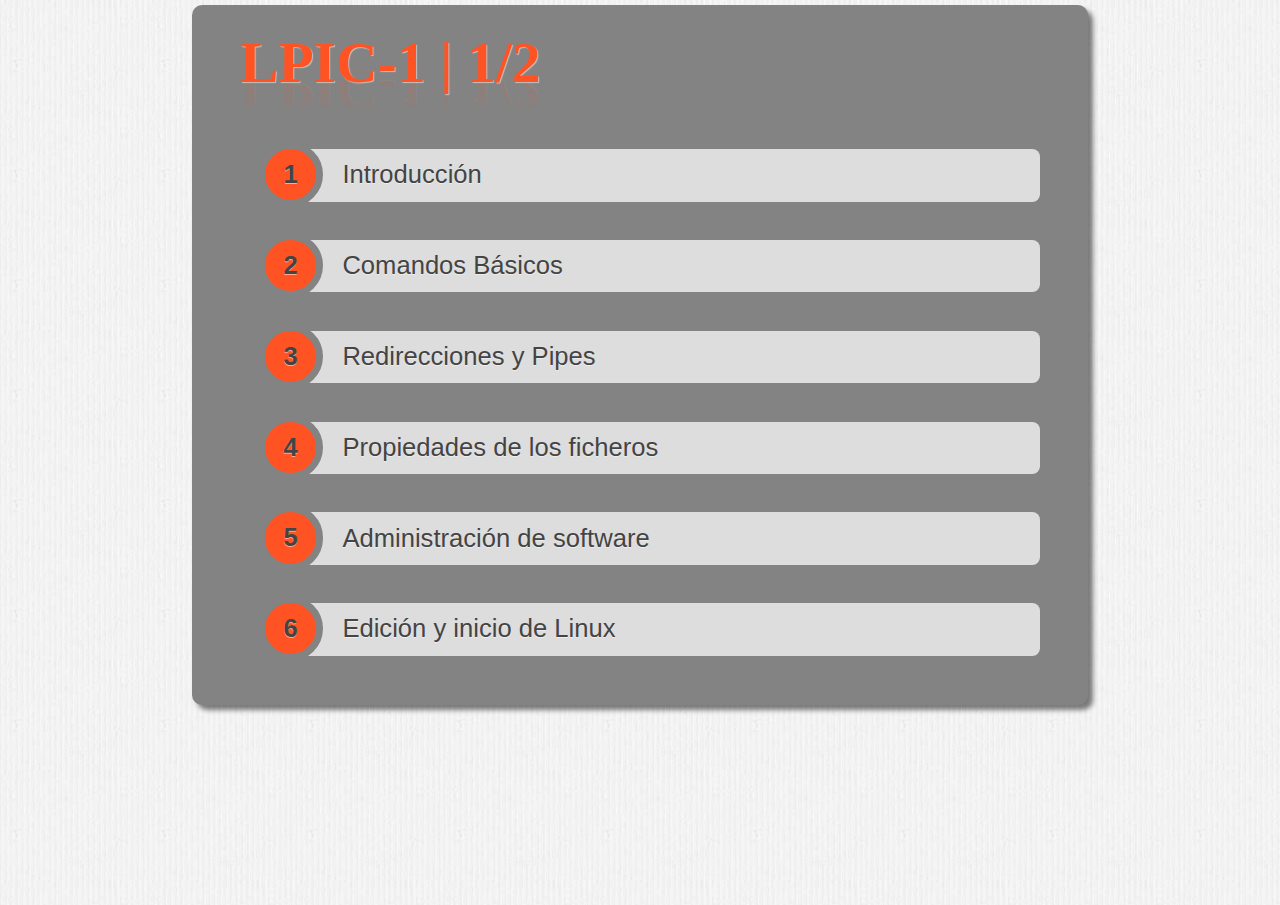
<file: index.html>
<!DOCTYPE html>
<html>
<head>
	<meta charset="utf-8">
	<meta http-equiv="X-UA-Compatible" content="IE=edge,chrome=1">
	<meta name="viewport" content="width=1024, user-scalable=no">

	<title>LPIC Slides</title>

	<link rel="stylesheet" href="core/deck.core.css">
	
	<link rel="stylesheet" href="extensions/scale/deck.scale.css">
	<link rel="stylesheet" href="themes/style/lpic_slides.css">
	<link rel="stylesheet" href="themes/transition/horizontal-slide.css">
	
	<script src="modernizr.custom.js"></script>
</head>
<body>

<!-- Begin slides. Just make elements with a class of slide. -->
	<article class="deck-container">
		<section class="slide">
			<h2>LPIC-1 | 1/2</h2>
			<ol class="rounded-list">
				<li><a href="1_introduccion.html">Introducción</a></li>
				<li><a href="2_comandos_basicos.html">Comandos Básicos</a></li>
				<li><a href="3_redirecciones.html">Redirecciones y Pipes</a></li>
				<li><a href="4_propiedades_ficheros.html">Propiedades de los ficheros</a></li>
				<li><a href="5_administracion_software.html">Administración de software</a></li>
				<li><a href="6_inicio">Edición y inicio de Linux</a></li>		
			</ol>
		</section>
		<section class="slide">
			<h2>LPIC-1 | 2/2</h2>
			<ol id="page2" class="rounded-list">
				<li><a href="7_usuarios.html">Administración de usuarios y Grupos.</a></li>
				<li><a href="8_procesos.html">Administración de procesos</a></li>
				<li><a href="9_log.html">Gestión de logs</a></li>	
			</ol>
		</section>
	</article>
<!-- End slides. -->

<script src="jquery-1.7.2.min.js"></script>
<script src="core/deck.core.js"></script>
<!-- <script src="extensions/scale/deck.scale.js"></script> -->

<script>
	$(function() {
		$.deck('.slide');
	});
</script>

</body>
</html>
</file>
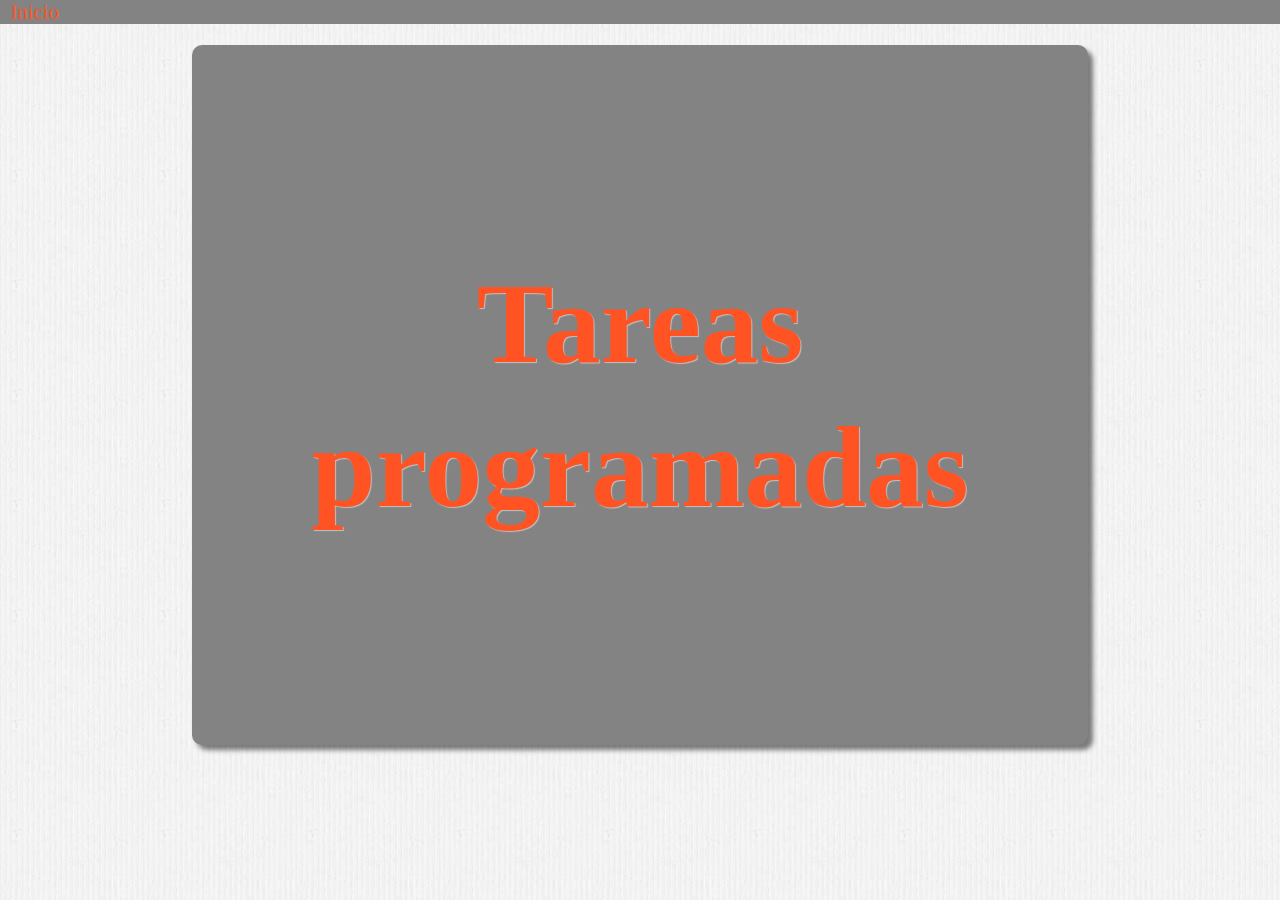
<file: 10_cron.html>
<!DOCTYPE html>
<html>
<head>
	<meta charset="utf-8">
	<meta http-equiv="X-UA-Compatible" content="IE=edge,chrome=1">
	<meta name="viewport" content="width=1024, user-scalable=no">

	<title>LPIC Slides</title>
	
	<!-- Required stylesheet -->
	<link rel="stylesheet" href="core/deck.core.css">
	<link rel="stylesheet" href="extensions/status/deck.status.css">
	<link rel="stylesheet" href="extensions/scale/deck.scale.css">
	<link rel="stylesheet" href="extensions/hash/deck.hash.css">

	<link rel="stylesheet" href="themes/style/lpic_slides.css">
	<link rel="stylesheet" href="themes/transition/horizontal-slide.css">
	
	<!-- Required Modernizr file -->
	<script src="modernizr.custom.js"></script>
</head>
<body>

	<header>
		<span><a href="http://josecriane.com/lpic/">Inicio</a></span>
	</header>

<!-- Begin slides. Just make elements with a class of slide. -->
	<article class="deck-container">
		<section class="slide">
			<h1>Tareas programadas</h1>
		</section>

		<section class="slide">
			<h2>Cron</h2>
			<ul>
				<li class="slide">En ocasiones, queremos automatizar tareas, a intervalos regulares.</li>
				<li class="slide">Cron es un demonio, que atiende a eventos temporales.</li>
				<li class="slide">Cada minuto comprueba <code>/var/spool/cron</code>, <code>/etc/cron.d</code> y <code>/etc/crontab</code></li>
				<li class="slide">Comprueba si la hora concuerda con la actual y si lo hace ejecuta el comando especificado.</li>
				<li class="slide">Existe configuraciones de cron para cada usuario.</li>
			</ul>
			<p class="deck-status">
				<span class="deck-status-current"></span>/<span class="deck-status-total"></span>
			</p>
		</section>

		<section class="slide">
			<h2>Edición de Cron</h2>
			<ul>
				<li class="slide">/etc/crontab</li>
				<li class="slide"><pre>min hora diaMes mes diaSemana usuario comando</pre></li>
				<li class="slide">
					<ul>
						<li class="slide">min: 0-59</li>
						<li class="slide">hora: 0-23</li>
						<li class="slide">diaMes: 1-31</li>
						<li class="slide">mes: 1-12</li>
						<li class="slide">diaSemana: 0-7</li>
					</ul>
				</li>
				<li class="slide">Podemos sustituir estos valores por <code>*</code> que coincide con todos los valores.</li>
				<li class="slide">Podemos separar varios valores con comas, mientras que los valores con - indican rangos. Y el */ se usa para valores escalonados.</li>
			</ul>
			<p class="deck-status">
				<span class="deck-status-current"></span>/<span class="deck-status-total"></span>
			</p>
		</section>

		<section class="slide">
			<h2>Cron de usuario</h2>
			<ul>
				<li class="slide">Usamos el comando crontab</li>
				<li class="slide">Con la opción -u usuario modifica la tarea cron de dicho usuario.</li>
				<li class="slide">-l, con esta opción lo que obtenemos las tareas cron actuales.</li>
				<li class="slide">Con -e, podemos editar la tarea actual./li>
				<li class="slide">Y con -r borramos la tarea actual</li>
			</ul>
		</section>
		
		<section class="slide">
			<h2>Programar la ejecución de un comando</h2>
			<ul>
				<li class="slide">Usaremos <code>at</code> para ejecutar tarea en el futuro y una única vez.</li>
				<li class="slide">Puede indicar la hora con HH:MM si ya ha pasado esperará al siguiente dia.</li>
				<li class="slide">Se puede indicar noon, midnight, teatime.</li>
				<li class="slide">Usando now + numero, indicamos que la tarea se ejecute dentro de ese numero de horas.</li>
			</ul>
		</section>

	</article>
<!-- End slides. -->

<!-- Required JS files. -->
<script src="jquery-1.7.2.min.js"></script>
<script src="core/deck.core.js"></script>
<script src="extensions/hash/deck.hash.js"></script>
<script src="extensions/status/deck.status.js"></script>
<script src="extensions/scale/deck.scale.js"></script>

<!-- Initialize the deck. You can put this in an external file if desired. -->
<script>
	$(function() {
		$.deck('.slide');
	});
</script>
</body>
</html>

<!--

		<section class="slide">
			<h2></h2>
			<pre></pre>
			<ul>
				<li class="slide">
					<ul>
						<li class="slide"><strong></strong>:</li>
						<li class="slide"><strong></strong>:</li>
						<li class="slide"><strong></strong>:</li>
						<li class="slide"><strong></strong>:</li>
					</ul>
				</li>
			</ul>
		</section>

-->
</file>
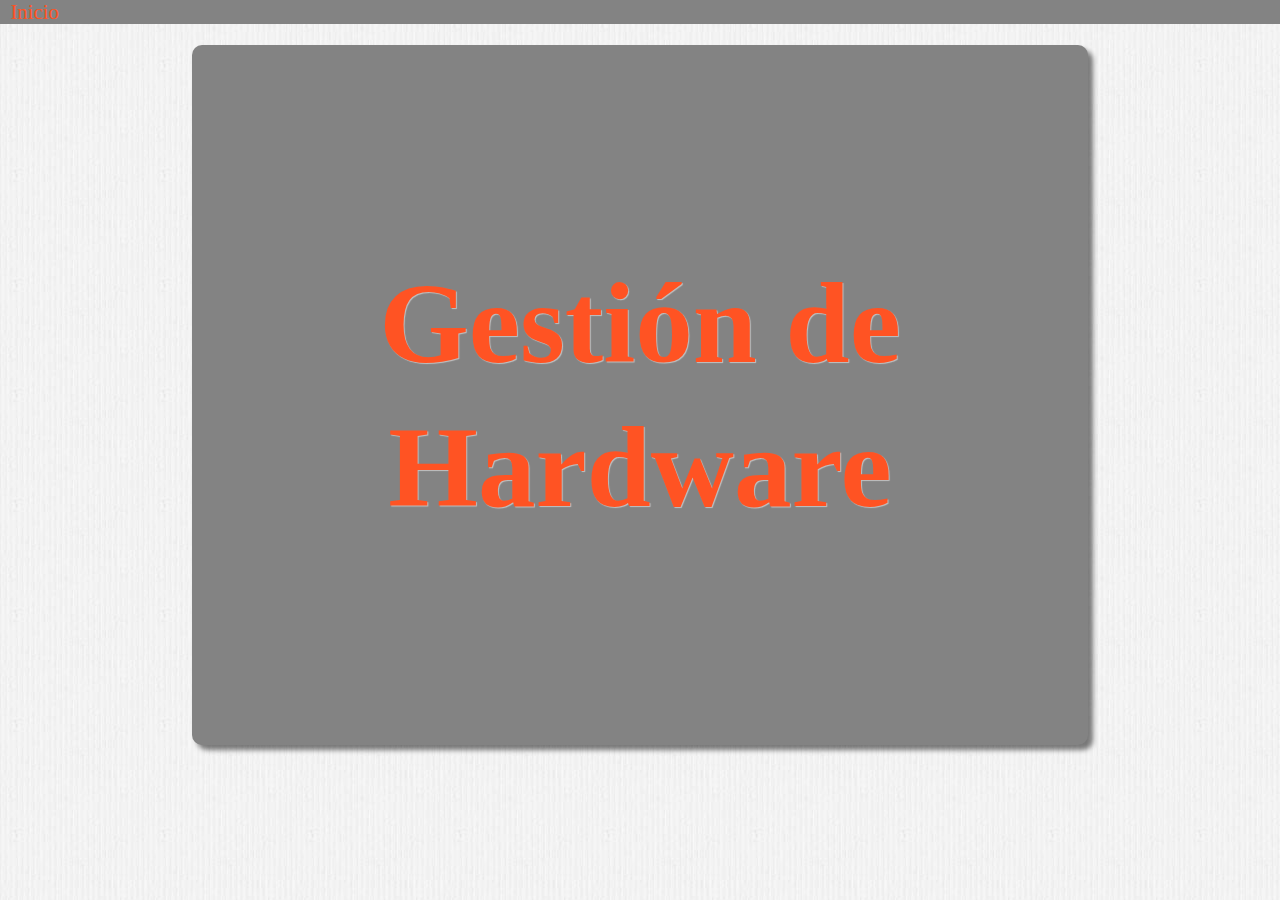
<file: 11_hardware.html>
<!DOCTYPE html>
<html>
<head>
	<meta charset="utf-8">
	<meta http-equiv="X-UA-Compatible" content="IE=edge,chrome=1">
	<meta name="viewport" content="width=1024, user-scalable=no">

	<title>LPIC Slides</title>
	
	<!-- Required stylesheet -->
	<link rel="stylesheet" href="core/deck.core.css">
	<link rel="stylesheet" href="extensions/status/deck.status.css">
	<link rel="stylesheet" href="extensions/scale/deck.scale.css">
	<link rel="stylesheet" href="extensions/hash/deck.hash.css">

	<link rel="stylesheet" href="themes/style/lpic_slides.css">
	<link rel="stylesheet" href="themes/transition/horizontal-slide.css">
	
	<!-- Required Modernizr file -->
	<script src="modernizr.custom.js"></script>
</head>
<body>

	<header>
		<span><a href="http://josecriane.com/lpic/">Inicio</a></span>
	</header>

<!-- Begin slides. Just make elements with a class of slide. -->
	<article class="deck-container">
		<section class="slide">
			<h1>Gestión de Hardware</h1>
		</section>

		<section class="slide">
			<h2>Interrupciones</h2>
			<ul>
				<li class="slide">Una petición de interrupción, es una petición a la CPU para que se encargue de atender otras peticiones.</li>
				<li class="slide">En una plataforma x86, están numeradas del 0 al 15, aunque en ordenadores x86_64 existen más interrupciones.</li>
				<li class="slide">Los usos típicos son:
					<ul>
						<li class="slide"><strong>0, 8</strong>: Para el reloj de cpu</li>
						<li class="slide"><strong>1</strong>: Para el teclado</li>
						<li class="slide"><strong>3,4</strong>: Segundo y primer puerto serie</li>
						<li class="slide"><strong>5</strong>: O segundo paralelo, o la tarjeta de sonido</li>
						<li class="slide"><strong>6</strong>: Discos flexibles</li>
						<li class="slide"><strong>7</strong>: Primer puerto paralelo</li>
						<li class="slide"><strong>9-10</strong>: Libres</li>
						<li class="slide"><strong>12</strong>: Ratón PS/2</li>
						<li class="slide"><strong>13</strong>: Procesador matemático</li>
						<li class="slide"><strong>14, 15</strong>: Controladores primario y secundario de ATA/PATA</li>
						<li class="slide"><strong></strong>:</li>
					</ul>
				</li>
			</ul>
			<p class="deck-status">
				<span class="deck-status-current"></span>/<span class="deck-status-total"></span>
			</p>
		</section>

		<section class="slide">
			<h2>Proc</h2>
			<ul>
				<li class="slide">El sistema cron, es un sistema de fichero virtual, es decir, no hace referencia a ficheros reales, si no que son datos del kernel que se nos presenta de forma de ficheros para facilitar su uso.</li>
				<li class="slide">/proc/interrupts, este fichero nos muestra que interrupciones, IRQ, se están usando en el kernel, con nombres fáciles de interpretar.</li>
				<li class="slide">/proc/ioports, este fichero nos indica que direcciones de entrada salida están en uso.</li>
				<li class="slide">Si quisiéramos englobar todos los recursos podemos usar <code>*</code></li>
				<li class="slide">Por último, si usamos ; podemos definir diferentes configuraciones para la misma accion.</li>
			</ul>
			<p class="deck-status">
				<span class="deck-status-current"></span>/<span class="deck-status-total"></span>
			</p>
		</section>

		<section class="slide">
			<h2>Coldplug y Hotplug</h2>
				<ul>
					<li class="slide">Los dispositivos de conexión en frío, son aquellos que solo se pueden enchufar con el ordenador apagado</li>
					<li class="slide">Los dispositivos de conexión en caliente, por el contrario son aquellos más habituales y que podemos conectar y desconectar con el ordenador encendido.</li>
					<li class="slide">Para gestionar los dispositivos hotplug disponemos de:
						<ul>
							<li class="slide">Sysfs: otro sistema virtual que se monta en /sys y que nos proporciona información sobre los dispositivos.</li>
							<li class="slide">HAL: ES un programa que se ejecuta en espacio de usuario y que da información sobre que hardware esta disponible</li>
							<li class="slide">D-Bus: Es otra abstracción como HAL, y permite a los procesos comunicarse entre si usando notificaciones de otros procesos o del hardware</li>
							<li class="slide">udev: Es otro sistema de ficheros virtual que se monta en /dev donde se crean ficheros de dispositivos dinámicos según se van cargando o descargando drivers, se puede configurar en /etc/udev</li>
						</ul>
					</li>
				</ul>
		</section>

		<section class="slide">
			<h2>Módulos del Kernel</h2>
				<ul>
					<li class="slide">En la mayoría de sistemas operativos el hardware se gestiona mediante drivers.</li>
					<li class="slide">En Linux los drivers se gestionan mediante módulos</li>
					<li class="slide">Los módulos son están almacenados en /lib/modules que se pueden cargar y descargar para dar acceso al hardware.</li>
					<li class="slide">Linux carga los módulos que necesita al inicio, pero se pueden cargar o quitar módulos de forma manual.</li>
				</ul>
		</section>

		<section class="slide">
			<h2>Listar módulos cargados</h2>
			<pre>lsmod</pre>
			<ul>
				<li class="slide">
					Para listar los módulos que están actualmente cargados en el kernel, usamos este comando, la información se divide en tres columnas.
					<ul>
						<li class="slide"><strong>Module</strong>: Indica el nombre del modulo</li>
						<li class="slide"><strong>Size</strong>: Tamaño del modulo.</li>
						<li class="slide"><strong>Used by</strong>: Indica quien usa el modulo, tiene un numero que representa cuantos módulos o procesos usan este modulo.</li>
					</ul>
				</li>
				<li class="slide">Para saber más información sobre cada modulo podemos usar <code>modinfo</code></li>
			</ul>
		</section>

		<section class="slide">
			<h2>Cargar módulos del kernel</h2>
			<pre>modprobe modulo</pre>
			<ul>
				<li class="slide">Si quisiéramos cargar un modulo usaríamos este comando</li>
				<li class="slide">Este comando nos cargaría tanto el modulo que queremos como todos aquellos de los que depende</li>
				<li class="slide">El fichero, <code>/etc/modprobe.conf</code>, es el fichero que usamos para la configuración de modprobe</li>
				<li class="slide">La opción -n, permite que se pruebe la carga del modulo de forma virtual, para comprobar si hay algún problema.</li>
				<li class="slide">Si la carga de modulo falla, podemos usar la opción -f para forzar la carga del modulo.</li>
			</ul>
		</section>

		<section class="slide">
			<h2>Eliminar módulos del kernel</h2>
			<pre>remad modulo</pre>
			<ul>
				<li class="slide">Si quisiéramos quitar un modulo del kernel usaríamos este comando</li>
				<li class="slide">Este comando permite quitar un modulo del kernel</li>
				<li class="slide">Con -v muestra más información adicional.</li>
				<li class="slide">La opción -w, permite que si un modulo se está usando no lo elimine, si no que espere a que deje de usarse.</li>
				<li class="slide">Podemos forzar la eliminación del modulo con la opción -f.</li>
			</ul>
		</section>

	</article>
<!-- End slides. -->

<!-- Required JS files. -->
<script src="jquery-1.7.2.min.js"></script>
<script src="core/deck.core.js"></script>
<script src="extensions/hash/deck.hash.js"></script>
<script src="extensions/status/deck.status.js"></script>
<script src="extensions/scale/deck.scale.js"></script>

<!-- Initialize the deck. You can put this in an external file if desired. -->
<script>
	$(function() {
		$.deck('.slide');
	});
</script>
</body>
</html>

<!--

		<section class="slide">
			<h2></h2>
			<pre></pre>
			<ul>
				<li class="slide">
					<ul>
						<li class="slide"><strong></strong>:</li>
						<li class="slide"><strong></strong>:</li>
						<li class="slide"><strong></strong>:</li>
						<li class="slide"><strong></strong>:</li>
					</ul>
				</li>
			</ul>
		</section>

-->
</file>
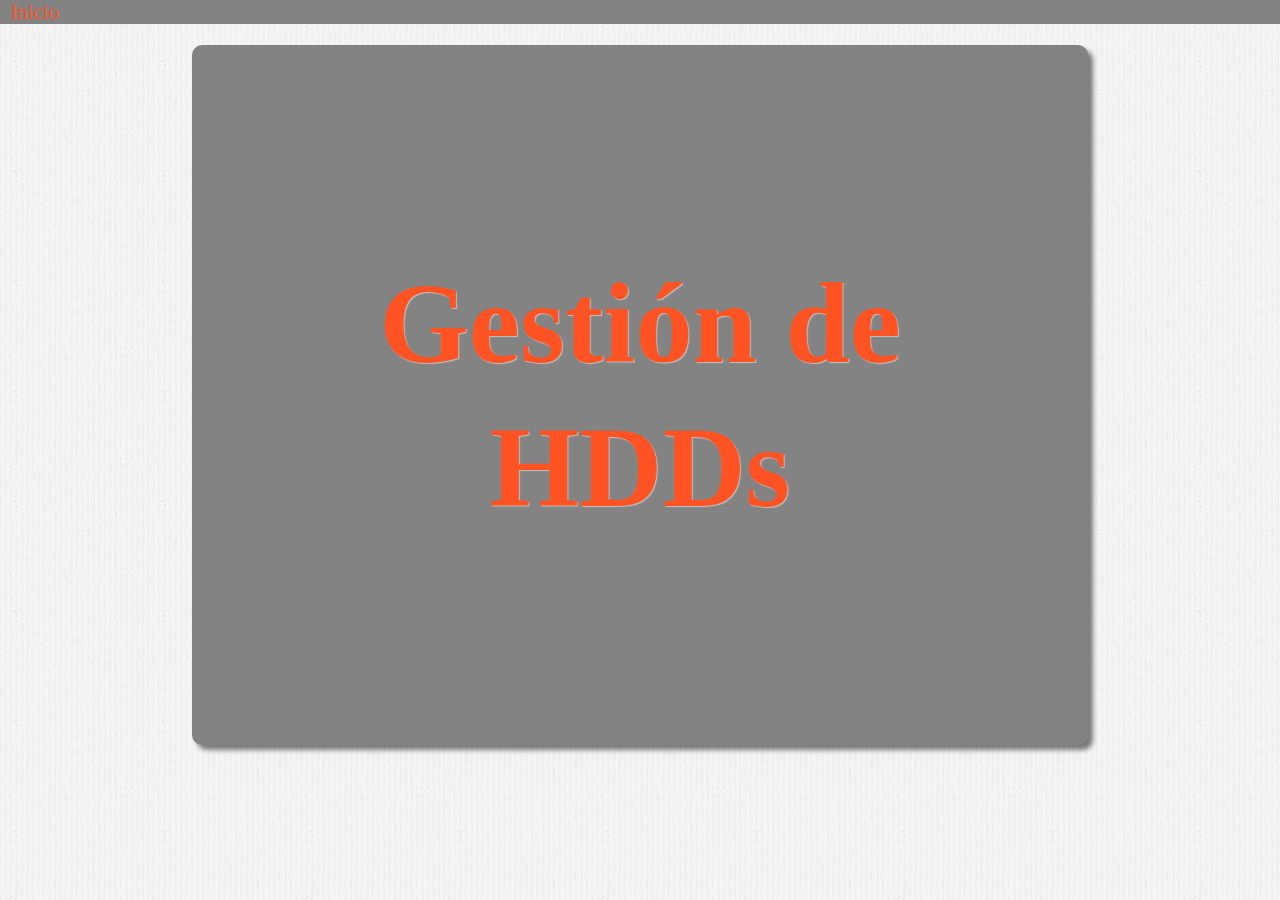
<file: 12_hdd.html>
<!DOCTYPE html>
<html>
<head>
	<meta charset="utf-8">
	<meta http-equiv="X-UA-Compatible" content="IE=edge,chrome=1">
	<meta name="viewport" content="width=1024, user-scalable=no">

	<title>LPIC Slides</title>
	
	<!-- Required stylesheet -->
	<link rel="stylesheet" href="core/deck.core.css">
	<link rel="stylesheet" href="extensions/status/deck.status.css">
	<link rel="stylesheet" href="extensions/scale/deck.scale.css">
	<link rel="stylesheet" href="extensions/hash/deck.hash.css">

	<link rel="stylesheet" href="themes/style/lpic_slides.css">
	<link rel="stylesheet" href="themes/transition/horizontal-slide.css">
	
	<!-- Required Modernizr file -->
	<script src="modernizr.custom.js"></script>
</head>
<body>

	<header>
		<span><a href="http://josecriane.com/lpic/">Inicio</a></span>
	</header>

<!-- Begin slides. Just make elements with a class of slide. -->
	<article class="deck-container">
		<section class="slide">
			<h1>Gestión de HDDs</h1>
		</section>

		<section class="slide">
			<h2>Tipos de HDDs</h2>
			<ul>
				<li class="slide"><strong>PATA</strong>: Estos discos usan una inteface paralelo, se transfieren varios bits al mismo tiempo. Sus claves son muy anchos. Su tasa de transferencia es de 16-133 MB/s</li>
				<li class="slide"><strong>SATA</strong>: Son los discos mas utilizados en la actualidad, usan una inteface serie, y por lo que solo puede transferir un bit al mismo tiempo. Sin embargo la tasa de transferencia es mucho mayor, 187-375 MB/s</li>
				<li class="slide"><strong>SCSI</strong>: Otro tipo de discos con interface en paralelo, poco conocidos, y permite muchos disco duros usando únicamente un bus de datos.</li>
			</ul>
		</section>

		<section class="slide">
			<h2>Particiones</h2>
			<ul>
				<li class="slide">Una partición es una división lógica del disco duro</li>
				<li class="slide">Las principales ventajas para particionar un disco son:
					<ul>
						<li class="slide">Dar soporte a múltiples sistemas operativos</li>
						<li class="slide">Administración del espacio en disco</li>
						<li class="slide">Separación del sistema de ficheros</li>
						<li class="slide">Seguridad ante fallos del disco duro</li>
					</ul>
				</li>
			</ul>
		</section>

		<section class="slide">
			<h2>LVM</h2>
			<ul>
				<li class="slide">Cuando una partición se queda sin espacio se nos presenta un problema. Para evitar esto tenemos LVM</li>
				<li class="slide">LVM es un gestor de particiones lógicas bastante flexible, que nos permite redimensionar de forma más o menos sencilla, el tamaño de las particiones asignándoles mas espacio o reduciendo este</li>
				<li class="slide">Contamos con 4 utilidades
					<ul>
						<li class="slide">pvcreate, para administrar las particiones, llamadas volúmenes físicos</li>
						<li class="slide">vgcreate, para fusionar las particiones en grupos de volúmenes</li>
						<li class="slide">lvcreate, para crear volúmenes lógicos</li>
						<li class="slide">lvscan, para administrar los volúmenes lógicos</li>
					</ul>
				</li>
				<li class="slide">No es tan complicado como puede parecer en un primer momento, sin embargo si que supone mayor conocimiento que el sistema de particiones normal</li>
				<li class="slide">La partición de <code>/boot</code> no debería montarse con LVM</li>
			</ul>
		</section>
		

		<section class="slide">
			<h2>Particionar un disco</h2>
			<pre>fdisk dispositivo</pre>
			<ul>
				<li class="slide">Cuando queremos particionar un disco en Linux usamos este comando. Es análogo al comando FDISK de los sistemas DOSy Windows</li>
				<li class="slide">Se trata de un programa iterativo que nos irá preguntando que queremos hacer.
					<ul>
						<li class="slide"><strong>p</strong>: Mostramos la tabla de particiones actual, podemos lanzar el comando con la opción -l para que no entre en modo iterativo y nos devuelva el mismo resultado</li>
						<li class="slide"><strong>n</strong>: Creamos una partición, y nos irá haciendo una serie de preguntas para definir la partición.</li>
						<li class="slide"><strong>d</strong>: Eliminamos una partición</li>
						<li class="slide"><strong>a</strong>: Marca la partición como booteable</li>
						<li class="slide"><strong>m, ?</strong>: Ayuda</li>
						<li class="slide"><strong>q, w</strong>: Con los dos comandos saldremos de fdisk, con el primero sin guardar los cambios y con el segundo se realizaran todas las modificaciones que le hayamos indicado</li>
					</ul>
				</li>
			</ul>
		</section>

		<section class="slide">
			<h2>Tipos de sistema de ficheros</h2>
			<ul>
				<li class="slide">
					Existe varios tipos de sistemas de fichero diferentes
					<ul>
						<li class="slide"><strong>ext2, ext3 y ext4</strong>: Son los sistemas de ficheros creados para Linux</li>
						<li class="slide"><strong>ReiserFS</strong>: Sistema con respaldo a transacciones, muy bueno para sistemas con muchos ficheros pequeños, de menos de 32KB, </li>
						<li class="slide"><strong>XFS</strong>: Muy robusto y flexible, pero no se suele utilizar.</li>
						<li class="slide"><strong>FAT</strong>: Muy antiguo, pero muy extendido, tiene problemas con los nombres de fichero y el tamaño de estos</li>
						<li class="slide"><strong>NTFS</strong>: Es la elección de Windows, el soporte en Linux se consigue con el paquete ntfs3g</li>
						<li class="slide"><strong>HFS, HFS+</strong>: Es típico de sistemas  MacOS, su soporte en Linux es un tanto precario.</li>
					</ul>
				</li>
			</ul>
		</section>

		<section class="slide">
			<h2>Creando el sistema de ficheros</h2>
			<pre>mkfs [OPCIONES] dispositivo</pre>
			<ul>
				<li class="slide">Una vez tengamos las particiones hechas necesitamos crear el sistema de ficheros que usaran esas particiones</li>
				<li class="slide">Con la opción -t le diremos cual de los tipos de sistemas de ficheros queremos usar en esta partición</li>
				<li class="slide">Con -c, el sistema irá comprobando si existen sectores defectuosos en la partición, en caso de que haya, los marca como defectuosos y no pueden usarse</li>
				<li class="slide"><pre>mkfs.fstype dispositivo</pre></li>
				<li class="slide">Esta es otra manera de crear el sistema de ficheros.</li>
				<li class="slide"><pre>mkswap dispositivo</pre></li>
				<li class="slide">Si lo que queremos es crear una partición de swap, y debe activarse con <code>swapon dispositivo</code></li>
			</ul>
		</section>

		<section class="slide">
			<h2>Revisar sistema de ficheros</h2>
			<pre>fsck [OPCIONES] dispositivo</pre>
			<ul>
				<li class="slide">
					<ul>
						<li class="slide"><strong>-A</strong>: verifica todos los ficheros que se encuentran en /etc/fstab y que están marcados para ser revisados</li>
						<li class="slide"><strong>-C</strong>: nos muestra el progreso de la revisión.</li>
						<li class="slide"><strong>-V</strong>: nos devuelve más información</li>
						<li class="slide"><strong>-N</strong>: no hace nada, simplemente indica lo que haría si se ejecutase de forma normal.</li>
						<li class="slide"><strong>-t tipofs</strong>: Le indicamos de que tipo de sistema de fichero se trata, normalmente esto no es necesario.</li>
					</ul>
				</li>
			</ul>
		</section>

		<section class="slide">
			<h2>Mantenimiento del Sistema de Ficheros</h2>
			<ul>
				<li class="slide"><pre>dumpe2fs [OPCIONES] dispositivo</pre></li>
				<li class="slide">Nos devuelve información sobre el sistema de ficheros de un dispositivo concreto, el sistema de ficheros puede estar montado cuando queremos acceder a esta información</li>
				<li class="slide">Por defecto nos muestra mucha información que es irrelevante si no vamos a hacer una configuración muy avanzada, con <code>-h</code> haremos que mucha de esa información se oculte.</li>
				<li class="slide"><pre>tune2fs [OPCIONES] dispositivo</pre></li>
				<li class="slide">Nos permite modificar y ajustar los parámetros del sistema de ficheros a nuestro gusto, lo más habitual puede ser indicarle cada cuanto queremos hacer un chequeo del sistema de ficheros-</li>
				<li class="slide">Con <code>-C numeroDeMontajes</code>, indicamos que queremos que el sistema se check cuando el sistema se monte x veces.</li>
				<li class="slide">Con <code>-i tiempo d|w|m</code>, le decimos cada cuanto se comprobara el sistema usando días, semanas o meses.</li>
				<li class="slide">Contamos también con <code>-m porcentaje</code>, que indica que porcentaje del disco se guarda para el uso de root, por defecto se marca el 5% pero puede ser excesivo para sistemas en los que tengamos mucho tamaño. </li>
			</ul>
		</section>

		<section class="slide">
			<h2>Debugfs</h2>
			<pre>debugfs dispositivo</pre>
			<ul>
				<li class="slide">Se trata de un programa interactivo que nos proporcionará las mismas capacidades o posibilidades que tune2fs, dumpe2fs y alguna más</li>
				<li class="slide">Estés son los comandos más utilizados, pero existen muchos más:
					<ul>
						<li class="slide"><strong>stats</strong>: Genera la información del superbloque, similar a dumpe2fs</li>
						<li class="slide"><strong>stat nombredefichero</strong>: Nos devuelve información sobre un fichero en particular.</li>
						<li class="slide"><strong>lsdel</strong>: Nos muestra una lista de inodos borrados en el sistema de ficheros</li>
						<li class="slide"><strong>undelete inode nombre</strong>: Recupera un fichero borrado, indicando el inodo correspondiente, el nombre es el nombre con el que se recuperará el fichero.</li>
						<li class="slide"><strong>help, ?</strong>: Se trata de la ayuda del programa</li>
						<li class="slide"><strong>quit</strong>: Salimos del programa.</li>
						<li class="slide">Además muchos de los comandos de bash funcionan en este prompt.</li>
					</ul>
				</li>
			</ul>
		</section>

		<section class="slide">
			<h2>Monitorización del sistema de ficheros</h2>
			<ul>
				<li class="slide"><pre>df [OPCIONES] [dispositivo]</pre>
					<ul>
						<li class="slide">Realiza un resumen del espacio en la partición</li>
						<li class="slide"><strong>-a</strong>: todos los sistemas incluso los que son pseudo particiones</li>
						<li class="slide"><strong>-h</strong>: nos muestra la información de una manera más sencilla de entender para nosotros los humanos.</li>
						<li class="slide"><strong>-l</strong>: omite todos los dispositivos que no sean locales.</li>
						<li class="slide"><strong>-t</strong>: indica sobre el tipo de sistema de ficheros.</li>
					</ul>
				</li>
				<li class="slide"><pre>du [OPCIONES] [directorio]</pre>
					<ul>
						<li class="slide">Realiza el resumen del espacio de un directorio</li>
						<li class="slide"><strong>-a</strong>: informa también sobre los ficheros y nos solo sobre los directorios.</li>
						<li class="slide"><strong>-c</strong>: realiza la suma total al final de la ejecución</li>
						<li class="slide"><strong>-h</strong>: nos muestra la información de una manera más sencilla de entender para nosotros los humanos.</li>
						<li class="slide"><strong>-s</strong>: no realiza la monitorización de forma recursiva, si no que solo de los directorios que se le pasan.</li>
					</ul>
				</li>
			</ul>
		</section>

		<section class="slide">
			<h2>Montaje y desmontaje de particiones</h2>
			<ul>
				<li class="slide"><pre>mount [OPCIONES] [dispositivo] [puntoDeMontaje]</pre>
					<ul>
						<li class="slide"><strong>-a</strong>: Monta todos los dispositivos que estén en /etc/fstab</li>
						<li class="slide"><strong>-r</strong>: monta la partición como solo lectura</li>
						<li class="slide"><strong>-v</strong>: nos muestra una salida detalla</li>
						<li class="slide"><strong>-L/-U label/uuid</strong>: monta una partición usando la etiqueta, o el uuid de la partición. Podemos usar <code>blkid</code>, para obtener el uuid de la partición</li>
						<li class="slide"><strong>-o</strong>: podemos indicarle las opciones para el montaje.</li>
					</ul>
				</li>
				<li class="slide"><pre>umount [OPCIONES] [dispositivo] [puntoDeMontaje]</pre>
					<ul>
						<li class="slide"><strong>-a</strong>: desmonta todo lo que tengamos montado en el /etc/fstab</li>
						<li class="slide"><strong>-f</strong>: fuerza el desmontaje</li>
						<li class="slide"><strong>-r</strong>: pasa una particion a modo solo lectura.</li>
					</ul>
				</li>
			</ul>
		</section>

		<section class="slide">
			<h2>Montaje permanente</h2>
			<pre>dispositivo puntoDeMontaje SistemaFicheros Opciones dump fsck</pre>
			<ul>
				<li class="slide">Este fichero lo usa el sistema para montar las particiones automáticamente</li>
				<li class="slide"><strong>dump</strong>: Solo es necesario si usamos el comando dump para realizar copias, si está a 1 esta activo y a 0 está desactivado.</li>
				<li class="slide"><strong>fsck</strong>: el orden de revisión de la partición, con 0 no se revisa, la / debería tener 1 y el resto de particiones 2</li>
				<li class="slide"><strong>dispositivo</strong>: se puede indicar con el dispositivo en /dev/, o usando parámetros como UUID=</li>
			</ul>
		</section>

		<section class="slide">
			<h2>Opciones de montaje</h2>
			<ul>
				<li class="slide"><strong>defaults</strong>: Nos indica las opciones por defecto.</li>
				<li class="slide"><strong>loop</strong>: sirve para montar ficheros como si fueran dispositivo, suele usarse para montar imágenes ISO, o similar.</li>
				<li class="slide"><strong>user/nouser</strong>: Indica si una partición puede ser montada o no por usuario, por ejemplo los dispositivos extraíbles deberían poder montarse por parte de los usuarios.</li>
				<li class="slide"><strong>auto/noauto</strong>: Sirve para indicar si una partición se monta automáticamente o no</li>
				<li class="slide"><strong>ro/rw</strong>: La partición se monta como solo lectura o como lectura y escritura.</li>
				<li class="slide"><strong>gid/uid=valor</strong> Indica el grupo o el usuario que será el propietario del todos los ficheros de la partición.</li>
			</ul>
		</section>

	</article>
<!-- End slides. -->

<!-- Required JS files. -->
<script src="jquery-1.7.2.min.js"></script>
<script src="core/deck.core.js"></script>
<script src="extensions/hash/deck.hash.js"></script>
<script src="extensions/status/deck.status.js"></script>
<script src="extensions/scale/deck.scale.js"></script>

<!-- Initialize the deck. You can put this in an external file if desired. -->
<script>
	$(function() {
		$.deck('.slide');
	});
</script>
</body>
</html>

<!--

		<section class="slide">
			<h2></h2>
			<pre></pre>
			<ul>
				<li class="slide">
					<ul>
						<li class="slide"><strong></strong>:</li>
						<li class="slide"><strong></strong>:</li>
						<li class="slide"><strong></strong>:</li>
						<li class="slide"><strong></strong>:</li>
					</ul>
				</li>
			</ul>
		</section>

		<section class="slide">
			<h2></h2>
			<pre></pre>
			<ul>
				<li class="slide"><strong></strong>:</li>
				<li class="slide"><strong></strong>:</li>
				<li class="slide"><strong></strong>:</li>
				<li class="slide"><strong></strong>:</li>
			</ul>
		</section>

-->
</file>
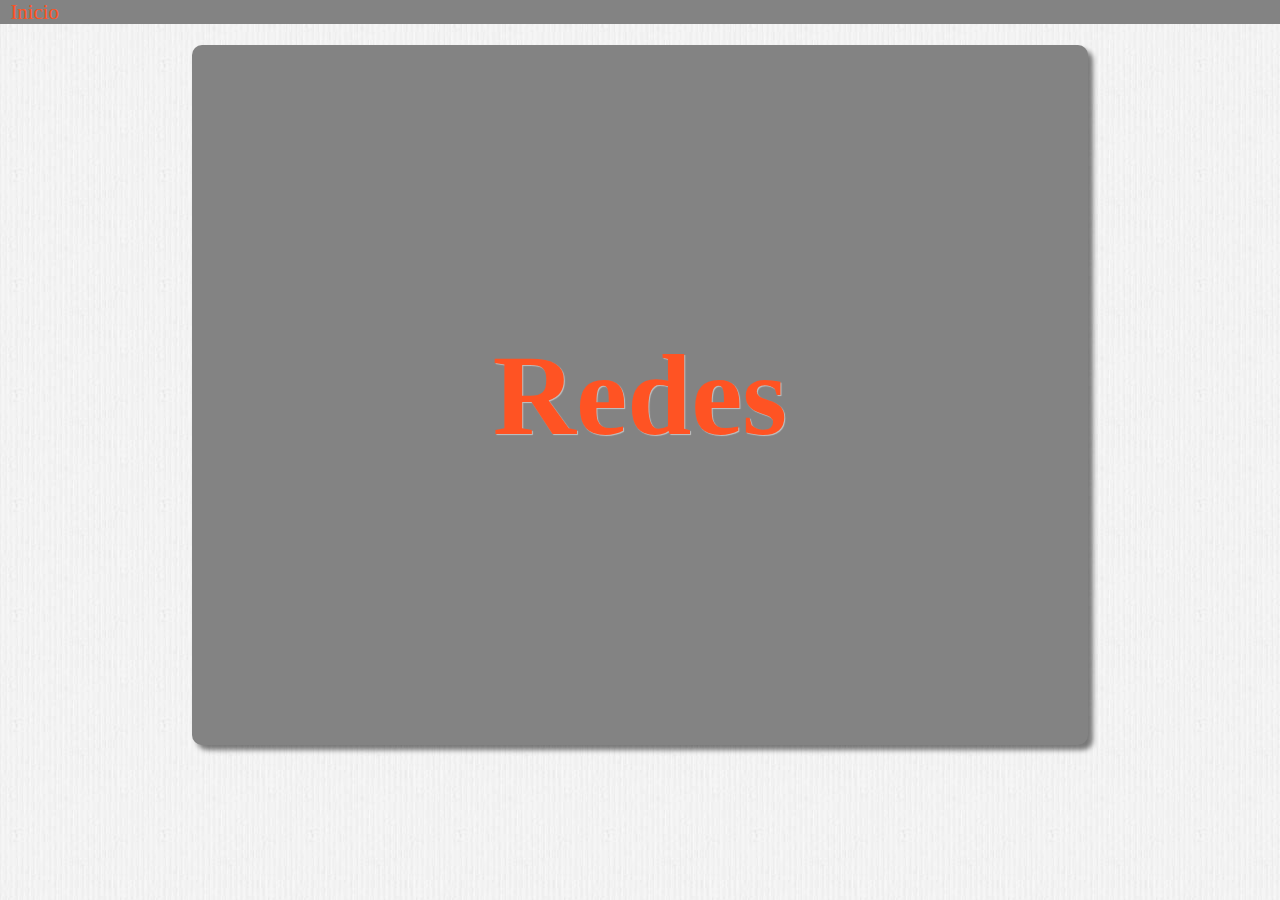
<file: 13_network.html>
<!DOCTYPE html>
<html>
<head>
	<meta charset="utf-8">
	<meta http-equiv="X-UA-Compatible" content="IE=edge,chrome=1">
	<meta name="viewport" content="width=1024, user-scalable=no">

	<title>LPIC Slides</title>
	
	<!-- Required stylesheet -->
	<link rel="stylesheet" href="core/deck.core.css">
	<link rel="stylesheet" href="extensions/status/deck.status.css">
	<link rel="stylesheet" href="extensions/scale/deck.scale.css">
	<link rel="stylesheet" href="extensions/hash/deck.hash.css">

	<link rel="stylesheet" href="themes/style/lpic_slides.css">
	<link rel="stylesheet" href="themes/transition/horizontal-slide.css">
	
	<!-- Required Modernizr file -->
	<script src="modernizr.custom.js"></script>
</head>
<body>

	<header>
		<span><a href="http://josecriane.com/lpic/">Inicio</a></span>
	</header>

<!-- Begin slides. Just make elements with a class of slide. -->
	<article class="deck-container">
		<section class="slide">
			<h1>Redes</h1>
		</section>

		<section class="slide">
			<h2>Tipos de Redes</h2>
			<ul>
				<li class="slide">Ethernet
					<ul>
						<li class="slide"><strong>10Base-T</strong>: Base para los estándares siguiente</li>
						<li class="slide"><strong>100Base-T</strong>: También llamado, Fast Ethernet. Sustituye a 10Base-T, permite velocidades de hasta 100 MB/s</li>
						<li class="slide"><strong>1000Base-T</strong>: Gigabit Ethernet, usa cables categoría 5e o superior, y permite velocidades de hasta 1 GB/s</li>
					</ul>
				</li>
				<li class="slide"><strong>Token Ring</strong>: Topología en anillo, ya en desuso</li>
				<li class="slide"><strong>Fibre Channel</strong>: Suele usarse en cableado vertical, y en cableado de campus.</li>
				<li class="slide"><strong>Wifi</strong>: La principal diferencia es que no necesita cables, como la información va por el aire, debería ir cifrada, 802.11abgn</li>
			</ul>
		</section>

		<section class="slide">
			<h2>Protocolos TCP/IP</h2>
			<ul>
				<li class="slide"><strong>¿Que es TCP/IP?</strong>: Es un conjunto de protocolos en los que se basa internet.</li>
				<li class="slide"><strong>Capas</strong>: Se divide en 4 capas principales, Aplicación, Transporte, Internet y Enlace</li>
				<li class="slide"><strong>IP</strong>: Principal protocolo de comunicación, pertenece a la capa de Internet, no está orientado a conexión.</li>
				<li class="slide"><strong>ICMP</strong>: Es parte del núcleo de internet, es un protocolo de mensaje de control, uno de los mensajes es Echo Reply, suele ser usado para hacer ping a las maquinas.</li>
				<li class="slide"><strong>UDP</strong>: Protocolo de transporte, se basa, en el intercambio de datagramas, no tiene confirmación ni control de flujo, si un paquete se pierde no se puede reenviar.</li>
				<li class="slide"><strong>TCP</strong>: Pertenece a la capa de transporte, presenta conexiones fiables, comprueba errores las conexiones se establecen mediante handshake.</li>
			</ul>
		</section>

		<section class="slide">
			<h2>Direcciones MAC</h2>
			<ul>
				<li class="slide">Las direcciones mac son 6 grupos de bytes separados por ":" </li>
				<li class="slide">Son en teoría únicas aunque en la practica esto no es cierto.</li>
				<li class="slide">Son usadas por los dispositivos de red intermedios como switches o routers</li>
				<li class="slide">Son llamadas direcciones físicas, pues se asignan a la tarjeta de red del dispositivo.</li>
			</ul>
		</section>

		<section class="slide">
			<h2>Direcciones IP</h2>
			<ul>
				<li class="slide">IPv4</li>
				<li class="slide">Las direcciones IP son 4 grupos de 1 byte.</li>
				<li class="slide">Se dividen en 5 categorías
					<ul>
						<li class="slide"><strong>A</strong>: empiezan por 0, 7 bit para indicar la red, las direcciones van de 1.0.0.0 a 127.255.255.255</li>
						<li class="slide"><strong>B</strong>: empiezan por 10, 14 bits para indicar la red, de 128.0.0.0 hasta 191.255.255.255</li>
						<li class="slide"><strong>C</strong>: empiezan por 110, 21 bits para indicar la red, de 192.0.0.0 hasta 223.255.255.255</li>
						<li class="slide">Las dos ultimas no se usan</li>
					</ul>
				</li>
			</ul>
		</section>

		<section class="slide">
			<h2>Mascara de subred</h2>
			<ul>
				<li class="slide">Se produce un problema a la hora de que las ips son muy limitadas.</li>
				<li class="slide">Surge como solución las subredes, y para identificar a estas, se crean las mascaras de subred.</li>
				<li class="slide">Las mascaras de subred se indican con 4 grupos de 1 byte al igual que las ips.</li>
				<li class="slide">Las mascaras son un conjunto de unos que indican cuandos bits forman parte de la subred, y los ceros serían los hosts.</li>
				<li class="slide">La primera dirección de cada subred se llama dirección de subred, y la ultima dirección de broadcast.</li>
				<li class="slide">Además de indicar las mascaras como las IPs podemos indicarlas como /numero, este numero indica el numero de unos que hay en la mascara.</li>
			</ul>
		</section>

		<section class="slide">
			<h2>Nombres de Host</h2>
			<ul>
				<li class="slide">Es difícil para la gente recordar direcciones IP, por los que se crea otro sistema.</li>
				<li class="slide">Se crean direcciones alias, llamados host que identifican a estas IP</li>
				<li class="slide">Para resolver los nombres de host y obtener la IP de la maquina a la que es necesario conectarse usamos servidores DNS, domain name server</li>
				<li class="slide">Para resolver los nombres en Linux usamos dos ficheros, el fichero /etc/hosts donde indicamos que nombres para determinadas IPs, el fichero /etc/nsswitch.conf, este fichero indicamos como queremos resolver las dependencias, por defecto primero se busca en el fichero /etc/host, y luego se realiza la petición al servidor DNS</li>
			</ul>
		</section>

		<section class="slide">
			<h2>Puertos</h2>
			<ul>
				<li class="slide">Normalmente, un servidor presenta más de un servicio, para que el sistema pueda identificar a que servicio se está realizando una petición se usan los puertos</li>
				<li class="slide">Los puertos más conocidos, son:
					<ul>
						<li class="slide"><strong>20 y 21</strong>: Son los usados por ftp.</li>
						<li class="slide"><strong>22</strong>: Pertenece a ssh</li>
						<li class="slide"><strong>23</strong>: telnet</li>
						<li class="slide"><strong>25</strong>: SMTP</li>
						<li class="slide"><strong>80</strong>: HTTP</li>
						<li class="slide"><strong>443</strong>: HTTPS</li>
					</ul>
				</li>
				<li class="slide">Hasta el puerto 1024 es necesario tener privilegios de administrador</li>
				<li class="slide">/etc/services asocia servicios a puertos</li>
			</ul>
		</section>

		<section class="slide">
			<h2>Configuración de Red</h2>
			<ul>
				<li class="slide"><strong>DHCP</strong>: Se usa para configurar la red de forma dinámica, si es necesario configurar dhco para un dispositivo usamos <code>dhclient interface</code></li>
				<li class="slide">Para configurar el sistema de forma estática usamos el fichero /etc/network/interfaces
					<ul>
						<li class="slide">iface eth0 inet static</li>
						<li class="slide">address ip</li>
						<li class="slide">network DireccionDeRed</li>
						<li class="slide">netmask mascara</li>
						<li class="slide">broadcast IP</li>
						<li class="slide">gateway direccionIPgateway</li>
					</ul>
				</li>
			</ul>
		</section>

		<section class="slide">
			<h2>Ifconfig y route</h2>
			<ul>
				<li class="slide"><pre>ifconfig [Inteface [up Ip netmask MascaraDeRed]]</pre>
					<ul>
						<li class="slide">Si no indicamos ninguna de las opciones que tenemos entre corchetes, nos devolverá la información de red de todas las interfaces que tenemos levantadas</li>
						<li class="slide">Si simplemente indicamos la interface, solo nos devolverá la información de red de esa interface.</li>
						<li class="slide">Si indicamos el resto de la información lo que estamos haciendo es establecer esa configuración de red a la interface. Utilizamos este método cuando queremos realizar configuraciones de red de forma manual, esto puede ser útil, si queremos comprobar si la nueva configuración funciona antes de pasarla al fichero <code>/etc/interfaces</code>.</li>
					</ul>
				</li>
				<li class="slide"><pre>route [add|del] [-net|-host] destino [netmask nm] [gw gateway] [reject] [interface]</pre>
					<ul>
						<li class="slide">Con el primer parámetro, añadiremos o eliminaremos una ruta hacia el destino, si usamos el segundo estamos indicando si el destino se trata de una red o de un host</li>
						<li class="slide">Con netmask podemos indicar la mascara de red, en caso de que se trate de un red de ámbito local.</li>
						<li class="slide">gw es la dirección IP a la que vamos a enviar las peticiones que tengan el destino especificado, normalmente usaremos la ip del router.</li>
						<li class="slide">Si usamos la opción reject, lo que hará es que todas aquellas peticiones que tengan el destino especificado, se rechazarán.</li>
						<li class="slide">Por ultimo debemos indicar que interface vamos a usar para la nueva ruta.</li>
					</ul>
				</li>
			</ul>
		</section>

		<section class="slide">
			<h2>ifup y ifdown</h2>
			<pre>ifup / ifdown interface</pre>
			<ul>
				<li class="slide">Estos dos comandos nos servirán para levantar y bajar interfaces de red</li>
				<li class="slide">En ocasiones nos interesa poder tirar una interface de red, para comprobar o realizar ciertas tareas de mantenimiento. Como podría ser el caso de que quisiéramos comprobar que la configuración de red funcionará la próxima vez que encendamos el sistema.</li>
				<li class="slide">Otro caso en el que podemos necesitar levantar una interface puede ser en el caso de que queramos comprobar que nuestro sistema de enroutado funciona correctamente y sale a internet por la interface adecuada, sin tener que ir a desenchufar el cable.</li>
				<li class="slide">Hay que tener en cuenta, que por defecto un sistema Linux no reenvía paquetería que le lleve y cuyo destinatario no sea él, para habilitar este comportamiento el fichero /proc/sys/net/ipv4/ip_forward debe contener un "1".</li>
			</ul>
		</section>

		<section class="slide">
			<h2>Diagnostico de red</h2>
			<ul>
				<li class="slide"><pre>ping [OPCIONES] ip</pre>
					<ul>
						<li class="slide">Este comando se utiliza cuando queremos comprobar que existe conectividad hacia una determinada ip</li>
						<li class="slide">Este comando envía un paquete ICMP Echo, hacia la ip que se le indique y espera la respuesta.</li>
						<li class="slide">Envía paquetes de forma ininterrumpida hasta que nosotros paremos el programa, si usamos el parámetro <code>-c numero</code>, le indicamos el numero de paquetes que queremos que envie.</li>
					</ul>
				</li>
				<li class="slide"><pre>traceroute [OPCIONES] ip</pre>
					<ul>
						<li class="slide">Nos mostrará la ruta que se sigue hasta llegar a la IP de destino.</li>
						<li class="slide">Suele utilizarse para encontrar problemas en la comunicación entre maquinas, pudiendo determinar el nodo donde se produce el problema.</li>
						<li class="slide">Con <code>-n</code> le indicaremos a traceroute que queremos que nos muestre IPs en lugar de nombres de host o de dominio. Esto hará que la ejecución sea más rápida pues no es necesario realizar peticiones al servidor de dns.</li>
					</ul>
				</li>
			</ul>
		</section>

		<section class="slide">
			<h2>Otros comandos útiles</h2>
			<ul>
				<li class="slide"><pre>netstat [OPCIONES]</pre>
					<ul>
						<li class="slide">Sirve para mostrarnos el estado de las conexiones y los servicios con funciones de red que se encuentran activos en el sistema</li>
						<li class="slide">Con -i mostramos la información sobre las interfaces, de forma similar a ifconfig.</li>
						<li class="slide">La opción -r la información sobre el enrutado del sistema, como hace route.</li>
						<li class="slide">La opción de -p sirve para mostrar la información sobre que programa está usando esa conexión.</li>
						<li class="slide">Con -a nos muestra la información sobre todos los puertos que están abiertos.</li>
					</ul>
				</li>
				<li class="slide"><pre>telnet ip puerto</pre>
					<ul>
						<li class="slide">Normalmente se usa como cliente de control remoto.</li>
						<li class="slide">Pero sirve también para conectarte, a otros servicios y interactuar con ellos.</li>
					</ul>
				</li>
			</ul>
		</section>

	</article>
<!-- End slides. -->

<!-- Required JS files. -->
<script src="jquery-1.7.2.min.js"></script>
<script src="core/deck.core.js"></script>
<script src="extensions/hash/deck.hash.js"></script>
<script src="extensions/status/deck.status.js"></script>
<script src="extensions/scale/deck.scale.js"></script>

<!-- Initialize the deck. You can put this in an external file if desired. -->
<script>
	$(function() {
		$.deck('.slide');
	});
</script>
</body>
</html>
</file>
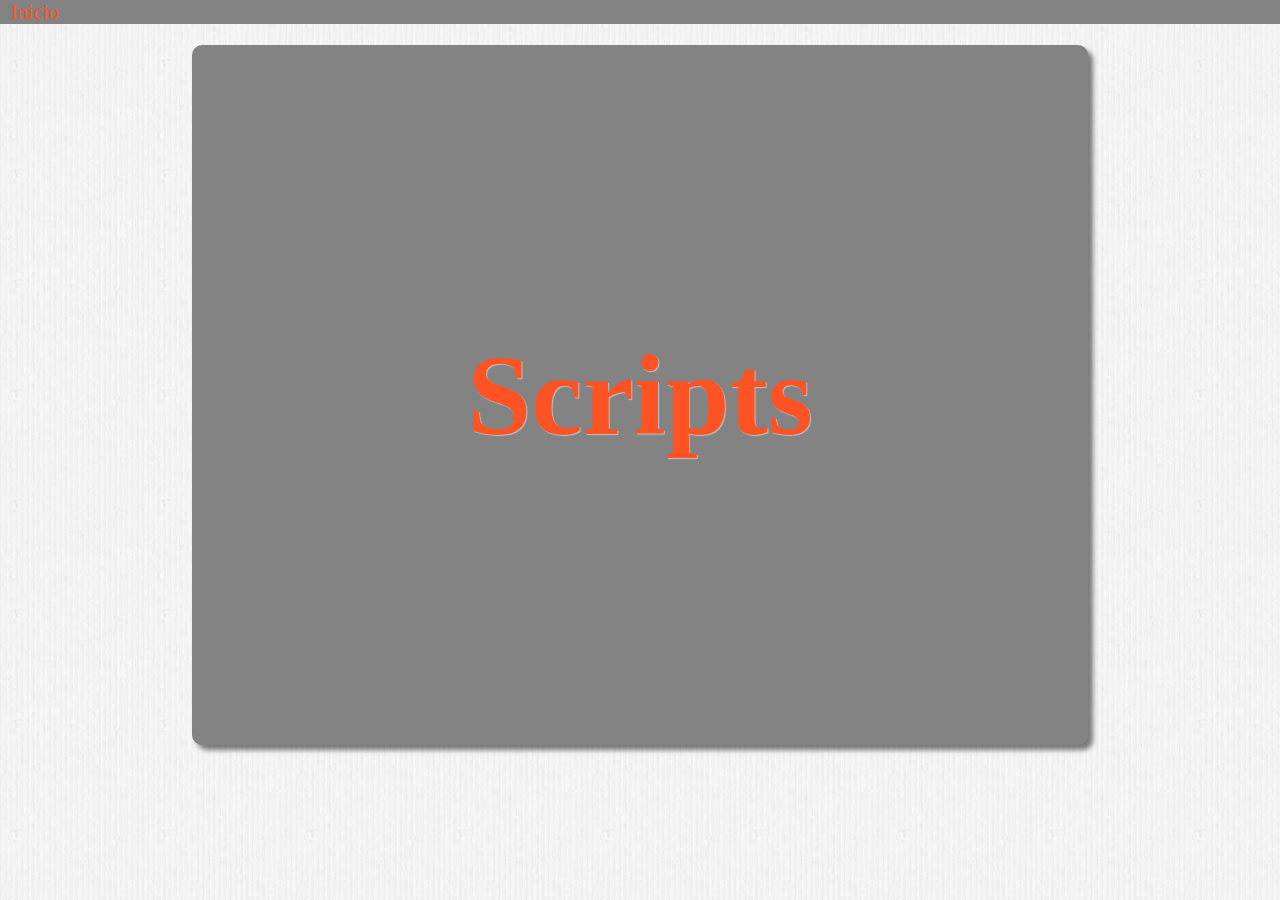
<file: 14_scripts.html>
<!DOCTYPE html>
<html>
<head>
	<meta charset="utf-8">
	<meta http-equiv="X-UA-Compatible" content="IE=edge,chrome=1">
	<meta name="viewport" content="width=1024, user-scalable=no">

	<title>LPIC Slides</title>
	
	<!-- Required stylesheet -->
	<link rel="stylesheet" href="core/deck.core.css">
	<link rel="stylesheet" href="extensions/status/deck.status.css">
	<link rel="stylesheet" href="extensions/scale/deck.scale.css">
	<link rel="stylesheet" href="extensions/hash/deck.hash.css">

	<link rel="stylesheet" href="themes/style/lpic_slides.css">
	<link rel="stylesheet" href="themes/transition/horizontal-slide.css">
	
	<!-- Required Modernizr file -->
	<script src="modernizr.custom.js"></script>
</head>
<body>

	<header>
		<span><a href="http://josecriane.com/lpic/">Inicio</a></span>
	</header>

<!-- Begin slides. Just make elements with a class of slide. -->
	<article class="deck-container">
		<section class="slide">
			<h1>Scripts</h1>
		</section>

		<section class="slide">
			<h2>Variables de entorno</h2>
			<ul>
				<li class="slide">Se utilizan para pasar datos de un programa a otros.</li>
				<li class="slide"><strong>export</strong>: Lo utilizamos para establecer las variables de entorno.</li>
				<li class="slide"><strong>export VARIABLE=valor</strong>:</li>
				<li class="slide">Para utilizar una variable de entorno, lo hacemos iniciando la variable con $, de la forma, $VARIABLE</li>
				<li class="slide">Si queremos ver todas las variables de entorno que tenemos configuradas usamos el comando <code>env</code></li>
				<li class="slide">
					<ul>
						<li class="slide"><strong>PATH</strong>: Nos muestra todas las rutas de programas ejecutables, que podemos utilizar.</li>
						<li class="slide"><strong>SHELL</strong>: Indica cual es la shell usada por defecto.</li>
						<li class="slide"><strong>PWD</strong>: Directorio en el que nos encontramos</li>
						<li class="slide"><strong>HOME</strong>: Directorio home del usuario</li>
						<li class="slide"><strong>EDITOR</strong>: Editar por defecto.</li>
					</ul>
				</li>
			</ul>
		</section>

		<section class="slide">
			<h2>Alias</h2>
			<pre>alias NuevoAlias='comando'</pre>
			<ul>
				<li class="slide">Se usa para crear sustitutos, de llamadas a programas</li>
				<li class="slide">Suele usarse para simplificar llamadas complejas.</li>
				<li class="slide">Es volátil, es decir, cuando una terminal o sesión se cierra los alias creados en esa session se eliminan</li>
			</ul>
		</section>

		<section class="slide">
			<h2>Parámetros y Variables</h2>
			<ul>
				<li class="slide">Las variables se construyen usando VARIABLE=valor, son globales a todo el script a no ser que lleven delante la palabra local.</li>
				<li class="slide">Para usar la variable usaremos $VARIABLE</li>
				<li class="slide">Variables de posición
					<ul>
						<li class="slide">Se usan para indicar los pare metros que se pasan entre funciones. Y son locales a donde se reciben.</li>
						<li class="slide"><strong>$0</strong>: Nombre del programa</li>
						<li class="slide"><strong>$1-9</strong>: Parámetros del programa.</li>
						<li class="slide"><strong>$#</strong>: Numero de parámetros recibidos</li>
						<li class="slide"><strong>$*</strong>: Todos los argumentos separados por el carácter de $IFS</li>
						<li class="slide"><strong>$@</strong>: Todos los argumentos separados por el carácter espacio</li>
					</ul>
				</li>
				<li class="slide"><strong>$?</strong>: Nos devuelve un código relacionado con el comando anterior, de tal manera que podemos saber si dicho comando fallo, o si se ejecutó de forma correcta.</li>
				<li class="slide"><strong>read VARIABLE</strong>: Podemos establecer el valor de VARIABLE pidiendosela al usuario.</li>
			</ul>
		</section>

		<section class="slide">
			<h2>Expresiones condicionales, If/Else</h2>
			<pre>
if [ condicion ]
  then
    Comandos
  else
  	Comandos
fi</pre>
			<ul>
				<li class="slide">Condiciones numéricas
					<ul>
						<li class="slide"><strong>-lt</strong>: Menor que, <.</li>
						<li class="slide"><strong>-le</strong>: Menor o igual que, <=</li>
						<li class="slide"><strong>-eq</strong>: Igual, ==</li>
						<li class="slide"><strong>-ge</strong>: Mayor o igual que, >=</li>
						<li class="slide"><strong>-gt</strong>: Mayor que, ></li>
						<li class="slide"><strong>-ne</strong>: No es igual que, !=</li>
					</ul>
				</li>
				<li class="slide">Las condiciones se pueden apilar usando, && para hacer un and, y || para el or.</li>
				<li class="slide">Existen otras condiciones como, -s fichero, si el fichero existe y su tamaño es mayor que 0 devuelve verdadero falso, en caso contrario</li>
				<li class="slide">También podemos comparar cadenas de texto usando ==</li>
			</ul>
		</section>

		<section class="slide">
			<h2>Expresiones condicionales, Case</h2>
			<pre>
case VARIABLE in
  Patrón )
    Comandos
    ;;
  . . .
esac</pre>
			<ul>
				<li class="slide">Se usa en lugar de usar gran cantidad de Ifs Anidados</li>
				<li class="slide">Se puede utilizar con patrones de texto y con numeros.</li>
				<li class="slide">Un patrón puede responder  a mas de una patrón, si los separamos con |, un patrón valido podría ser, -s | save )</li>
				<li class="slide">Usamos el patrón * ) para indicar que si no correspondió con ningún patrón anterior haga lo que se indica en este.</li>
			</ul>
		</section>

		<section class="slide">
			<h2>Bucle for</h2>
			<pre>
for VARIABLE in Lista
  do
    Comandos
done
			</pre>
			<ul>
				<li class="slide">La lista será una cadena de texto donde los elementos se separan con el carácter de IFS, por defecto, espacio</li>
				<li class="slide">Podemos usar comandos que nos devuelvan una lista</li>
				<li class="slide">Un comando útil puede ser seq
					<ul>
						<li class="slide"><strong>seq numero</strong>: Entenderá que queremos una lista de numeros, desde 1 hasta numero indicado</li>
						<li class="slide"><strong>seq inicio fin</strong>: Nos dará una lista que tenga los números de el de inicio hasta el de fin</li>
						<li class="slide"><strong>seq inicio paso fin</strong>: Similar al anterior pero irá avanzando, utilizando el paso que le indiquemos</li>
					</ul>
				</li>
			</ul>
		</section>

		<section class="slide">
			<h2>Bucle while</h2>
			<pre>
while [ Condición ]
  do
    Comandos
done
			</pre>
			<ul>
				<li class="slide">Es una mezcla entre bucle y condicional.</li>
				<li class="slide">Se ejecutará el bucle mientras se cumpla la condición</li>
				<li class="slide">Si en lugar de escribir while, pusiéramos <code>until</code>, se ejecutaría el bucle mientras la condición no se cumpliese</li>
			</ul>
		</section>

		<section class="slide">
			<h2>Funciones</h2>
			<ul>
				<li class="slide">Son cachos de código bash que pueden ser llamados en cualquier momento.</li>
				<li class="slide">Se definen añadiendo al final del nombre de la función unos <code>()</code></li>
				<li class="slide">El código que ejecutará la función tiene que ir entre <code>{ }</code></li>
				<li class="slide">Una función valida sería:
					<pre>
webServer() {
  if [ $# -gt 0 ]
  then
    python -m SimpleHTTPServer $1
  else
    echo "Usage: $NAME -w PORT"
    echo "       $NAME --webserver PORT"
  fi
}
					</pre>
				</li>
			</ul>
		</section>

	</article>
<!-- End slides. -->

<!-- Required JS files. -->
<script src="jquery-1.7.2.min.js"></script>
<script src="core/deck.core.js"></script>
<script src="extensions/hash/deck.hash.js"></script>
<script src="extensions/status/deck.status.js"></script>
<script src="extensions/scale/deck.scale.js"></script>

<!-- Initialize the deck. You can put this in an external file if desired. -->
<script>
	$(function() {
		$.deck('.slide');
	});
</script>
</body>
</html>

<!--

		<section class="slide">
			<h2></h2>
			<pre></pre>
			<ul>
				<li class="slide">
					<ul>
						<li class="slide"><strong></strong>:</li>
						<li class="slide"><strong></strong>:</li>
						<li class="slide"><strong></strong>:</li>
						<li class="slide"><strong></strong>:</li>
					</ul>
				</li>
			</ul>
		</section>

		<section class="slide">
			<h2></h2>
			<pre></pre>
			<ul>
				<li class="slide"><strong></strong>:</li>
				<li class="slide"><strong></strong>:</li>
				<li class="slide"><strong></strong>:</li>
				<li class="slide"><strong></strong>:</li>
			</ul>
		</section>

-->
</file>
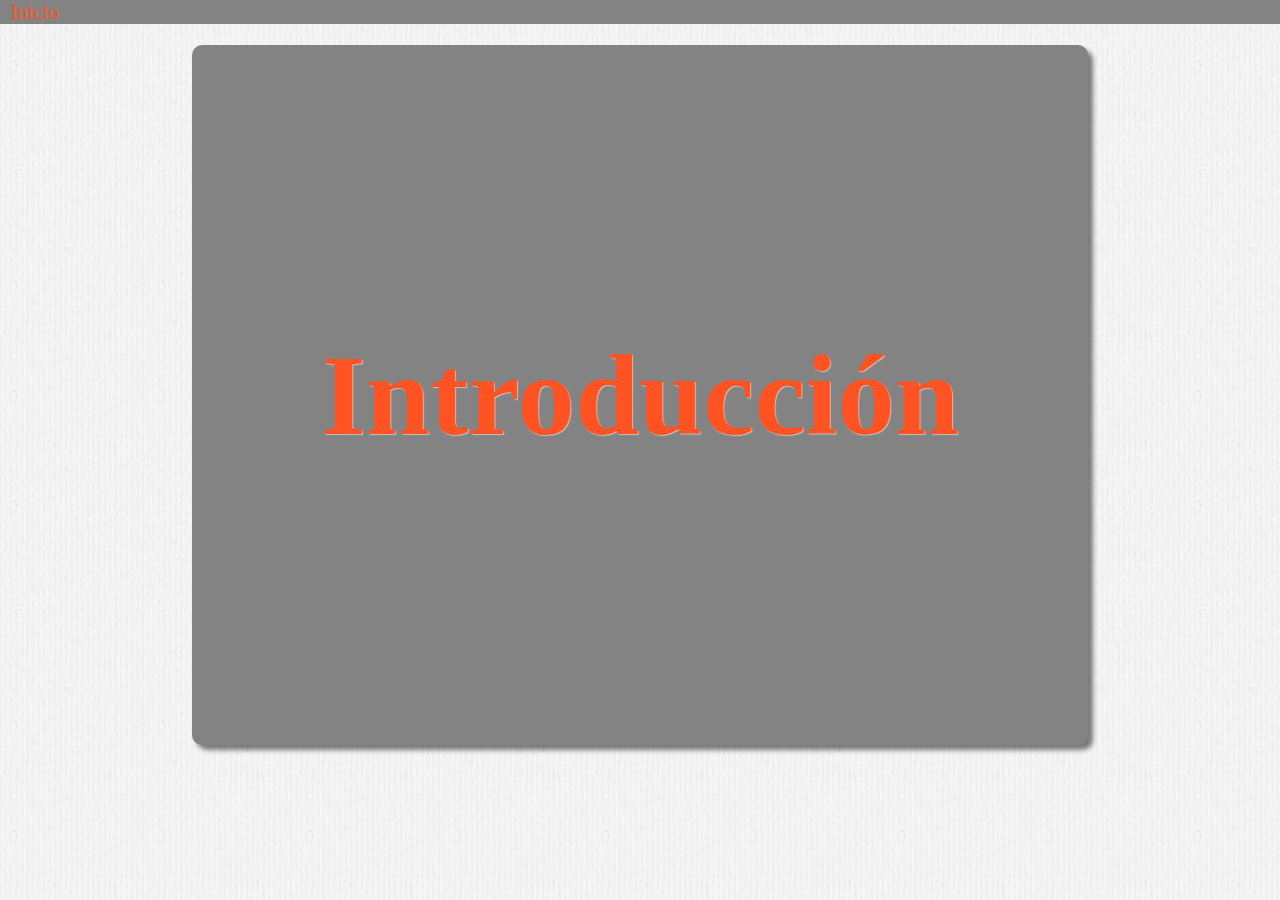
<file: 1_introduccion.html>
<!DOCTYPE html>
<html>
<head>
	<meta charset="utf-8">
	<meta http-equiv="X-UA-Compatible" content="IE=edge,chrome=1">
	<meta name="viewport" content="width=1024, user-scalable=no">

	<title>LPIC Slides</title>
	
	<!-- Required stylesheet -->
	<link rel="stylesheet" href="core/deck.core.css">
	<link rel="stylesheet" href="extensions/status/deck.status.css">
	<link rel="stylesheet" href="extensions/scale/deck.scale.css">
	<link rel="stylesheet" href="extensions/hash/deck.hash.css">

	<link rel="stylesheet" href="themes/style/lpic_slides.css">
	<link rel="stylesheet" href="themes/transition/horizontal-slide.css">
	
	<!-- Required Modernizr file -->
	<script src="modernizr.custom.js"></script>
</head>
<body>
	<header>
		<span><a href="http://josecriane.com/lpic/">Inicio</a></span>
	</header>

<!-- Begin slides. Just make elements with a class of slide. -->
	<article class="deck-container">
		<section class="slide">
			<h1>Introducción</h1>
		</section>

		<section class="slide">
			<h2>¿Porque sacarse el LPIC?</h2>
			<p>El LPIC, es un certificado del "Linux Profesional Institute", que certifica tus conocimientos en el Sistema Operativo Linux</p>
			<ul>
				<li class="slide">
					<strong>Relevancia</strong>: Se ha diseñado para cubrir todas aquellas capacidades necesarias desde el punto de vista de los profesionales que trabajan con Linux.
				</li> 
				<li class="slide">
					<strong>Calidad</strong>: Los exámenes de LPIC, se caracterizan por demostrar fielmente los conocimientos necesarios para administrar Linux.
				</li> 
				<li class="slide">
					<strong>Objetividad</strong>: LPI es una organización sin animo de lucro que no potencia ninguna distribución y solo se centra en valoración neutral de los conocimientos.
				</li>
				<li class="slide">
					<strong>Universal</strong>: El LPIC es un certificado reconocido en todo el mundo, y que te puede ayudar a encontrar trabajo.
				</li>
			</ul>
			<p class="deck-status">
				<span class="deck-status-current"></span>/<span class="deck-status-total"></span>
			</p>
		</section>

		<section class="slide">
			<h2>¿Qué es Linux?</h2>
			<ul>
				<li class="slide">
					<strong>SO</strong>: Es un Sistema operativo basado en Unix
				</li> 
				<li class="slide">
					<strong>Cuota de Mercado</strong>: Se usa como SO de los servidores de las grandes empresas y posee la mayor cuota de mercado. En entornos de Escritorio, aun tiene mucho camino por recorrer para convertirse en el sistema operativo dominante, pero todo se andará
				</li> 
				<li class="slide">
					<strong>Kernel</strong>: Es el núcleo de Linux, y por la tanto una de las partes más importantes, es el que gestiona y controla los programas que se ejecutan el sistema operativo
				</li>
			</ul>
			<p class="deck-status">
				<span class="deck-status-current"></span>/<span class="deck-status-total"></span>
			</p>
		</section>

		<section class="slide">
			<h2>Terminales/Shells</h2>
			<ul>
				<li class="slide">
					<strong>bash</strong>: Es la shell mas conocida de Linux, por se la que viene por defecto en la mayoría de distribuciones, será la shell que nosotros. 
				</li> 
				<li class="slide">
					<strong>tcsh</strong>: Basada en la shell de c, csh, es muy similar a bash pero no suele venir instalada con las distribuciones mas habituales y presenta algunas diferencias notables como la manera de asignar variables de entorno.
				</li> 
				<li class="slide">
					<strong>ksh</strong>: También conocida como Korn, fue diseñada para unir Bash y csh, ampliando sus características y funcionalidades.
				</li>
				<li class="slide">
					<strong>zsh</strong>: Evolución de Korn, añade aun más funcionalidades a esta shell.
				</li>
			</ul>
			<p class="deck-status">
				<span class="deck-status-current"></span>/<span class="deck-status-total"></span>
			</p>
		</section>

		<section class="slide">
			<h2>Sobre este curso</h2>
			<ul>
				<li class="slide">
					<strong>Distribución</strong>: En este curso usaremos como distribución de Linux, Debian. Aunque por requisitos del LPIC en determinados momentos hablaremos de programas o comandos de otras distribuciones. Si tenéis dudas de como instalar Debian podéis bajaros este documento, <a href="resources/instalar_debian.pdf" >Instalación de Debian</a>, donde explica paso a paso como hacerlo.
				</li> 
				<li class="slide">
					<strong>Terminal</strong>: El curso de centrará básicamente en la terminal o consola de Linux, ya que en la mayoría de servidores no nos encontraremos con un gestor de ventanas.
				</li>
				<li class="slide">
					<strong>Motivación</strong>: Esta documentación se creó para ayudar a impartir un curso presencial, y su finalidad es servir de guía para aquellas personas que estén preparando el LPIC.
				</li>
			</ul>
			<p class="deck-status">
				<span class="deck-status-current"></span>/<span class="deck-status-total"></span>
			</p>
		</section>
		
		<section class="slide">
			<h1>¿Empezamos?</h1>
			<!-- Meter permant link-->
		</section>
	</article>
<!-- End slides. -->

<!-- Required JS files. -->
<script src="jquery-1.7.2.min.js"></script>
<script src="core/deck.core.js"></script>
<script src="extensions/hash/deck.hash.js"></script>
<script src="extensions/status/deck.status.js"></script>
<script src="extensions/scale/deck.scale.js"></script>

<!-- Initialize the deck. You can put this in an external file if desired. -->
<script>
	$(function() {
		$.deck('.slide');
	});
</script>
</body>
</html>
</file>
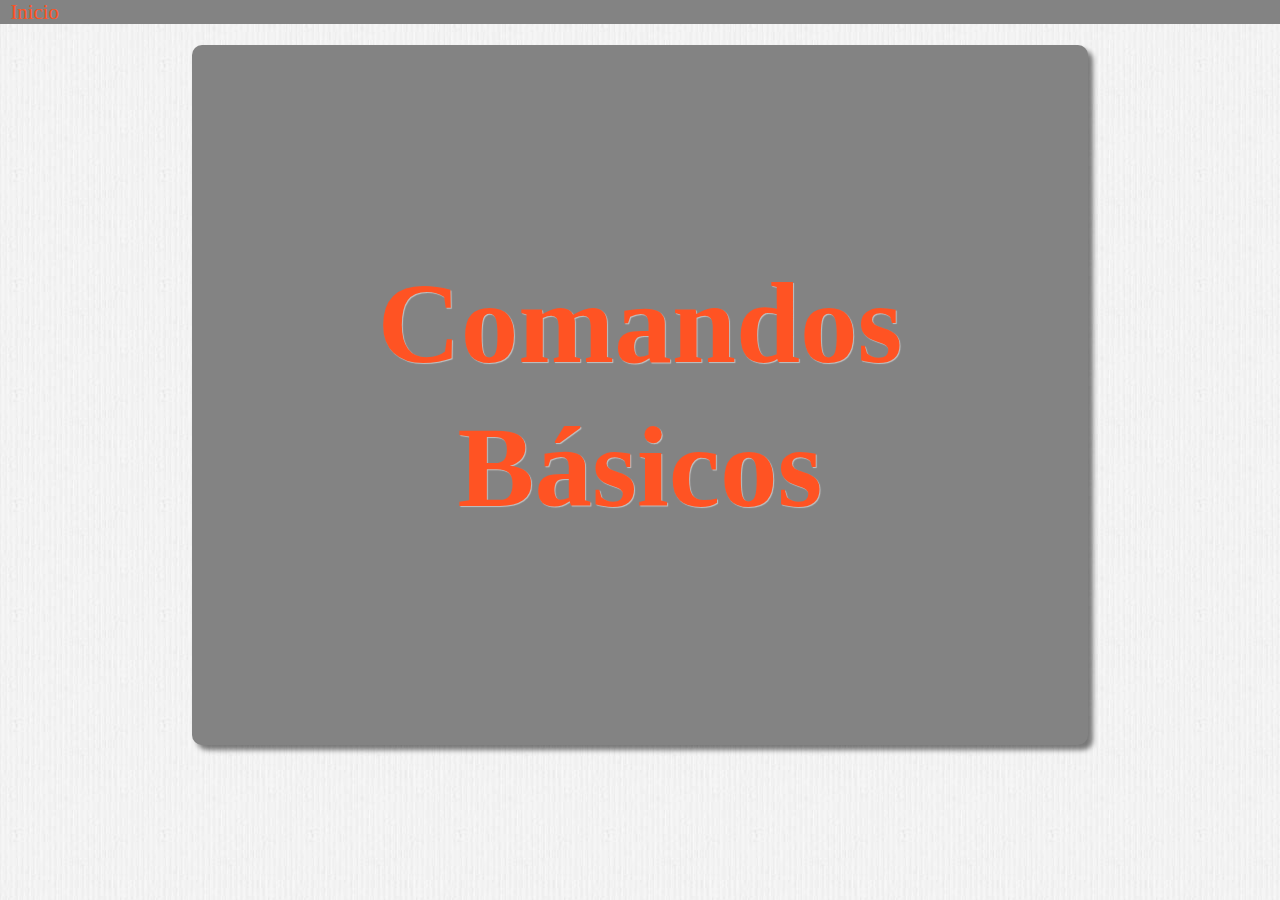
<file: 2_comandos_basicos.html>
<!DOCTYPE html>
<html>
<head>
	<meta charset="utf-8">
	<meta http-equiv="X-UA-Compatible" content="IE=edge,chrome=1">
	<meta name="viewport" content="width=1024, user-scalable=no">

	<title>LPIC Slides</title>
	
	<!-- Required stylesheet -->
	<link rel="stylesheet" href="core/deck.core.css">
	<link rel="stylesheet" href="extensions/status/deck.status.css">
	<link rel="stylesheet" href="extensions/scale/deck.scale.css">
	<link rel="stylesheet" href="extensions/hash/deck.hash.css">

	<link rel="stylesheet" href="themes/style/lpic_slides.css">
	<link rel="stylesheet" href="themes/transition/horizontal-slide.css">
	
	<!-- Required Modernizr file -->
	<script src="modernizr.custom.js"></script>
</head>
<body>
	<header>
		<span><a href="http://josecriane.com/lpic/">Inicio</a></span>
	</header>

<!-- Begin slides. Just make elements with a class of slide. -->
	<article class="deck-container">
		<section class="slide">
			<h1>Comandos Básicos</h1>
		</section>

		<section class="slide">
			<h2>Moverse por la Terminal</h2>
			<p>Comandos para desplazarse por los directorios</p>
			<ul>
				<li class="slide">
					<code>$ cd DIRECTORIO</code>: Este comando sirve para cambiar de directorio.<br />Ej: <code>$ cd /home/usuario/</code>, Se cambiará al directorio HOME del usuario.<br /> Existen dos atajos para el directorio HOME, "~", y "$HOME". El segundo de ellos, es una variable de entorno, más adelante hablaremos de ellas.
				</li> 
				<li class="slide">
					<code>$ ls [OPCIONES] [DIRECTORIO]</code>: Sirve para listar el contenido de un directorio.<br />Ej: <code>$ ls -la /home/usuario</code>, este ejemplo nos mostrará todos los ficheros que el usuario tuviera dentro de su directorio, mostrándonos también pues los permisos, el tamaño, el usuario y el grupo al que pertenece el fichero, incluyendo además todos los ficheros ocultos.<br />Las opciones más usadas para este comando son:
					<ul>
						<li class="slide">
							<strong>-a, --all</strong>: Ls por defecto no muestra los ficheros y directorios ocultos (aquellos ficheros que empiecen por "."), con esta opción ls si los mostrará.
						</li>
						<li class="slide">
							<strong>-l</strong>: Con esta opción, ls nos mostrará más información para cada fichero que liste, como pueden ser los permisos del fichero, a que grupo pertenece, el tamaño y la fecha en la que se creó.
						</li>
						<li class="slide">
							<strong>-F, --file-type</strong>: Ls mostrará un carácter al final del fichero listado si este es, un Directorio (<code>/</code>), un Enlace simbólico (<code>@</code>), un Socket (<code>=</code>), un Pipe (<code>|</code>)
						</li>
						<li class="slide">
							<strong>-R, --recursive</strong>: El comando listará todos los elementos de un directorio, y si este contiene directorios también mostrará el contenido de dichos directorios y así hasta que no queden más directorios que mostrar.
						</li>
					</ul>
				</li> 
				<li class="slide">
					<code>$ pwd </code>: Sirve para mostrar el directorio en el que te encuentras. 
				</li>
			</ul>
			<p class="deck-status">
				<span class="deck-status-current"></span>/<span class="deck-status-total"></span>
			</p>
		</section>

		<section class="slide">
			<h2>Tratamiento de ficheros</h2>
			<ul>
				<li class="slide">
					<code>$ cp [OPCIONES] origen destino</code>: Copia un fichero.<br />Ej. <code>$ cp .bashrc .basrc.bak</code>, este ejemplo copiaría el fichero .bashrc a .bashrc.bak, normalmente este comando de ejemplo se usa para hacer copias de seguridad antes de modificar un fichero de configuración como .bashrc.<br />
					Algunas opciones para este comando son:
					<ul>
						<li class="slide">
							<strong>-f, --force</strong>: Esta opción sirve para que el comando sobrescriba automáticamente, si el fichero destino ya existe.
						</li>
						<li class="slide">
							<strong>-p, --preserve</strong>: Cuando usamos el comando cp, el nuevo fichero va a tener como usuario dueño al usuario que ejecutó el comando cp. Con esta opción lo que conseguimos es que el nuevo fichero mantenga al usuario del fichero origen, siempre y cuando sea posible.
						</li>
						<li class="slide">
							<strong>-R, --recursive</strong>: Al igual que en el comando "ls", esta opción copiará el contenido de los directorios que haya dentro del origen.
						</li>
						<li class="slide">
							<strong>-A, --archive</strong>: Muy similar a -R, sin embargo preservará la propiedad al igual que -p, y en caso de encontrar un enlace este se copiará tal y como está en lugar de copiar el fichero al que apunta el enlace.
						</li>
					</ul>
				</li> 
				<li class="slide">
					<code>$ mv [OPCIONES] origen destino</code>: Este comando presenta dos utilidades básicas. Mover un fichero de un directorio a otro, y renombrar un fichero.<br />Ej. <code>$ mv .profiles .profile</code>, en este ejemplo se renombra el fichero .profiles a .profile.<br />
				</li> 
				<li class="slide">
					<code>$ rm [OPCIONES] ficheros</code>: Se usa para eliminar ficheros.<br />Ej. <code>$ rm .bashrc.bak</code>, en este ejemplo borramos el fichero .bashrc.bak que habíamos creado en el ejemplo de cp
				</li>
			</ul>
			<p class="deck-status">
				<span class="deck-status-current"></span>/<span class="deck-status-total"></span>
			</p>
		</section>

		<section class="slide">
			<h2>Tratamiento de directorios</h2>
			<ul>
				<li class="slide">
					<code>$ mkdir [OPCIONES] directorios</code>: Este comando se utiliza para crear directorios.<br>Ej. <code>$ mkdir -p ~/Downloads/app</code>, creará el directorio app dentro del directorio Downloads/ del home del usuario, en caso de que Download no exista creará el directorio Downloads.<br>Algunos de las opciones son:
					<ul>
						<li class="slide"><strong>-m PERMISOS, --mode=PERMISOS</strong>: Creará la carpeta con los permisos especificados, de permisos tratará el tema siguiente.</li>
						<li class="slide"><strong>-p, --parents</strong>: Si crea a los padres de los directorios si estos no existen, al igual que en el ejemplo si Download no existe lo crea.</li>
					</ul> 
				</li>	
				<li class="slide">
					<code>$ rmdir [OPCIONES] directorios</code>: Se utiliza para eliminar directorios vacíos, en caso de que no estén vacíos nos devolverá un error.<br>Ej. <code>$ rmdir ~/Download/app</code>, este ejemplo borrará el directorio "app", en caso de que dicho directorio no contenga nada.
					<ul>
						<li class="slide"><strong>--ignore-fail-on-non-empty</strong>: Los ficheros directorios que contengan algo, seguirán sin borrarse pero no nos mostrará el mensaje de error.</li>
						<li class="slide"><strong>-p, --parents</strong>Hace que se borren todos los directorios de una petición en caso de no estar vacíos. Ej. <code>$ rmdir -p Downloads/app</code>, borrará el directorio app y luego el directorio Downloads, si están vacios.</li>
					</ul>
				</li>
			</ul>
			<p class="deck-status">
				<span class="deck-status-current"></span>/<span class="deck-status-total"></span>
			</p>
		</section>

		<section class="slide">
			<h2>Lectura de ficheros</h2>
			<ul>
				<li class="slide"><code>$ cat(tac) [OPCIONES] fichero [FICHERO]</code>: Este comando se utiliza para concatenar ficheros, sin embargo,también se suele utilizar para visualizar fichero con un tamaño relativamente pequeño.<br>Ej. <code>$ cat .bashrc</code>, mostrará el contenido del fichero por pantalla.<br>Alguno de sus parámetros mas usados son:
					<ul>
						<li class="slide"><code>-E, --show-ends</code>: Nos muestra el final de linea con el símbolo "$".</li>
						<li class="slide"><code>-n, --number</code>: Nos mostrará los números de linea al inicio de cada una.</li>
						<li class="slide"><code>-s --squeeze-blank</code>: Si existen más de una linea en blanco seguida, las juntará en una sola.</li>    
					</ul>
				</li>
				<li class="slide"><code>$ less fichero</code>: Nos permite leer un fichero en la terminal de forma cómoda, moviéndonos de pantalla en pantalla con el espacio, si pulsamos ESC podemos salir de less, volviendo a la terminal normal.</li>
				<li class="slide"><code>$ head [OPCIONES] fichero</code>: Este comando nos muestra las 10 primeras lineas de un fichero.<br>Estas son las opciones más comunes.
					<ul>
						<li class="slide"><code>-c num, --bytes=num</code>: Muestra el numero de Bytes en lugar de las 10 primeras lineas.</li>
						<li class="slide"><code>-n num, --lines=num</code>: Muestra el número de lineas en lugar de las 10 primeras lineas.</li>
					</ul>
				</li>
				<li class="slide"><code>$ tail [OPCIONES] fichero</code>: Exactamente igual que head, solo que en lugar de mostrar las 10 primeras muestra las 10 últimas<br>
					<ul>
						<li class="slide"><code>-f, --follow</code>: Mantiene el fichero abierto para mostrar las últimas lineas del fichero según se vayan añadiendo, es muy usado para ver logs de programas.</li>
					</ul>	
				</li>
			</ul>
		</section>

		<section class="slide">
			<h2>Formato de ficheros</h2>
			<ul>
				<li class="slide"><code>$ expand/unexpand</code>: Estos parámetros sirven para transformar tabulaciones en espacios, viceversa. Por defecto toma como tamaño de tabulación 8 espacios pero se puede cambiar usando la opción "-t tamaño"</li>
				<li class="slide"><code>$ uniq fichero</code>: Elimina lineas duplicadas, si estas están juntas.</li>
				<li class="slide"><code>$ tr [OPCIONES] SET1 [SET2]</code>: Cambia los caracteres de la entrada estándar. Ej <code>$ tr ABC ac</code> Sustituirá la letra A por a, B por c y C por c. Si no indicamos el SET2 eliminará los caracteres del SET1.</li>
				<li class="slide"><code>$ od fichero</code>: Muestra un fichero volcando el contenido en forma octal.</li>
			</ul>
		</section>

		<section class="slide">
			<h2>Transformación de ficheros</h2>
			<ul>
				<li class="slide"><code>$ split [OPCIONES] fichero patrón</code>: Divide un fichero en en dos o mas ficheros, se usará el patrón como prefijo para nombrar a los ficheros resultantes</li>
				<li class="slide"><code>$ sort [OPCIONES] fichero</code>: Ordena las lineas de un fichero, se puede usar la opción "-k campo" para escoger cual es el campo para ordenar dicho fichero.</li>
				<li class="slide"><code>$ join [OPCIONES] fichero fichero</code>: Combina dos fichero comparando el contenido dentro de ellos, por defecto se comparan los valores de las lineas separadas por espacios, aunque podemos escoger el carácter que queremos poner usando la opción "-t carácter".</li>
				<li class="slide"><code>$ paste fichero fichero</code>: Fusiona linea a linea los ficheros ficheros que se le pasan como parametros.</li>
			</ul>
		</section>

		<section class="slide">
			<h2>Compresión</h2>
			<ul>
				<li class="slide">
					<code>$ tar [OPCIONES] ficheros</code>: Este comando nos ayudará a comprimir y descomprimir ficheros en Linux. Este programa tienes muchas opciones, pero deberíamos quedarnos con las siguientes pues son las más usadas.
					<ul>
						<li class="slide"><code>--create, c</code>: Crea un fichero.</li>
						<li class="slide"><code>--extract, x</code>: Extrae un fichero.</li>
						<li class="slide"><code>--file, f</code>: Utiliza el fichero o directorio como entrada.</li>
						<li class="slide"><code>--verbose, v</code>: Lista todos los ficheros leídos o extraídos.</li>
						<li class="slide"><code>--gzip, z</code>: Procesa el fichero como gzip.</li>
					</ul>
				</li>
			</ul>
		</section>

		<section class="slide">
			<h2>Ayuda</h2> 
			<ul>
				<li class="slide">
					<code>$ man [OPCIONES] comando</code>: Este comando nos proporcionará la ayuda en Linux, aunque da por hecho muchas cosas nos ayudará a saber que opciones tiene cada programa del sistema, comando... El comando "man" presenta varias paginas por si fuera necesario separar la información de cada parámetro.<br> Ej <code>$ man 8 modprobe</code>, Este ejemplo nos devolverá la pagina 8 de modprobe.<br>Las paginas de ayuda se dividen de la siguiente manera:
					<ol>
						<li class="slide">1. Programas ejecutables y comandos de consola.</li>
						<li class="slide">2. Llamadas al sistema.</li>
						<li class="slide">3. Llamadas al bibliotecas de programas.</li>
						<li class="slide">4. Ficheros de dispositivos.</li>
						<li class="slide">5. Formatos de fichero.</li>
						<li class="slide">6. Juegos.</li>
						<li class="slide">7. Misceláneo.</li>
						<li class="slide">8. Comandos de administración del sistema.</li>
						<li class="slide">9. Rutinas del kernel.</li>
					</ol>
				</li>
			</ul>
		</section>

		<section class="slide">
			<h2>Otros comandos</h2>
			<ul>
				<li class="slide">
					<code>$ touch [OPCIONES] fichero</code>: Sirve para cambiar la fecha de un fichero o crear un fichero vacío en caso de que no exista.<br>Ej. <code>$ touch empty</code>, crearía un fichero vacío llamado empty.<br>Las opciones para touch son:
					<ul>
						<li class="slide"><strong>-a, --time=HORA</strong>: Hace que se cambie la hora de acceso pero no la de modificación.</li>
						<li class="slide"><strong>-c, --no-create</strong>: Si el fichero no existe, no lo crea.</li>
						<li class="slide"><strong>-t TIMESTAMP</strong>: Especifica el tiempo del fichero, el tiempo se pondría MMDDhhmm [[CC] YY] [.ss], MM es el mes, DD es el día, hh las horas, mm los minutos. [CC] YY es el año en como 2012 o 12 y ss son los segundos</li>
						<li class="slide"><strong>-r REFFILE, --reference REFFILE</strong>Cambia el tiempo del fichero tomando como referencia el tiempo del fichero que se pasa como REFFILE</li>
					</ul>
				</li>
				<li class="slide"><code>$ dd</code>: Hacer copias de una partición bit a bit, se una "if=" para indicar el fichero de entrada, y "of=" para indicar el fichero de salida</li>
				<li class="slide"><code>$ exec comando</code>: Sirve para ejecutar un programa, en lugar de crear un nuevo proceso para el programa utiliza el de la terminal que ejecutó exec, así cuando el programa finaliza, finaliza también la esa sesión de la terminal.</li>
				<li class="slide"><code>$ time comando</code>: Lo utilizamos para cronometrar la ejecución de un comando. Nos dará la información de tiempo total, que es lo que tardó en ejecutarse el programa, tiempo de CPU del usuario, y tiempo de CPU del sistema.</li>
				<li class="slide"><code>$ exit</code>: Cierra la sesión actual de la terminal.</li>
			</ul>
			<p class="deck-status">
				<span class="deck-status-current"></span>/<span class="deck-status-total"></span>
			</p>
		</section>
	</article>

<!-- <li class="slide"><code></code>:</li> -->
<!-- End slides. -->

<!-- Required JS files. -->
<script src="jquery-1.7.2.min.js"></script>
<script src="core/deck.core.js"></script>
<script src="extensions/hash/deck.hash.js"></script>
<script src="extensions/status/deck.status.js"></script>
<script src="extensions/scale/deck.scale.js"></script>

<!-- Initialize the deck. You can put this in an external file if desired. -->
<script>
	$(function() {
		$.deck('.slide');
	});
</script>
</body>
</html>
</file>
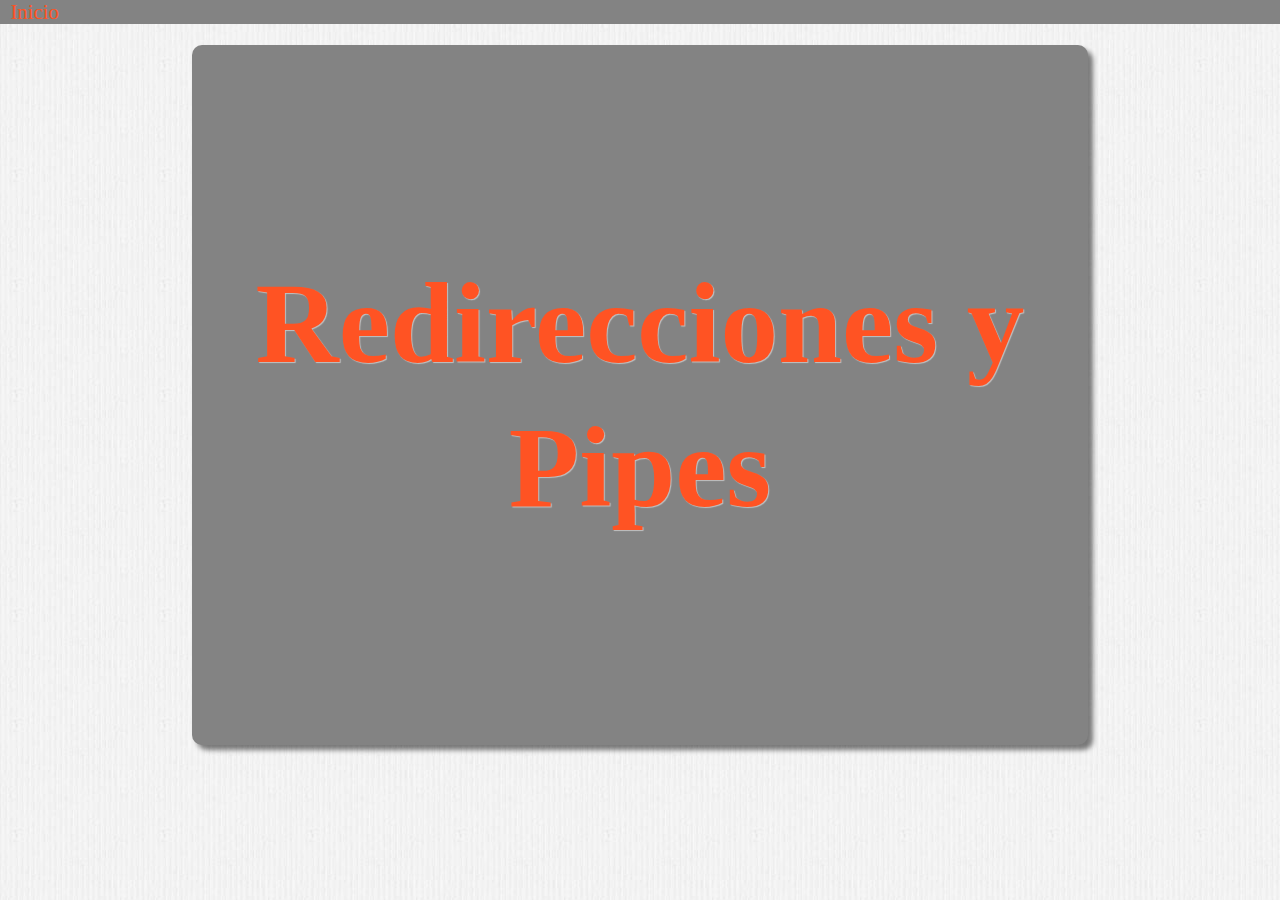
<file: 3_redirecciones.html>
<!DOCTYPE html>
<html>
<head>
	<meta charset="utf-8">
	<meta http-equiv="X-UA-Compatible" content="IE=edge,chrome=1">
	<meta name="viewport" content="width=1024, user-scalable=no">

	<title>LPIC Slides</title>
	
	<!-- Required stylesheet -->
	<link rel="stylesheet" href="core/deck.core.css">
	<link rel="stylesheet" href="extensions/status/deck.status.css">
	<link rel="stylesheet" href="extensions/scale/deck.scale.css">
	<link rel="stylesheet" href="extensions/hash/deck.hash.css">

	<link rel="stylesheet" href="themes/style/lpic_slides.css">
	<link rel="stylesheet" href="themes/transition/horizontal-slide.css">
	
	<!-- Required Modernizr file -->
	<script src="modernizr.custom.js"></script>
</head>
<body>
	<header>
		<span><a href="http://josecriane.com/lpic/">Inicio</a></span>
	</header>

<!-- Begin slides. Just make elements with a class of slide. -->
	<article class="deck-container">
		<section class="slide">
			<h1>Redirecciones y Pipes</h1>
		</section>

		<section class="slide">
			<h2>Flujos estándar</h2>
			<ul>
				<li class="slide">
					<strong>Entrada estándar</strong>: Los programas aceptan entrada por teclado, como la entrada estándar también llamada stdin.
				</li> 
				<li class="slide">
					<strong>Salida estándar</strong>: La salida de los programas normalmente se muestra por pantalla, a esto se le llama salida estándar o stdout.
				</li> 
				<li class="slide">
					<strong>Error estándar</strong>: Cuando se necesita mostrar un mensaje importante se hace por el flujo del error estándar o stderr, que suele coincidir con la salida estándar, es decir, que se muestra por pantalla.
				</li>
			</ul>
			<p class="deck-status">
				<span class="deck-status-current"></span>/<span class="deck-status-total"></span>
			</p>
		</section>

		<section class="slide">
			<h2>Redirigir los flujos estándar</h2>
			<ul>
				<li class="slide">
					En muchas ocasiones nos interés almacenar en un fichero la salida de un programa, o usar un fichero como entrada para un programa, para esto tenemos las siguientes redirecciones.
				</li>
				<li class="slide">
					<strong>Redirigir salida</strong>: Suele ser lo más común, para ellos contamos con los siguiente comandos:
					<ul>
						<li class="slide"><code>></code>: Con esto creamos un fichero que contendrá la salida del programa previo. En caso de que el fichero exista lo sobreescribe.</li>
						<li class="slide"><code>>></code>: Añade la salida a un fichero, si el fichero existe lo añadirá al final del fichero. Y si no existe lo crea.</li>
					</ul>
				</li>
				<li class="slide">
					<strong>Redirigir error</strong>: Contamos con los siguiente comandos:
					<ul>
						<li class="slide"><code>2></code>: Con esto creamos un fichero que contendrá el error del programa previo. En caso de que el fichero exista lo sobreescribe.</li>
						<li class="slide"><code>2>></code>: Añade el error a un fichero, si el fichero existe lo añadirá al final del fichero. Y si no existe lo crea.</li>
					</ul>
				</li> 
				<li class="slide">
					<strong>Redirigir salida y error</strong>: Si usamos <code>&></code> creamos un fichero que contiene tanto la salida, como el error, al igual que en los casos anteriores si no existe lo crea
				</li>
				<li class="slide">
					<strong>Redirigir entrada</strong>: Suele poco común, y cuando se utiliza suele ser para automatizar tareas:
					<ul>
						<li class="slide"><code><</code>: Con esto usamos un fichero como entrada del programa previo.</li>
						<li class="slide"><code><<</code>: Acepta el texto de las siguientes lineas como entrada del programa..</li>
					</ul>
				</li> 
			</ul>
			<p class="deck-status">
				<span class="deck-status-current"></span>/<span class="deck-status-total"></span>
			</p>
		</section>

		<section class="slide">
			<h2>Pipes</h2>
			<ul>
				<li class="slide">
					En otras ocasiones nos interesa que la salida de un programa sea la entrada de otro, y para esto tenemos una de las herramientas más poderosas de Linux, los Pipes. 
				</li> 
				<li class="slide">
					Usamos el carácter <strong>|</strong> para definir los pipes en Linux.
				</li> 
				<li class="slide">
					<code>Comando1 | Comando 2</code>, esto redirecciona la salida de Comando1 a la entrada de Comando2
				</li>
				<li class="slide">
					Los pipes se pueden anidar de forma que si tenemos: <br><code>Comando1 | Comando2 | Comando3 | ...</code><br> la salida de Comando1 es la entrada del Comando2 cuya salida es la entrada del Comando3, y así hasta que terminen todos los pipes.
				</li>
			</ul>
			<p class="deck-status">
				<span class="deck-status-current"></span>/<span class="deck-status-total"></span>
			</p>
		</section>
	</article>
<!-- End slides. -->

<!-- Required JS files. -->
<script src="jquery-1.7.2.min.js"></script>
<script src="core/deck.core.js"></script>
<script src="extensions/hash/deck.hash.js"></script>
<script src="extensions/status/deck.status.js"></script>
<script src="extensions/scale/deck.scale.js"></script>

<!-- Initialize the deck. You can put this in an external file if desired. -->
<script>
	$(function() {
		$.deck('.slide');
	});
</script>
</body>
</html>
</file>
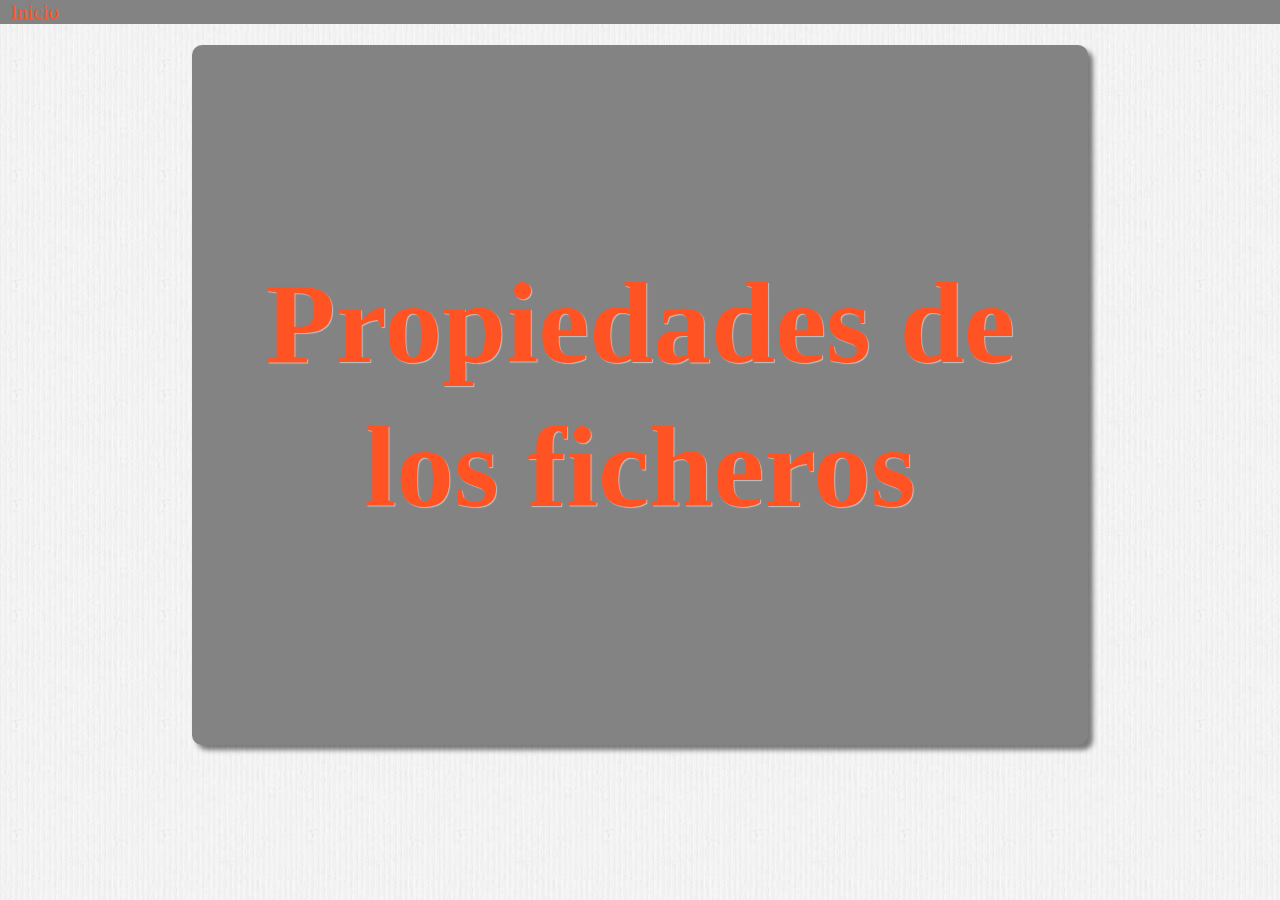
<file: 4_propiedades_ficheros.html>
<!DOCTYPE html>
<html>
<head>
	<meta charset="utf-8">
	<meta http-equiv="X-UA-Compatible" content="IE=edge,chrome=1">
	<meta name="viewport" content="width=1024, user-scalable=no">

	<title>LPIC Slides</title>
	
	<!-- Required stylesheet -->
	<link rel="stylesheet" href="core/deck.core.css">
	<link rel="stylesheet" href="extensions/status/deck.status.css">
	<link rel="stylesheet" href="extensions/scale/deck.scale.css">
	<link rel="stylesheet" href="extensions/hash/deck.hash.css">

	<link rel="stylesheet" href="themes/style/lpic_slides.css">
	<link rel="stylesheet" href="themes/transition/horizontal-slide.css">
	
	<!-- Required Modernizr file -->
	<script src="modernizr.custom.js"></script>
</head>
<body>

	<header>
		<span><a href="http://josecriane.com/lpic/">Inicio</a></span>
	</header>

<!-- Begin slides. Just make elements with a class of slide. -->
	<article class="deck-container">
		<section class="slide">
			<h1>Propiedades de los ficheros</h1>
		</section>

		<section class="slide">
			<h2>Propiedades</h2>
			<ul>
				<li>
					<pre>$ ls -l /tmp
srwxr-xr-x  1 sito sito   89 nov  1 16:38 virt_1113
-rw-------  1 sito users 969 nov  1 16:38 virtuoso_ik1929.ini
-r--r--r--  1 root root   11 nov  1 16:38 .X0-lock</pre>
				</li> 
				<li class="slide">
					<code>srwxr-xr-x</code>, estos son los permisos del fichero
				</li> 
				<li class="slide">
					<code>sito users</code>, usuario y grupo.
				</li>
				<li class="slide">
					<code>89</code>, tamaño del fichero.
				</li>
				<li class="slide">
					<code>nov  1 16:38</code>, fecha del fichero.
				</li>
				<li class="slide">
					<code>virt_1113</code>, nombre del fichero.
				</li>
			</ul>
			<p class="deck-status">
				<span class="deck-status-current"></span>/<span class="deck-status-total"></span>
			</p>
		</section>

		<section class="slide">
			<h2>Cambiar propietario y grupo de un fichero</h2>
			<ul>
				<li>
					<code>chown [OPCIONES] [PROPIETARIO] [:GRUPO] nombre_del_fichero</code>
				</li>
				<li class="slide">
					Con este comando podremos cambiar el propietario de un fichero.<br>Ej. <code>$ chown sito .ficheroDeMarce</code>, esto cambiará el propietario del fichero "ficheroDeMarce" haciendo que el nuevo propietario sea sito.
				</li>
				<li class="slide">
					Con este comando podremos cambiar el propietario de un fichero.<br>Ej. <code>$ chown sito:adm .ficheroDeMarce</code>, esto cambiará el propietario y el grupo del fichero "ficheroDeMarce" haciendo que el nuevo propietario sea sito y el grupo sea adm
				</li> 
				<li class="slide">
					<code>chgrp [OPCIONES] grupo nombre_del_fichero</code>, este comando sería el que usaríamos si solo quisiéramos cambiar el grupo del fichero.
				</li>
				<li class="slide">
					<strong>-R, --recursive</strong>, tanto chown y chgrp admiten este comando para hacer los cambios de forma recursiva.
				</li>
			</ul>
			<p class="deck-status">
				<span class="deck-status-current"></span>/<span class="deck-status-total"></span>
			</p>
		</section>

		<section class="slide">
			<h2>Permisos</h2>
			<ul>
				<li>
					<code>-rwxrwxrwx</code> 
				</li> 
				<li class="slide">
					Tenemos 10 caracteres, que podemos separar de la siguiente manera:
					<ul>
						<li class="slide">El primer carácter, <code>-</code>, indica el tipo de fichero, del que hablaremos un poco más adelante.</li>
						<li class="slide">Los siguientes 3 caracteres, representan los permisos de usuario.</li>
						<li class="slide">Los 3 caracteres del medio, representan los permisos del grupo.</li>
						<li class="slide">Los últimos 3 caracteres, representan los permisos del resto.</li>
					</ul>
				</li> 
				<li class="slide">
					Para cada bloque de 3 caracteres tenemos vamos a tener los siguientes permisos.
					<ul>
						<li class="slide"><code>r--</code>, representa que el fichero se puede leer.</li>
						<li class="slide"><code>-w-</code>, representa que el fichero puede ser escrito.</li>
						<li class="slide"><code>--x</code>, representa que el fichero tiene permisos de ejecución.</li>
					</ul>
				</li>
			</ul>
			<p class="deck-status">
				<span class="deck-status-current"></span>/<span class="deck-status-total"></span>
			</p>
		</section>

		<section class="slide">
			<h2>Representación de los permisos</h2>
			<ul>
				<li class="slide">
					Vamos a tratar los permisos como si fueran bits y los juntaremos en bloques de 3 de tal forma que:
					<ul>
						<li class="slide"><code>r--</code>, el bit de solo lectura será 100 en binario que viene siendo 4.</li>
						<li class="slide"><code>-w-</code>, el de escritura ser 010 en binario, es decir, 2.</li>
						<li class="slide"><code>--x</code>, si se puede ejecutar se muestra como 001, es decir 1.</li>
					</ul>
				</li> 
				<li class="slide">
					Si un fichero, tiene más de un único permiso, lo único que tenemos que hacer es sumar su valor. Algunos ejemplos típicos:
					<ul>
						<li class="slide"><code>rw-</code>, Será 4 + 2, o lo que es lo mismo 6, 110 en binario</li>
						<li class="slide"><code>r-x</code>, Será 4 + 1, es decir, 5, 101 en binario.</li>
						<li class="slide"><code>rwx</code>, Será 4 + 2 + 1, por lo que tenemos 7, 111 en binario.</li>
						<li class="slide"><code>---</code>, No tiene permisos por lo que será 0, 000 en binario.</li>
					</ul>
				</li>
				<li class="slide">
					Ahora solo tendremos que juntar, los permisos de usuario, grupo y otros para poder definir los permisos finales del fichero, a este tipo de nomenclatura se la denomina octal
					<ul>
						<li class="slide"><code>777</code>, representa que todo el mundo puede leer, escribir y ejecutar el fichero</li>
						<li class="slide"><code>700</code>, solo el propietario puede leer, escribir y ejecutar el fichero.</li>
						<li class="slide"><code>640</code>, el propietario puede leer y escribir en el fichero y el grupo solo puede leer.</li>
						<li class="slide"><code>644</code>, todo el mundo puede leer y el propietario puede a mayores escribir en el fichero.</li>
					</ul>
				</li>
			</ul>
			<p class="deck-status">
				<span class="deck-status-current"></span>/<span class="deck-status-total"></span>
			</p>
		</section>

		<section class="slide">
			<h2>Bits de permisos especiales</h2>
			<ul>
				<li class="slide">
					Además de rwx, existen otro tipo de bits para los permisos que veremos ahora.
				</li> 
				<li class="slide">
					El bit set user ID, <code>SUID</code>, se usa para que cuando un fichero es ejecutado, en lugar de que se ejecute con los permisos del usuario que ejecuta el fichero, lo haga con los permisos del propietario del fichero, este bit se muestra en la consola sustituyendo el "x" del usuario por una "s". Si un fichero del usuario root tiene el bit SUID activado, cuando se ejecute lo hará con permisos de root.
				</li>
				<li class="slide">
					El bit set group ID, <code>SGID</code>, muy similar al bit SUID, cuando se define este bit en un directorio provoca que los nuevos ficheros o subdirectorios creados dentro de este directorio heredarán el grupo del propietario del directorio, este bit se muestra en la consola sustituyendo el "x" del grupo por una "s".
				</li>
				<li class="slide">
					El sticky bit, se utiliza para que un fichero no pueda ser eliminado por los usuarios que no son sus propietarios. Cuando está presente en un directorio solo el propietario del directorio y el usuario root puede borrar esos ficheros. Este bit se representa con una "t" en lugar de la "x" en el apartado de permisos de otros.
				</li>
				<li class="slide">
					¡¡¡Cuidado!!!, es el bit SUID, puede provocar graves problemas de seguridad, sobretodo si el propietario del fichero es el usuario root.<br>Actualmente, existen las ACL que es una nueva y más completa manera de gestionar los permisos, además sigue siendo compatible con el sistema de permisos de siempre.
				</li>
			</ul>
			<p class="deck-status">
				<span class="deck-status-current"></span>/<span class="deck-status-total"></span>
			</p>
		</section>
		<section class="slide">
			<h2>Cambiar permisos</h2>
			<ul>
				<li>
					<code>chmod [OPCIONES] [PERMISOS] ficheros</code>
				</li> 
				<li class="slide">
					Al igual que chown y chgrp, este comando es compatible con la opción -R o --recursive.
				</li>
				<li class="slide">
					Utilizamos nomenclatura octal para definir los permisos, ej. <code>$ chmod 644 .bashrc</code>, en este ejemplo estamos poniéndoles a .bashrc los permisos de 644.
				</li>
				<li class="slide">
					Podemos añadir los bits especiales añadiendo un nuevo trío de bit al inicio, siendo 4 SUID, 2 SGID, y 1 sticky bit.<br>¿Qué permisos tendrá un fichero si hacemos chmod 6755?
				</li>
			</ul>
			<p class="deck-status">
				<span class="deck-status-current"></span>/<span class="deck-status-total"></span>
			</p>
		</section>
		<section class="slide">
			<h2>Tipos de ficheros</h2>
			<ul>
				<li class="slide">
					Cuando vemos los permisos con el comando "ls -l", el primer bit indica el tipo de fichero, y estos son tipos de bits validos.
				</li> 
				<ul>
					<li class="slide"><code>-</code>: Fichero normal, puede ser un fichero de texto o un binario, una imagen...</li>
					<li class="slide"><code>d</code>: Se trata de un directorio</li>
					<li class="slide"><code>l</code>: Enlace simbólico</li>
					<li class="slide"><code>p</code>: Un pipe con nombre, se suele usar para que varios programas se comuniquen entre si.</li>
					<li class="slide"><code>s</code>: Socket, similar al pipe, pero permite los enlaces bidireccionales.</li>
					<li class="slide"><code>b</code>: Dispositivo de bloque. Generalmente vinculado a un dispositivo hardware</li>
					<li class="slide"><code>c</code>: Dispositivo de carácteres.</li>
				</ul>
			</ul>
			<p class="deck-status">
				<span class="deck-status-current"></span>/<span class="deck-status-total"></span>
			</p>
		</section>
	</article>
<!-- End slides. -->

<!-- Required JS files. -->
<script src="jquery-1.7.2.min.js"></script>
<script src="core/deck.core.js"></script>
<script src="extensions/hash/deck.hash.js"></script>
<script src="extensions/status/deck.status.js"></script>
<script src="extensions/scale/deck.scale.js"></script>

<!-- Initialize the deck. You can put this in an external file if desired. -->
<script>
	$(function() {
		$.deck('.slide');
	});
</script>
</body>
</html>
</file>
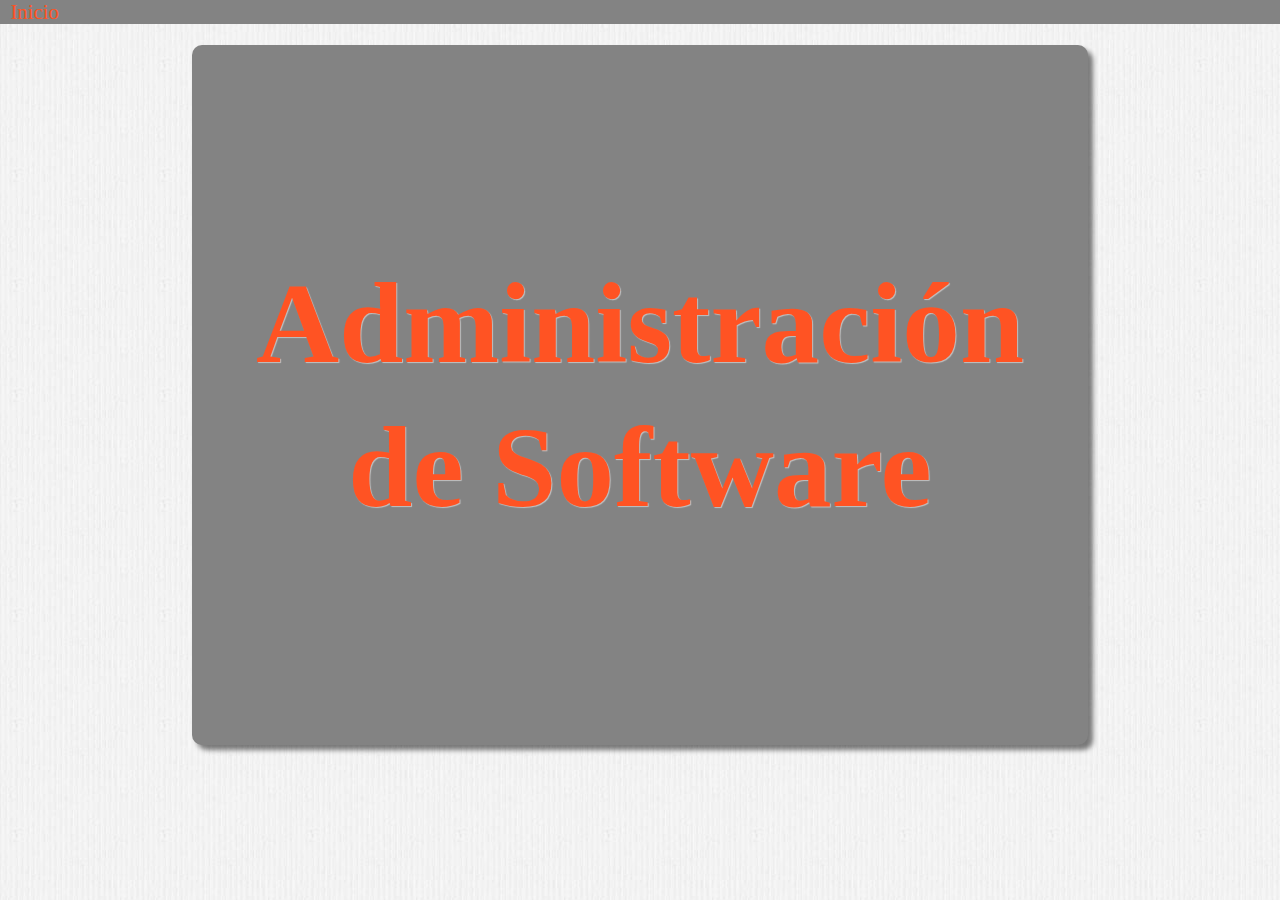
<file: 5_administracion_software.html>
<!DOCTYPE html>
<html>
<head>
	<meta charset="utf-8">
	<meta http-equiv="X-UA-Compatible" content="IE=edge,chrome=1">
	<meta name="viewport" content="width=1024, user-scalable=no">

	<title>LPIC Slides</title>
	
	<!-- Required stylesheet -->
	<link rel="stylesheet" href="core/deck.core.css">
	<link rel="stylesheet" href="extensions/status/deck.status.css">
	<link rel="stylesheet" href="extensions/scale/deck.scale.css">
	<link rel="stylesheet" href="extensions/hash/deck.hash.css">

	<link rel="stylesheet" href="themes/style/lpic_slides.css">
	<link rel="stylesheet" href="themes/transition/horizontal-slide.css">
	
	<!-- Required Modernizr file -->
	<script src="modernizr.custom.js"></script>
</head>
<body>

	<header>
		<span><a href="http://josecriane.com/lpic/">Inicio</a></span>
	</header>

<!-- Begin slides. Just make elements with a class of slide. -->
	<article class="deck-container">
		<section class="slide">
			<h1>Administración de Software</h1>
		</section>

		<section class="slide">
			<h2>Paquetes</h2>
			<p>En los sistemas Linux, el software suele gestionarse mediante paquetes.</p>
			<ul>
				<li class="slide">
					Existen 3 grandes clases de paquetes.
					<ul>
						<li class="slide"><strong>Tarball</strong>: Independiente de la distribución de Linux usada, suelen contener el código fuente en su interior para ser compilado.</li>
						<li class="slide"><strong>RPM</strong>: Paquetes propios de RedHat, y de las distribuciones derivadas de esta. </li>
						<li class="slide"><strong>DEB</strong>: Paquetes de las distribuciones derivadas de Debian.</li>
					</ul>
				</li> 
				<li class="slide">
					<p>Generalmente los gestor de paquetes mantiene la siguiente información, para ayudar a evitar problemas:
					<ul>
						<li class="slide">
							<strong>Paquetes</strong>: Son los contenedores del software, suelen estar formados por decenas de ficheros.
						</li>
						<li class="slide">
							<strong>BD</strong> de los paquetes instalados en el sistema, para evitar que se intente instalar de nuevo un paquete que ya se encuentra en el sistema, haciendo que se ahorre espacio en el disco.
						</li>
						<li class="slide">
							<strong>Dependencias</strong>: El software, normalmente, necesita de otro software o de librerías, para su correcta ejecución.
						</li>
						<li class="slide">
							<strong>Checksums</strong>: Ayudan a verificar la validez del software.
						</li>
						<li class="slide">
							Herramientas para la creación de <strong>binarios</strong>, que ayudaran en caso de tener que generar el fichero ejecutable de nuevo.
						</li>
					</ul>
				</li>
			</ul>
			<p class="deck-status">
				<span class="deck-status-current"></span>/<span class="deck-status-total"></span>
			</p>
		</section>

		<section class="slide">
			<h2>RPM</h2>
			<ul>
				<li>
					Sistema de paquetes principal de RedHat, Fedora, Suse...
				</li>
				<li class="slide">
					<pre>packagename.X.X.X-Y.Arch.rpm</pre>
				</li>
				<li class="slide">
					<strong>packagename</strong>: Nombre del paquete.
				</li> 
				<li class="slide">
					<strong>X.X.X</strong>: Version del software.
				</li>
				<li class="slide">
					<strong>Y</strong>: Numero de compilación, suele ser generado por el administrador de paquetes, y puede tener cambios hechos por los administrador del paquete.
				</li>
				<li class="slide">
					<strong>Arch</strong>: Arquitectura para la cual está compilado el paquete, puede ser <code>x86, x86_64, i386, i686</code>
				</li>
			</ul>
			<p class="deck-status">
				<span class="deck-status-current"></span>/<span class="deck-status-total"></span>
			</p>
		</section>

		<section class="slide">
			<h2>RPM</h2>
			<ul>
				<li>
					Los RPM son bastante estándar, sin embargo pueden presentar los siguientes problemas al intentar instalarlos en distribuciones para las cuales no fueron generados.
				</li> 
				<li class="slide">
					Las dependencias del software pueden varias de una distribución a otra.
				</li> 
				<li class="slide">
					Las versiones de RPM pueden ser distintas.
				</li>
				<li class="slide">
					Los paquetes pueden tener marcadas las dependencias por el nombre del paquete del que dependen, esto implica que si otra distribución tiene un nombre distinto para esa dependencia el paquete no se instalará.
				</li>
			</ul>
			<p class="deck-status">
				<span class="deck-status-current"></span>/<span class="deck-status-total"></span>
			</p>
		</section>

		<section class="slide">
			<h2>RPM</h2>
			<ul>
				<li class="slide">
					<pre>rpm [OPERACION] [OPCIONES][PAQUETE]</pre>
				</li> 
				<li class="slide">
					Las operaciones más típicas son:
					<ul>
						<li class="slide"><code>-i</code>, instala el paquete.</li>
						<li class="slide"><code>-U</code>, instala o actualiza el paquete si este ya existía en el sistema.</li>
						<li class="slide"><code>-F</code>, actualiza el paquete, si existe.</li>
						<li class="slide"><code>-q</code>, averigua el estado de un paquete.</li>
						<li class="slide"><code>-e</code>, elimina un paquete del sistema.</li>
					</ul>
				</li>
				<li class="slide">
					Y las opciones más útiles son:
					<ul>
						<li class="slide"><code>--force</code>, fuerza la instalación del paquete, aunque sobrescriba otros.</li>
						<li class="slide"><code>-h</code>, muestra un proceso de avance usando <strong>#</strong>.</li>
						<li class="slide"><code>--test</code>, comprueba las dependencias, antes de instalar un paquete.</li>
					</ul>
				</li>
			</ul>
			<p class="deck-status">
				<span class="deck-status-current"></span>/<span class="deck-status-total"></span>
			</p>
		</section>

		<section class="slide">
			<h2>YUM</h2>
			<ul>
				<li class="slide">
					<pre>yum [OPCIONES] [COMANDO] [PAQUETE]</pre>
				</li> 
				<li class="slide">
					Gestor de paquetes RPM, Las opciones más usadas son:
					<ul>
						<li class="slide">
							<strong>Install</strong>: Instala un paquete 
						</li>
						<li class="slide">
							<strong>update / upgrade</strong>: Actualiza un paquete, si no de le indica que paquete, actualizará todos los paquetes que no estén actualizados
						</li>
						<li class="slide">
							<strong>check-update</strong>: Comprueba si hay actualizaciones, de los paquetes instalados. 
						</li>
						<li class="slide">
							<strong>remove</strong>: Elimina un paquete instalado.  
						</li>
						<li class="slide">
							<strong>search</strong>: Busca un paquete. 
						</li>
						<li class="slide">
							<strong>localinstall</strong>: Instala los archivos RPM locales. 
						</li>
						<li class="slide">
							<strong>localupdate</strong>: Actualiza los archivos RPM locales.
						</li>
					</ul>
				<li class="slide">
					en caso de querer simplemente bajar el paquete tenemos el comando <code>rpmloader</code>.
				</li>
			</ul>
			<p class="deck-status">
				<span class="deck-status-current"></span>/<span class="deck-status-total"></span>
			</p>
		</section>
		<section class="slide">
			<h2>Configuración de RPM y YUM</h2>
			<ul>
				<li class="slide">
					El fichero de configuración de rpm es<code>/usr/lib/rpm/rpmrc</code>, la configuración de este fichero se limita a optimizaciones a la hora de compilar el software con rpm, sin embargo, si queremos cambiar la configuración deberíamos usar, <code>/etc/rpmrc</code>, si queremos un configuración global, o <code>~/.rpmrc</code>, si queremos que la configuración sea local para el usuario. Un ejemplo puede ser, <code>optflags: athlon -O2 -g -match=i686</code>
				</li>
				<li class="slide">
					La configuración de yum se encuentra en:
					<ul>
						<li class="slide">
							<code>/etc/yum.conf</code> y <code>/etc/yum.repos.d/.yum.conf</code>. Estos son los ficheros de configuración de yum.
						</li>
						<li class="slide">
							<code>/etc/yum.repos.d/</code>, en este directorio se encuentran los ficheros que configuran las distintas fuentes de software para nuestro sistema.
						</li>
					</ul>
				</li>
			</ul>
			<p class="deck-status">
				<span class="deck-status-current"></span>/<span class="deck-status-total"></span>
			</p>
		</section>

		<section class="slide">
			<h2>DPKG</h2>
			<ul>
				<li class="slide">
					<pre>dpkg [OPCIONES] [ACCION] [PAQUETE]</pre>
				</li> 
				<li class="slide">
					Es análogo a rpm pero para paquetes deb, su :
					<ul>
						<li class="slide"><code>--i</code>, instala el paquete.</li>
						<li class="slide"><code>--configure</code>, los scripts de configuración de los paquetes .deb son mejores que los de rpm, y en caso de en una configuración manual del software hacemos que algo deje de funcionar, podemos conseguir que el software vuelva a su estado casi inicial.</li>
						<li class="slide"><code>-r</code>, elimina el paquete.</li>
						<li class="slide"><code>-P</code>, elimina el paquete y su la configuración de este paquete.</li>
					</ul>
				</li>
				<li class="slide">
					Como opciones, cabe destacar <code>--ignore-depends</code>, que ignorará las dependencias del paquete al instalarlo.
				</li>
			</ul>
			<p class="deck-status">
				<span class="deck-status-current"></span>/<span class="deck-status-total"></span>
			</p>
		</section>

		<section class="slide">
			<h2>Apt-get</h2>
			<ul>
				<li class="slide">
					<pre>apt-get [OPCIONES] [COMANDO] [PAQUETE]</pre>
				</li> 
				<li class="slide">
					Gestor de paquetes Deb, Las opciones más usadas son:
					<ul>
						<li class="slide">
							<strong>install</strong>: Instala un paquete 
						</li>
						<li class="slide">
							<strong>update</strong>: Actualiza la lista de paquetes disponibles en los repositorio.
						</li>
						<li class="slide">
							<strong>upgrade /dist-upgrade</strong>: Instala todas las actualizaciones pendientes en el sistema. 
						</li>
						<li class="slide">
							<strong>remove / purge</strong>: Elimina un paquete instalado, en el caso de <code>purge</code> eliminaríamos también la configuración del paquete.
						</li>
						<li class="slide">
							<strong>source</strong>: Descarga el código fuente del paquete. 
						</li>
						<li class="slide">
							<strong>clean /autoclean</strong>: Realiza una limpieza de todos aquellos paquetes que ya no son necesario, o ya no se pueden instalar. 
						</li>
					</ul>
				</li>
				<li class="slide">
					Las opciones más usadas son:
					<ul>
						<li class="slide"><strong>-d</strong>: Sirve para descargar, únicamente los paquetes y no instalarlos.</li>
						<li class="slide"><strong>-f</strong>: Sirve para solucionar problemas con paquetes rotos, dependencias sin cumplir...</li>
						<li class="slide"><strong>-y</strong>: Con esta opción conseguimos que no nos pregunte el instalador y asuma siempre que si</li>
						<li class="slide"><strong>-no-upgrade</strong>: No actualiza, si ya hay una versión anterior.</li>
					</ul>
			</ul>
			<p class="deck-status">
				<span class="deck-status-current"></span>/<span class="deck-status-total"></span>
			</p>
		</section>

		<section class="slide">
			<h2>Apt-cache y dpkg-reconfigure</h2>
			<ul>
				<li class="slide">
					<pre>apt-cache [OPCIONES] [COMANDO] [PAQUETE]</pre>
				</li> 
				<li class="slide">
					Comando que nos mostrará información sobre la base de datos de los paquetes deb:
					<ul>
						<li class="slide">
							<strong>showpkg</strong>: Nos muestra la información  del paquete.
						</li>
						<li class="slide">
							<strong>stats</strong>: Nos indica estadísticas sobre paquetes instalados, disponibles, dependencias...
						</li>
						<li class="slide">
							<strong>unmet</strong>: Sirve para encontrar dependencias no satisfechas. 
						</li>
						<li class="slide">
							<strong>depends</strong>: Nos muestra las dependencias de un paquete determinado.
						</li>
						<li class="slide">
							<strong>search</strong>: Busca un paquete por la descripción, nombre, tags... 
						</li>
						<li class="slide">
							<strong>pkgnames</strong>: Similar a search, solo que solo busca por el nombre del paquete. 
						</li>
					</ul>
				</li>
				<li class="slide">
					<pre>dpkg-reconfigure [PAQUETE]</pre>
					<ul>
						<li class="slide">Reconfigura el paquete de forma similar a como lo hace <code>dpkg --configure</code></li>
					</ul>
				</li>
			</ul>
			<p class="deck-status">
				<span class="deck-status-current"></span>/<span class="deck-status-total"></span>
			</p>
		</section>

		<section class="slide">
			<h2>Configuración de DPKG y APT</h2>
			<ul>
				<li class="slide">
					El fichero de configuración de dpkg es <code>/etc/dpkg/dpkg.cfg</code>, si queremos un configuración global, o <code>~/.dpkg.cfg</code>, si queremos que la configuración sea local para el usuario.
					<ul>
						<li class="slide">Las opciones de este fichero, son las que pudimos ver en el apartado dpkg, pero sin las --</li>
					</ul>
				</li>
				<li class="slide">
					La configuración de apt se encuentra en:
					<ul>
						<li class="slide">
							<code>/etc/apt/apt.conf</code>, debido a la cantidad de parámetros de este fichero podemos ver las opciones de este fichero usando <code>man apt.conf</code>
						</li>
						<li class="slide">
							<code>/etc/apt/sources.list</code>, este es el fichero en el que configuraremos los orígenes de software para nuestro sistema.
						</li>
					</ul>
				</li>
			</ul>
			<p class="deck-status">
				<span class="deck-status-current"></span>/<span class="deck-status-total"></span>
			</p>
		</section>

		<section class="slide">
			<h2>Transformación de paquetes</h2>
			<ul>
				<li class="slide">
					Para pasar de RPM a DEB y viceversa usaremos
					<pre>alien [OPCIONES] PAQUETE</pre>
					<ul class="slide">
						Las opciones más relevantes de este comando serán:
						<li class="slide"><code>--to-deb</code>: transformara un paquete a tipo deb</li>
						<li class="slide"><code>--to-rpm</code>: transformara un paquete a tipo rpm</li>
						<li class="slide"><code>--to-slp</code>: transformara un paquete a tipo stampede</li>
						<li class="slide"><code>--to-tgz</code>: transformara un paquete a tipo tarball</li>
					</ul>
				</li>
			</ul>
			<p class="deck-status">
				<span class="deck-status-current"></span>/<span class="deck-status-total"></span>
			</p>
		</section>

		<section class="slide">
			<h2>Problemas</h2>
			<ul>
				<li class="slide">
					Los problemas más típicos son los siguiente:
					<ul>
						<li class="slide"><strong>Librerías que faltan</strong>: Falta un paquete en el sistema, suele pasar cuando falta alguna dependencia.</li>
						<li class="slide"><strong>Librerías incompatibles</strong>: Se necesita una versión de una librería que no es compatible.</li>
						<li class="slide"><strong>Ficheros duplicados</strong>: Se produce cuando existen ficheros con el mismo nombre de otro paquete.</li>
						<li class="slide"><strong>Diferencias de los nombres</strong>: En sistemas distintos el mismo paquete puede tener nombres distintos</li>
					</ul>
				</li>
		</section>
		<section class="slide">
			<h2>Soluciones</h2>
			<ul>
				<li class="slide">
					Los problemas anteriores suelen solucionarse con una de las siguientes maneras:
					<ul>
						<li class="slide"><strong>Forzar la instalación</strong>: Ignoramos el problema, y forzamos la instalación del paquete, es una opción arriesgada pero si fallan las dependencias puede ser la única solución.</li>
						<li class="slide"><strong>Actualizar el paquete</strong> del que depende, en ocasiones esto no es posible o puede provocar inestabilidad en el sistema.</li>
						<li class="slide"><strong>Recompilar el paquete problemático</strong>, si el nombre sabemos que cumplimos las dependencias, pero por el nombre de las mismas no es el mismo, suele ser una buena practica, además podremos hacer que el software sea más eficiente.</li>
						<li class="slide"><strong>Localizar otra versión</strong>, tenemos que buscar otra versión del software que queremos instalar, si no nos importa demasiado la versión del software puede ser una buena idea.</li>
					</ul>
				</li>
			</ul>
			<p class="deck-status">
				<span class="deck-status-current"></span>/<span class="deck-status-total"></span>
			</p>
		</section>

		<section class="slide">
			<h2>Librerías Compartidos</h2>
			<ul>
				<li class="slide">
					Los programas en Linux suelen utilizar librerías con código reutilizable, que además de ayudar a los programadores, optimizan el espacio en el disco duro.
					Esto permite reducir el tamaño del programa, ya que en lugar de tener compilado todo el código con el programa algunas rutinas, se derivan a la librería compilada. Permitiendo además que si hay varios programas en ejecución se pueda compartir la librería entre todos los que la usen.
				</li>
				<li class="slide">
					Como no todo podía ser bueno, las bibliotecas compartidas presentan una serie de problemas.
					<ul>
						<li class="slide">Los cambios en algunas librerías, pueden ser incompatibles con alguno de los programas que las usan, sin embargo, esto no tiene porque ser un problema ya que Linux mantiene la numeración de las librerías para que pueda haber mas de una versión de la misma librería al mismo tiempo.</li>
						<li class="slide">Los programas tienen que saber donde encontrar las librerías compartidas, solucionar este problema normalmente habrá que ir a la configuración del programa o cambiar alguna variable de entorno.</li>
						<li class="slide">Si una librería se sobrescribe, o si se elimina accidentalmente, puede provocar errores graves en el sistema.</li>
					</ul>
				</li>
			</ul>
			<p class="deck-status">
				<span class="deck-status-current"></span>/<span class="deck-status-total"></span>
			</p>
		</section>

		<section class="slide">
			<h2>Rutas Librerías Compartidos</h2>
			<ul>
				<li class="slide">
					Para indicarle al software donde están las librerías compartidas Linux usa el fichero <code>/etc/ld.so.conf/</code>, donde cada linea presenta una ruta donde encontrar librerías compartidas, sin embargo, este fichero suele incluir <code>include /etc/ld.so.conf.d/*.conf</code>, que indica que cargue todos los ficheros <code>.conf</code> del directorio. Solo es necesario cambiar esta información en casos muy concretos, ya que el los propios paquete suelen colocar las librerías en los sitios habituales para este fin. Si aun así decidimos cambiar la configuración deberemos lanzar <code>ldconfig</code> para que los cambios se efectúen sin reiniciar el equipo.
				</li>
				<li class="slide">
					En ocasiones nos interesa cambiar la ruta de forma temporal, para ello podemos usar la variable de entorno <code>LD_LIBRARY_PATH</code>, indicándole la ruta en la que tenemos esa librería. Esto tendrá preferencia sobre las librerías que haya en el sistema. No requiere el uso de <code>ldconfig</code>.
				</li>
				<li class="slide">
					Si queremos mostrar las librerías que usa un determinado software podemos hacerlo con <code>ldd</code>
				</li>
			</ul>
			<p class="deck-status">
				<span class="deck-status-current"></span>/<span class="deck-status-total"></span>
			</p>
		</section>

	</article>
<!-- End slides. -->

<!-- Required JS files. -->
<script src="jquery-1.7.2.min.js"></script>
<script src="core/deck.core.js"></script>
<script src="extensions/hash/deck.hash.js"></script>
<script src="extensions/status/deck.status.js"></script>
<script src="extensions/scale/deck.scale.js"></script>

<!-- Initialize the deck. You can put this in an external file if desired. -->
<script>
	$(function() {
		$.deck('.slide');
	});
</script>
</body>
</html>
</file>
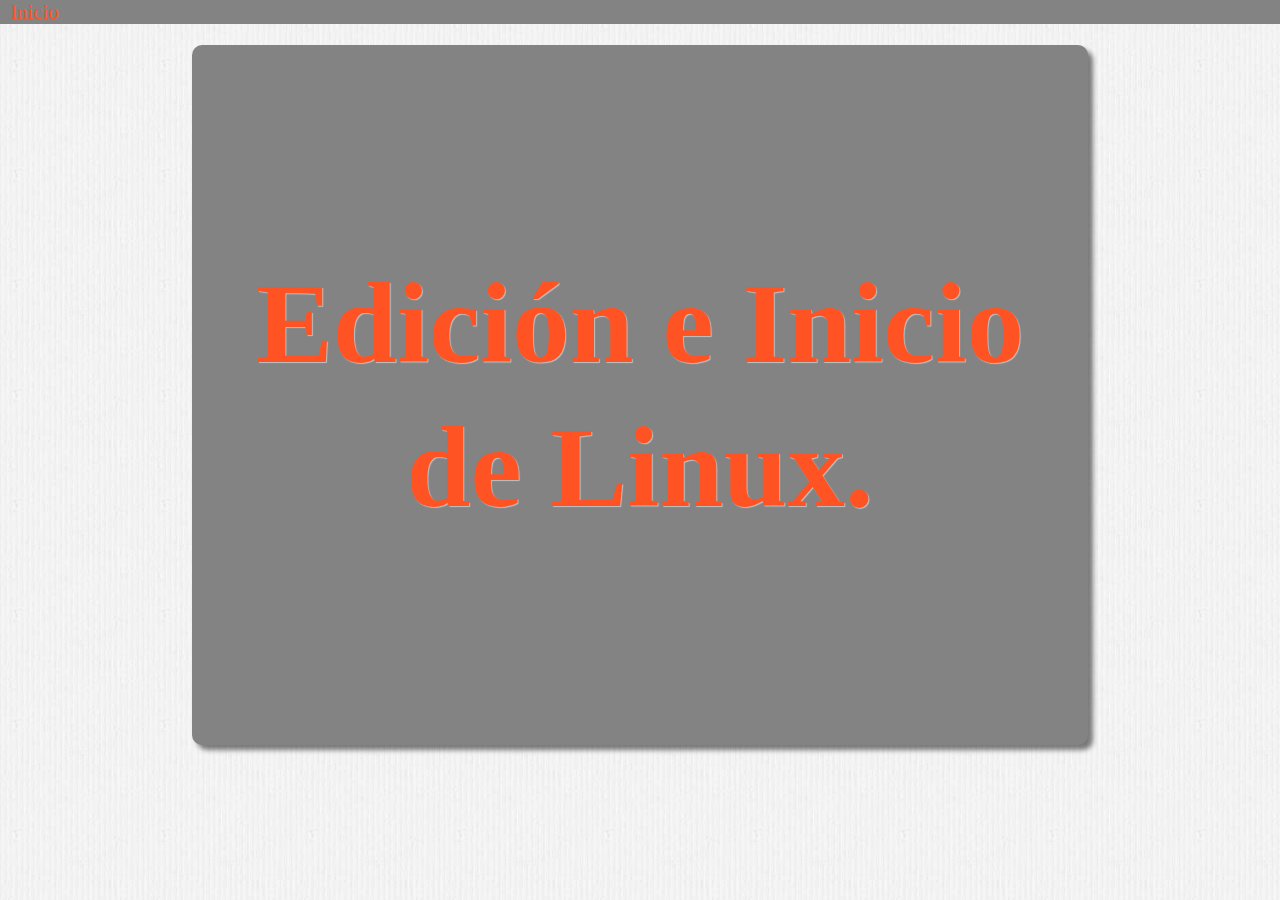
<file: 6_inicio.html>
<!DOCTYPE html>
<html>
<head>
	<meta charset="utf-8">
	<meta http-equiv="X-UA-Compatible" content="IE=edge,chrome=1">
	<meta name="viewport" content="width=1024, user-scalable=no">

	<title>LPIC Slides</title>
	
	<!-- Required stylesheet -->
	<link rel="stylesheet" href="core/deck.core.css">
	<link rel="stylesheet" href="extensions/status/deck.status.css">
	<link rel="stylesheet" href="extensions/scale/deck.scale.css">
	<link rel="stylesheet" href="extensions/hash/deck.hash.css">

	<link rel="stylesheet" href="themes/style/lpic_slides.css">
	<link rel="stylesheet" href="themes/transition/horizontal-slide.css">
	
	<!-- Required Modernizr file -->
	<script src="modernizr.custom.js"></script>
</head>
<body>

	<header>
		<span><a href="http://josecriane.com/lpic/">Inicio</a></span>
	</header>

<!-- Begin slides. Just make elements with a class of slide. -->
	<article class="deck-container">
		<section class="slide">
			<h1>Edición e Inicio de Linux.</h1>
		</section>

		<section class="slide">
			<h2>Vi / Vim</h2>
			<p>Vi es el editor de textos, que hay en todas las distribuciones Linux. Vim es lo que Vi siempre quiso ser. En sistemas Linux como RedHat Vi es un enlace a Vim.</p>
			<ul>
				<li class="slide">
					Para aprender a usar vim, usaremos un programa que se llama <code>vimtutor</code>, este comando nos guiará para aprender a usar Vim de forma que podremos convertirlo en nuestro editor habitual en la terminal.
				</li>
				<li class="slide">
					Existen otra serie de alternativas para editar ficheros en Linux pero no están tan extendidas.
					<ul>
						<li class="slide"><strong>Nano</strong>: El otro gran editor de texto, viene instalado por defecto en un gran numero de distribuciones.</li>
						<li class="slide"><strong>Pico</strong>: Similar a nano.</li>
						<li class="slide"><strong>Joe</strong>: Editor muy potente creado y mantenido por la comunidad GNU.</li>
					</ul>
				</li> 
				<li class="slide">
					<p>Arranque del SO.</p>
					<ul>
						<li class="slide">
							Sistemas a escoger como cargador de Arranque, este es el que se encargará de cargar y lanzar el sistema operativo necesario.
						</li>
						<li class="slide">
							<strong>Lilo</strong>, actualmente menos usado, empezó siendo el Rey de los cargadores de arranque y actualmente aun se utiliza ya que es muy ligero y sencillo.
						</li>
						<li class="slide">
							<strong>Grub</strong>, domina el mercado, gracias a las ventajas que ofrece contra Lilo, como que no es necesario que se reinstale en el MBR cada vez que cambiamos la configuración del cargador.
						</li>
					</ul>
				</li>
			</ul>
			<p class="deck-status">
				<span class="deck-status-current"></span>/<span class="deck-status-total"></span>
			</p>
		</section>

		<section class="slide">
			<h2>LILO</h2>
			<ul>
				<li>
					Para configurar LILO usaremos el siguiente fichero, /etc/lilo.conf.
				</li>
				<li class="slide">
					Las opciones del fichero se basan en pares, <code>opcion=valor</code> y las opciones más clásicas, y con las que seguramente consigas lo que quieres son:
				</li> 
				<li class="slide">
					<strong>boot=</strong>: Nos indica en el MBR de que disco duro se encuentra el cargador de arranque
				</li>
				<li class="slide">
					<strong>default=</strong>: Sirve para indicar cual de las opciones de sistemas operativos vamos arrancar por defecto.
				</li>
				<li class="slide">
					<strong>timeout=</strong>: Tiempo de espera para escoger el SO que arrancará, después del tiempo de espera se arrancará el SO por defecto.
				</li>
			</ul>
			<p class="deck-status">
				<span class="deck-status-current"></span>/<span class="deck-status-total"></span>
			</p>
		</section>

		<section class="slide">
			<h2>Configurando LILO para arrancar el SO</h2>
			<ul>
				<li>
					Usaremos las siguiente etiquetas para decidir indicarle que distribuciones vamos a usar.
				</li> 
				<li class="slide">
					<strong>image=</strong>, indica el fichero del kernel a usar en el arranque. Cada vez que ponemos esta empezamos a colocar un so nuevo en LILO debemos empezar con esta linea, ya que LILO entiende que la entrada del SO empieza con esta linea.
				</li> 
				<li class="slide">
					<strong>other=</strong>, si queremos indicarle a LILO que queremos arrancar un so que no sea Linux.
				</li>
				<li class="slide">
					<strong>label=</strong>, etiqueta con la que distinguiremos el SO, que queramos arrancar.
				</li>
			</ul>
			<p class="slide">Una vez cambiado el SO, debemos ejecutar <code>lilo</code>, para que lilo se reinstale en el MBR</p>
			<p class="deck-status">
				<span class="deck-status-current"></span>/<span class="deck-status-total"></span>
			</p>
		</section>

		<section class="slide">
			<h2>GRUB</h2>
			<ul>
				<li>
					Para configurar GRUB usaremos el siguiente fichero, <code>/boot/grub/menu.lst</code> o <code>/boot/grub/grub.conf</code>.
				</li>
				<li class="slide">
					Antes de empezar hay que tener en cuenta que para grub el disco duro <code>/dev/hda</code> será <code>(hd0)</code> y la primera partición lógica<code>/dev/hda5</code> será <code>(hd0, 0)</code>, todos estos mapeos podemos verlos en el fichero <code>/boot/grub/device.map</code>, las opciones más habituales de grub son:
				</li> 
				<li class="slide">
					<strong>splashimage=</strong>: Indica una imagen que se cargará de fondo en el grub.
				</li>
				<li class="slide">
					<strong>default=</strong>: Sirve para indicar cual de las opciones de sistemas operativos vamos arrancar por defecto.
				</li>
				<li class="slide">
					<strong>timeout=</strong>: Tiempo de espera para escoger el SO que arrancará, después del tiempo de espera se arrancará el SO por defecto.
				</li>
			</ul>
			<p class="deck-status">
				<span class="deck-status-current"></span>/<span class="deck-status-total"></span>
			</p>
		</section>

		<section class="slide">
			<h2>Configurando GRUB para arrancar el SO</h2>
			<ul>
				<li>
					Usaremos las siguiente etiquetas para decidir indicarle que distribuciones vamos a usar.
				</li> 
				<li class="slide">
					<strong>root</strong>, es la partición donde se encuentra instalado grub. 
				</li> 
				<li class="slide">
					<strong>kernel</strong>, indica el fichero del kernel a usar en el arranque, además aquí se suele indicar como montar el sistema y otras opciones relativas al arranque del kernel.
				</li>
				<li class="slide">
					<strong>title</strong>, etiqueta con la que distinguiremos el SO, que queramos arrancar. Cada vez que ponemos esta empezamos a colocar un so nuevo en GRUB debemos empezar con esta linea, ya que GRUB entiende que la entrada del SO empieza con esta linea.
				</li>
				<li class="slide">
					<strong>rootnoverify</strong>, si queremos indicarle a GRUB que queremos arrancar un so que no sea Linux.
				</li>
			</ul>
			<p class="slide">Si ya teníamos GRUB instalado en el MBR de alguna partición no será necesario nada más, en caso contrario deberemos lanzar <code>grub-install /dev/hda</code><p>
			<p class="deck-status">
				<span class="deck-status-current"></span>/<span class="deck-status-total"></span>
			</p>
		</section>

		<section class="slide">
			<h2>Proceso de Arranque.</h2>
			<ul>
				<li class="class">
					<ul>
						<li class="class">Arranca la BIOS y esta hace un checkeo del Hardware</li>
						<li class="class">La BIOS llama al gestor de arranque.</li>
						<li class="class">El gestor de arranque llama al kernel del sistema.</li>
						<li class="class">El kernel inicia los dispositivos, montar las particiones, arranca <code>/sbin/init</code>.</li>
						<li class="class"><code>/sbin/init</code> lee <code>/etc/inittab</code>, para ver que programas ejecutar aquí se establecen los scripts de inicio.</li>
					</ul>
				</li>
				<li class="slide">
					Linux al arrancar nos irá dando información del proceso de arranque, kernel ring buffer, pero estos mensajes suelen pasar muy rápido, o el sistema no nos los muestra, para ver todos los mensajes del proceso de arranque podemos usar, dmesg. Algunos sistemas Linux guardan esta información en <code>/var/log/dmesg</code>.
				</li>

				<li class="slide">
					También podemos revisar el registro de syslogd, en <code>/var/log/messages</code>.
				</li>
			</ul>
			<p class="deck-status">
				<span class="deck-status-current"></span>/<span class="deck-status-total"></span>
			</p>
		</section>

		<section class="slide">
			<h2>Entendiendo syslogd y dmesg</h2>
			<ul>
				<li class="slide">
					Linux al arrancar nos irá dando información del proceso de arranque, kernel ring buffer, pero estos mensajes suelen pasar muy rápido, o el sistema no nos los muestra, para ver todos los mensajes del proceso de arranque podemos usar, dmesg. Algunos sistemas Linux guardan esta información en <code>/var/log/dmesg</code>.
				</li>

				<li class="slide">
					También podemos revisar el registro de syslogd, en <code>/var/log/messages</code>.
				</li>
				<li class="slide">
					Usaremos less para filtra el contenido que no nos interesa, para ellos tenemos que usar <code>/</code> y a continuación lo que buscamos.
				</li>
				<li class="slide">Buscaremos por nombre, el tipo de hardware que nos interesa, por ejemplo USB.</li>
				<li class="slide">Buscar por el nombre del chipset o del fabricante del hardware que quieres buscar.</li>
			</ul>
			<p class="deck-status">
				<span class="deck-status-current"></span>/<span class="deck-status-total"></span>
			</p>
		</section>

		<section class="slide">
			<h2>Modos de Ejecución</h2>
			<ul>
				<li class="slide"><strong>0</strong>: Modo transitorio, se usa para que el sistema pase de un estado a otro.</li>
				<li class="slide"><strong>1</strong>: Modo monousuario, se usa para realizar mantenimiento del sistema, por si el funcionamiento normal pudiese afectarle.</li>
				<li class="slide"><strong>2</strong>: En Debian es el modo multiusuario, con las X, es el modo de trabajo normal del usuario, otras distribuciones dejan sin definir este modo</li>
				<li class="slide"><strong>3</strong>: En las distribuciones no basadas en Debian es igual que el modo 2 para Debian, sin el acceso a las X de forma gráfica</li>
				<li class="slide"><strong>4</strong>: Sin definir, suele usarse para opciones personalizadas.</li>
				<li class="slide"><strong>5</strong>: En las distribuciones no basadas en Debian es igual que el modo 2.</li>
				<li class="slide"><strong>6</strong>: Otro modo transitorio, que se usar para reiniciar el sistema.</li>
			</ul>
			<p class="slide">Cada modo de ejecución tendrá sus propios scripts.</p>
			<p class="deck-status">
				<span class="deck-status-current"></span>/<span class="deck-status-total"></span>
			</p>
		</section>

		<section class="slide">
			<h2>Inittab</h2>
			<pre>id:modo:acción:proceso</pre>
			<ul>
				<li class="slide">
					<strong>id</strong>: Identifica la función de inicio, puede tener hasta 4 caracteres
				</li>
				<li class="slide">
					<strong>modo</strong>: Modo de ejecución, implica a que modos de ejecución se aplicará esta entrada.
				</li>
				<li class="slide">
					<strong>acción</strong>: indica a <code>init</code> que acción realizar, wait, respawn..., el primero le dice que tiene que esperar a que espere hasta que se realice, y el segundo le dice que reinicie el proceso cuando este termine. 
				</li>
				<li class="slide">
					<strong>proceso</strong>: Indica que es lo que tiene que hacer, poniendo también todas los parámetros que se necesiten.
				</li>
			</ul>
			<p class="slide">Actualmente, hay sistemas que usan <code>/etc/event.d</code> en lugar de los scripts de SysV, que veremos a continuación.</p>
		</section>

		<section class="slide">
			<h2>SysV</h2>
			<ul>
				<li class="slide">
					Se trata de los scripts que se lanzan en los modos de ejecución específicos, y se encuentran en <code>/etc/init.d/rc</code>.
				</li>
				<li class="slide">
					Los scripts que comienzan por S se les pasa el parámetro start, cuando se lanza ese modo de ejecución. 
				</li>
				<li class="slide">
					Los scripts que comienzan por K se les pasa el parámetro stop, cuando se lanza el modo de ejecución.
				</li>
				<li class="slide">
					Además estos scripts cuentan con un numero que será el orden en el que se ejecutará.
				</li>
			</ul>
		</section>


	</article>
<!-- End slides. -->

<!-- Required JS files. -->
<script src="jquery-1.7.2.min.js"></script>
<script src="core/deck.core.js"></script>
<script src="extensions/hash/deck.hash.js"></script>
<script src="extensions/status/deck.status.js"></script>
<script src="extensions/scale/deck.scale.js"></script>

<!-- Initialize the deck. You can put this in an external file if desired. -->
<script>
	$(function() {
		$.deck('.slide');
	});
</script>
</body>
</html>
</file>
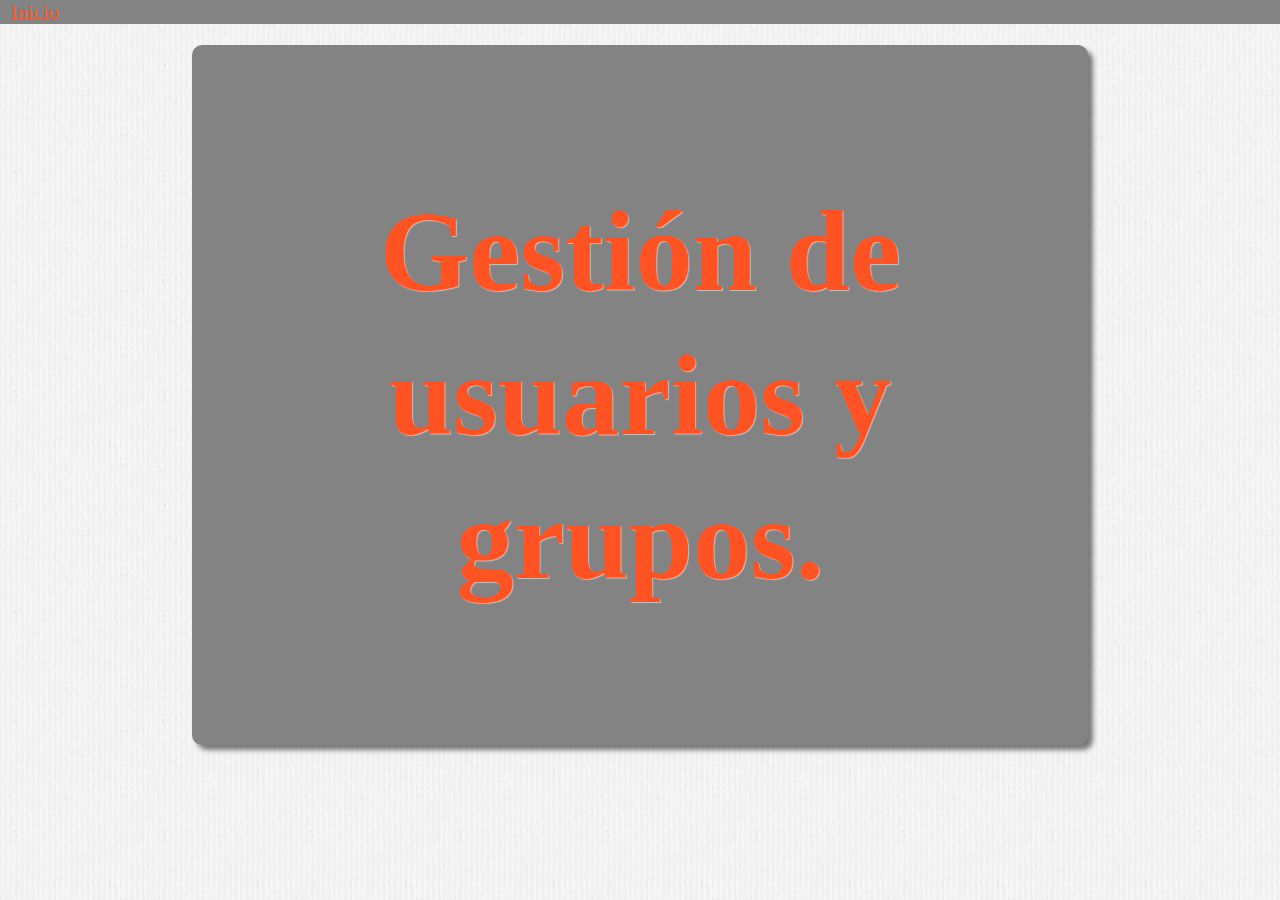
<file: 7_usuarios.html>
<!DOCTYPE html>
<html>
<head>
	<meta charset="utf-8">
	<meta http-equiv="X-UA-Compatible" content="IE=edge,chrome=1">
	<meta name="viewport" content="width=1024, user-scalable=no">

	<title>LPIC Slides</title>
	
	<!-- Required stylesheet -->
	<link rel="stylesheet" href="core/deck.core.css">
	<link rel="stylesheet" href="extensions/status/deck.status.css">
	<link rel="stylesheet" href="extensions/scale/deck.scale.css">
	<link rel="stylesheet" href="extensions/hash/deck.hash.css">

	<link rel="stylesheet" href="themes/style/lpic_slides.css">
	<link rel="stylesheet" href="themes/transition/horizontal-slide.css">
	
	<!-- Required Modernizr file -->
	<script src="modernizr.custom.js"></script>
</head>
<body>

	<header>
		<span><a href="http://josecriane.com/lpic/">Inicio</a></span>
	</header>

<!-- Begin slides. Just make elements with a class of slide. -->
	<article class="deck-container">
		<section class="slide">
			<h1>Gestión de usuarios y grupos.</h1>
		</section>

		<section class="slide">
			<h2>Añadir usuarios</h2>
			<pre>useradd [OPCIONES] nombre-usuario</pre>
			<ul>
				<li class="slide">
					Usar <code>usedadd</code> es la forma más común de añadir usuarios al sistema, entre las opciones que podemos usar para cambiar parámetros del sistema, tenemos:
					<ul>
						<li class="slide"><strong>-d directorio</strong>: Usaremos esta opción para establecer o cambiar el home por defecto del usuario.</li>
						<li class="slide"><strong>-e fecha-expiración</strong>: Es la fecha en la que la cuenta expira. El formato es YYYY-MM-DD, si no podemos este parámetro las cuentas no expiran.</li>
						<li class="slide"><strong>-f días-inactivo</strong>: Si el usuario pasa esos días sin conectarse la cuenta expirará automáticamente. Por defecto el valor es -1 que implica que no puede expirar por no loguearse.</li>
						<li class="slide"><strong>-g grupo</strong>: Establece el grupo por defecto.</li>
						<li class="slide"><strong>-G grupo [, ....]</strong>: Asigna al usuario otros grupos.</li>
						<li class="slide"><strong>-p contraseña</strong>: Envía la contraseña directamente al fichero /etc/shadow sin modificarse.</li>
						<li class="slide"><strong>-s shell</strong>: Establece la shell por defecto, que puede ser cualquier ejecutable.</li>
						<li class="slide"><strong>-u UID</strong>: Crea al usuario con ese UID</li>
						<li class="slide"><strong>-n</strong>: No creamos el grupo del usuario.</li>
					</ul>
				</li> 
			</ul>
			<p class="deck-status">
				<span class="deck-status-current"></span>/<span class="deck-status-total"></span>
			</p>
		</section>

		<section class="slide">
			<h2>Password del usuario.</h2>
			<pre>passwd [OPCIONES] [Usuario]</pre>
			<ul>
				<li class="slide">
					Se recomienda, en cualquier sistema, que cada cierto tiempo se cambie la contraseña del usuario, para hacer esto nosotros contamos con el comando <code>passwd</code>. Las opciones de este comando son:
					<ul>
						<li class="slide"><strong>-k</strong>: Actualiza cuentas expiradas.</li>
						<li class="slide"><strong>-l</strong>: Bloquea una cuenta de usuario.</li>
						<li class="slide"><strong>-u</strong>: Desbloquea una cuenta de usuario</li>
						<li class="slide"><strong>-d</strong>: Borra la contraseña de la cuenta.</li>
					</ul>
				</li>
				<li class="slide">Si un usuario quiere cambiar su contraseña, passwd le preguntará su contraseña actual. Sin embargo, el usuario root, puede cambiar la contraseña de otro usuario sin saber la contraseña actual.</li>
			</ul>
			<p class="deck-status">
				<span class="deck-status-current"></span>/<span class="deck-status-total"></span>
			</p>
		</section>

		<section class="slide">
			<h2>Modificar un usuario.</h2>
			<pre>usermod [OPCIONES] usuario</pre>
			<ul>
				<li>
					Este comando funciona de forma similar a como lo hace <code>useradd</code>, con la diferencia de que en lugar de crear un usuario lo modifica, además tiene un par de opciones que ayudan a la modificación del usuario.
					<ul>
						<li class="slide"><strong>-m</strong>: Usada con el <code>-d</code>, además de asignar un nuevo directorio home, esta opción moverá los ficheros que haya en el directorio home anterior al nuevo directorio.</li>
						<li class="slide"><strong>-l nuevo-nombre</strong>: Cambia el nombre del usuario de.</li>
						<li class="slide"><strong>-L / -U</strong>: Exactamente igual que las opciones -L y -U de <code>passwd</code></li>
					</ul>
				</li> 
				<li class="slide">Hay que tener en cuenta que si cambiamos el UID del usuario, es posible que sea necesario ejecutar un <code>chown</code> para devolver la pertenencia del fichero al usuario.</li>
			</ul>
		</section>
		<section class="slide">
			<h2>Modificar un usuario.</h2>
			<pre>chage usuario</pre>
			<ul>
				<li>
					Este comando se utiliza para tener más control sobre la expiración de usuarios, nos centraremos solo en la expiración por contraseña, ya que las otras opciones podemos cubrirlas con <code>usermod</code>, o <code>useradd</code>.
					<ul>
						<li class="slide"><strong>-l</strong>: Muestra la información de la expiración de la cuenta.</li>
						<li class="slide"><strong>-m días</strong>: Indica cada cuanto el usuario puede cambiar la contraseña.</li>
						<li class="slide"><strong>-M días</strong>: Es el numero máximo de días que pueden pasar sin que el usuario cambie la contraseña.</li>
						<li class="slide"><strong>-W días</strong>: Define el numero de días en los que se avisará al usuario de que la cuenta esta a punto de expirar</li>
					</ul>
				</li> 
				<li class="slide">Hay que tener en cuenta que si cambiamos el UID del usuario, es posible que sea necesario ejecutar un <code>chown</code> para devolver la pertenencia del fichero al usuario.</li>
			</ul>
			<p class="slide">Una vez cambiado el SO, debemos ejecutar <code>lilo</code>, para que lilo se reinstale en el MBR</p>
			<p class="deck-status">
				<span class="deck-status-current"></span>/<span class="deck-status-total"></span>
			</p>
		</section>

		<section class="slide">
			<h2>Eliminar usuarios.</h2>
			<pre>userdel [OPCIONES] usuario.</pre>
			<ul>
				<li>
					Usamos este comando para eliminar usuarios del sistema.
					<ul>
						<li class="slide"><strong>-r, --remove</strong>: Elimina tanto la cola de correos del usuario, como el directorio home.</li>
						<li class="slide"><strong>-f, --force</strong>: Borra al usuario aunque esté activo en el sistema, y el directorio home aunque haya otro usuario que use el mismo.</li>
						<li class="slide"><strong>-h, --help</strong>: Obtiene la ayuda del comando.</li>
					</ul>
				</li>
			</ul>
			<p class="deck-status">
				<span class="deck-status-current"></span>/<span class="deck-status-total"></span>
			</p>
		</section>

		<section class="slide">
			<h2>Añadir grupos</h2>
			<pre>groupadd [OPCIONES] grupo.</pre>
			<ul>
				<li class="slide">
					Si necesitamos crear nuevos grupos usaremos el comando groupadd.
					<ul>
						<li class="slide"><strong>-g GID</strong>: Establecemos el GID que queremos darle a este grupo.</li>
						<li class="slide"><strong>-r</strong>: Por si se necesitase crear grupos con el GID por debajo de 500.</li>
						<li class="slide"><strong>-f</strong>: Si no se pudiese crear un grupo <code>groupadd</code>, nos dará un error con este parámetro hacemos que aunque falle no nos lo muestre.</li>
						<li class="slide"><strong>-o</strong>: En caso de que queramos que un grupo tengo un GID repetido.</li>
					</ul>
				</li>
			</ul>
		</section>

		<section class="slide">
			<h2>Modificación de grupos</h2>
			<pre>groupmod [OPCIONES] grupo</pre>
			<ul>
				<li class="slide">
					Con este comando modificamos los parámetros de un grupo que ya exista
					<ul>
						<li class="slide"><strong>-g GID</strong>: Establecemos el GID que queremos darle a este grupo.</li>
						<li class="slide"><strong>-n nuevoNombre</strong>: Le damos un nuevo nombre al grupo.</li>
					</ul>
				</li>
				<li class="slide">Si queremos añadir un usuario a un grupo, no lo hacemos con <code>groupmod</code>, si no que usamos un comando que ya vimos, <code>usermod</code>, con el parámetro <code>-G grupo[, ...] usuario</code>. Esto hará que un usuario pertenezca SOLO a los grupos que le pasemos.</li>
			</ul>
		</section>

		<section class="slide">
			<h2>Password de grupos</h2>
			<pre>gpasswd [OPCIONES] grupo</pre>
			<ul>
				<li class="slide">
					Es análogo al passwd de los usuarios.
					<ul>
						<li class="slide"><strong>-a user</strong>: Añade a un usuario al grupo</li>
						<li class="slide"><strong>-d user</strong>: Quita a un usuario del grupo</li>
						<li class="slide"><strong>-R</strong>: No permite usar el comando <code>newgrp</code>.</li>
						<li class="slide"><strong>-r</strong>: Quita la contraseña del grupo.</li>
						<li class="slide"><strong>-A usuario[, ...]</strong>: Añade administradores al grupo, estos pueden añadir y borrar miembros, y cambiar la contraseña del grupo. Solo el usuario root puede usar este parametro.</li>
						<li class="slide"><strong>-M usuario[, ...]</strong>: Añade administradores al grupo y también los añade como miembros. Solo el usuario root puede usar este parametro.</li>
					</ul>
				</li>
			</ul>
		</section>

		<section class="slide">
			<h2>Añadir usuarios a grupos</h2>
			<ul>
				<li class="slide">
					Ya vimos dos maneras de añadir usuarios a los grupos:
					<ul>
						<li class="slide"><strong>gpasswd -a grupo</strong></li>
						<li class="slide"><strong>usermod -G grupos</strong></li>
					</ul>
				</li>
				<li class="slide">
					Pero también podemos añadir los usuarios a los grupos editando los ficheros /etc/group, añadiendo el usuario a la lista existente para ese grupo.
				</li>
				<li class="slide">
					Existe una manera temporal de añadir un usuario a un grupo, para ello usaremos el usuario que quiere pertenecer a un determinado grupo usará el comando <code>newgpr</code>. Este comando añadirá a un usuario al grupo en caso de que este usuario conozca la contraseña del grupo. Y si ya pertenece al grupo, lo que hará será cambiar el grupo primario, todos estos cambios no son permanentes.
				</li>
			</ul>
		</section>

		<section class="slide">
			<h2>Eliminar grupos</h2>
			<pre>groupdel	grupo</pre>
			<ul>
				<li class="slide">Para eliminar un grupo podemos optar por eliminarlo de los ficheros /etc/group y /etc/gshadow.</li>
				<li class="slide">Solemos utilizar el comando <code>groupdel</code>.</li>
				<li class="slide">Este comando comprobará si ese grupo es un grupo primario para algún usuario, en tal caso, no se borrará. Para borrarlo deberemos de cambiar el grupo primario de todos aquellos usuarios que lo tengan como grupo primario.</li>
				<li class="slide">Al igual que pasaba cuando eliminábamos a un usuario los ficheros no se eliminan y la propiedad de estos pasa a estar vinculada al GID del grupo al que pertenecían. Podemos ayudarnos de la herramienta <code>find</code>, para localizar estos ficheros, por ejemplo <code>find / -g GID</code></li>
			</ul>
		</section>

		<section class="slide">
			<h2>Quotas de disco</h2>
			<ul>
				<li class="slide">
					Es habitual limitar el espacio de disco duro que pueden usar nuestros usuarios. Si no hiciéramos esto, algún usuario podría utilizar la mayoría del espacio, provocando que otros usuarios no puedan trabajar con el sistema de forma correcta. Para este fin, en Linux, contamos con las quotas de disco.</li>
				<li class="slide">Lo primero que tenemos que hacer es activar la quota de disco, para ello debemos descargarnos el paquete <code>quota</code>, que se encargará de hacer los pasos necesario para activar la cuota en nuestro sistema.</li>
				<li class="slide">Ahora que tenemos la quota activa en el sistema, tendremos que configurar el montaje de las particiones para que nos permitan gestionar una cuota de disco. Editando el fichero fstab
					<ul>
						<li class="slide">usrquota, con esto activaremos la quota para usuarios</li>
						<li class="slide">grpquota, con esto la quota para grupos</li>
					</ul>	
				</li>
				<li class="slide">Debemos remontar las particiones para que se monten con las quotas activas.</li>
				<li class="slide">Ya solo nos queda editar las quotas para los usuarios con <code>edquota usuario</code>, donde debemos distinguir dos parámetros, el limite flexible, o soft, que nos permitirá pasarnos de forma temporal durante un tiempo determinado, y el limite estricto, o hard que no nos permitirá pasar de dicho limite nunca.</li>
				<li class="slide">Con edquota y la opción -t definiremos el tiempo durante el cual podremos pasarnos del limite soft.</li>
			</ul>
		</section>

	</article>
<!-- End slides. -->

<!-- Required JS files. -->
<script src="jquery-1.7.2.min.js"></script>
<script src="core/deck.core.js"></script>
<script src="extensions/hash/deck.hash.js"></script>
<script src="extensions/status/deck.status.js"></script>
<script src="extensions/scale/deck.scale.js"></script>

<!-- Initialize the deck. You can put this in an external file if desired. -->
<script>
	$(function() {
		$.deck('.slide');
	});
</script>
</body>
</html>

<!--

		<section class="slide">
			<h2></h2>
			<pre></pre>
			<ul>
				<li class="slide">
					<ul>
						<li class="slide"><strong></strong>:</li>
						<li class="slide"><strong></strong>:</li>
						<li class="slide"><strong></strong>:</li>
						<li class="slide"><strong></strong>:</li>
					</ul>
				</li>
			</ul>
		</section>

-->
</file>
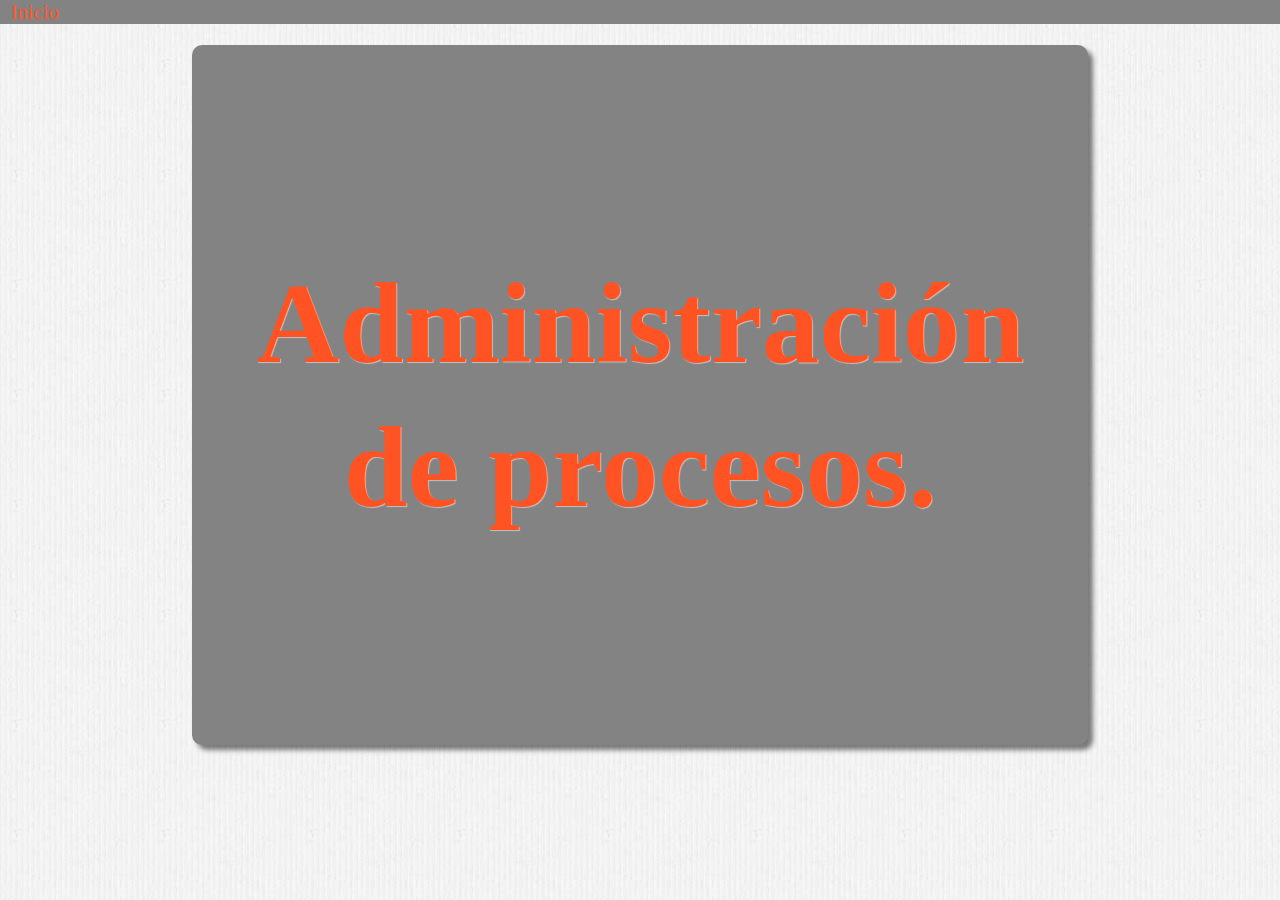
<file: 8_procesos.html>
<!DOCTYPE html>
<html>
<head>
	<meta charset="utf-8">
	<meta http-equiv="X-UA-Compatible" content="IE=edge,chrome=1">
	<meta name="viewport" content="width=1024, user-scalable=no">

	<title>LPIC Slides</title>
	
	<!-- Required stylesheet -->
	<link rel="stylesheet" href="core/deck.core.css">
	<link rel="stylesheet" href="extensions/status/deck.status.css">
	<link rel="stylesheet" href="extensions/scale/deck.scale.css">
	<link rel="stylesheet" href="extensions/hash/deck.hash.css">

	<link rel="stylesheet" href="themes/style/lpic_slides.css">
	<link rel="stylesheet" href="themes/transition/horizontal-slide.css">
	
	<!-- Required Modernizr file -->
	<script src="modernizr.custom.js"></script>
</head>
<body>

	<header>
		<span><a href="http://josecriane.com/lpic/">Inicio</a></span>
	</header>

<!-- Begin slides. Just make elements with a class of slide. -->
	<article class="deck-container">
		<section class="slide">
			<h1>Administración de procesos.</h1>
		</section>

		<section class="slide">
			<h2>Kernel</h2>
			<pre>uname [OPCIONES]</pre>
			<ul>
				<li class="slide">
					El kernel es el núcleo de Linux, este proceso no se puede administrar como el resto de programas y comandos, pero esto no nos impide obtener información del kernel, para ello usamos el comando <code>uname</code>
					<ul>
						<li class="slide"><strong>-n</strong>: Esta opción nos sirve para saber el nombre de la maquina.</li>
						<li class="slide"><strong>-s</strong>: Muestra el nombre del Kernel, normalmente la respuesta a esta parámetro será Linux</li>
						<li class="slide"><strong>-v</strong>: Versión del kernel, con la hora y fecha de compilación</li>
						<li class="slide"><strong>-r</strong>: Numero de versión del kernel</li>
						<li class="slide"><strong>-m, -i</strong>: información sobre la plataforma de la maquina en la que se ejecuta el sistema.</li>
						<li class="slide"><strong>-p</strong>: Devuelve información sobre el procesador, aunque en muchas ocasiones devuelve unknown.</li>
						<li class="slide"><strong>-o</strong>: El nombre del sistema operativo.</li>
						<li class="slide"><strong>-a</strong>: Muestra toda la información disponible.</li>
					</ul>
				</li> 
			</ul>
			<p class="deck-status">
				<span class="deck-status-current"></span>/<span class="deck-status-total"></span>
			</p>
		</section>

		<section class="slide">
			<h2>Listar procesos.</h2>
			<pre>ps [OPCIONES]</pre>
			<ul>
				<li class="slide">
					Se trata de uno de los comandos mas importantes en la administración de sistemas Linux, ya que muestra el estado de los procesos del sistema. Y sirve para monitorizar el sistema.<ul>
						<li class="slide"><strong>--help</strong>: Nos resumirá las opciones del comando.</li>
						<li class="slide"><strong>a</strong>: Muestra todos los procesos con tty.</li>
						<li class="slide"><strong>x</strong>: Muestra los procesos sin tty</li>
						<li class="slide"><strong>-A, .e</strong>: Muestra todos los procesos</li>
						<li class="slide"><strong>f</strong>: Nos mostrará la lista como si fuera un árbol</li>
						<li class="slide"><strong>-u/-U usuario</strong>: Listará los procesos de ese usuario.</li>
						<li class="slide"><strong>w</strong>: Hace que ps no trunque la salida al tamaño del xterm, suele ser útil, si enviamos la salida a un fichero.</li>
					</ul>
				</li>
			</ul>
			<p class="deck-status">
				<span class="deck-status-current"></span>/<span class="deck-status-total"></span>
			</p>
		</section>

		<section class="slide">
			<h2>Entender la salida de ps.</h2>
			<ul>
				<li>
					La salida de ps nos mostrará mucha información, está información nos la entrega en forma de columnas, y estas son las columnas más importante, o comunes.
					<ul>
						<li class="slide"><strong>USER</strong>: Usuario que ejecutó el proceso.</li>
						<li class="slide"><strong>PID</strong>: PID del proceso</li>
						<li class="slide"><strong>PPID</strong>: PID del proceso padre.</li>
						<li class="slide"><strong>TTY</strong>: Consola desde la que se ejecuta el proceso</li>
						<li class="slide"><strong>TIME, %CPU</strong>: Tiempo de CPU usado por el proceso en el momento de ejecutar el comando ps</li>
						<li class="slide"><strong>NI</strong>: Muestra el código de prioridad.</li>
						<li class="slide"><strong>%MEM</strong>: Porcentaje de memoria usado por el proceso en el momento de ejecutar el comando ps</li>
						<li class="slide"><strong>COMMAND</strong>: Comando ejecutado</li>
					</ul>
				</li>
			</ul>
		</section>
		
		<section class="slide">
			<h2>Top</h2>
			<ul>
				<li class="slide">
					Se trata de una variante de ps, pero de forma dinámica.
					<ul>
						<li class="slide"><strong>-d retardo</strong>: Esta opción nos permite especificar el tiempo en el que se actualiza top, en segundos, por defecto este tiempo son 5 segundos.</li>
						<li class="slide"><strong>-p pid</strong>: Monitoriza ese pid, esta opción se puede repetir hasta 20 veces.</li>
						<li class="slide"><strong>-n iteraciones</strong>: Numero de veces que se repetirá el refresco de top antes de cerrarse.</li>
					</ul>
				</li>
				<li class="slide">
					Además de las opciones para arrancar top, también tenemos comandos internos, mientras se ejecuta el programa.
					<ul>
						<li class="slide"><strong>h, ?</strong>: Muestra la ayuda.</li>
						<li class="slide"><strong>k</strong>: Mata un proceso.</li>
						<li class="slide"><strong>r</strong>: Cambia la prioridad de un proceso, solo root puede aumentar la prioridad de un proceso.</li>
						<li class="slide"><strong>P</strong>: Ordena los procesos por uso de CPU</li>
						<li class="slide"><strong>M</strong>: Ordena los procesos por uso de Memoria RAM</li>
						<li class="slide"><strong>q</strong>: Una opción muy importante, pues nos permite salir de top.</li>
					</ul>
				</li>
			</ul>
		</section>

		<section class="slide">
			<h2>Destruir procesos</h2>
			<ul>
				<li class="slide">Para este propósito disponemos de dos comandos, kill y killall. Estos comandos lo que hacen es enviar un señal al proceso.</li>
				<li class="slide">
					<pre>kill -s señal pid</pre>
					<ul>
						<li class="slide"><strong>9, SIGKILL</strong>: termina un proceso.</li>
						<li class="slide"><strong>1, SIGHUP</strong>: hace que se vuelvan a leer los ficheros de configuración</li>
						<li class="slide"><strong>15, SIGTERM</strong>: termina un proceso pero cierra los ficheros abiertos, es la señal por defecto.</li>
					</ul>
				</li>
				<li class="slide">
					<pre>killall [OPCIONES] nombre</pre>
					<ul>
						<li class="slide"><strong>Funciona de forma similar a kill pero en lugar de pid usa el nombre del proceso</li>
						<li class="slide"><strong>-9</strong>: termina un proceso.</li>
						<li class="slide"><strong>-i</strong>: Si se ejecuta el comando con el usuario root, deberíamos usar -i para evitar terminar procesos que no queremos.</li>
					</ul>
				</li>
			</ul>
		</section>

		<!-- <section class="slide">
			<h2>Procesos en segundo plano</h2>
			<ul>
				<li class="slide">
					<ul>
						<li class="slide"><strong></strong>:</li>
						<li class="slide"><strong></strong>:</li>
						<li class="slide"><strong></strong>:</li>
						<li class="slide"><strong></strong>:</li>
					</ul>
				</li>
			</ul>
		</section>

		<section class="slide">
			<h2>Prioridades de los procesos</h2>
			<pre></pre>
			<ul>
				<li class="slide">
					<ul>
						<li class="slide"><strong></strong>:</li>
						<li class="slide"><strong></strong>:</li>
						<li class="slide"><strong></strong>:</li>
						<li class="slide"><strong></strong>:</li>
					</ul>
				</li>
			</ul>
		</section> -->

	</article>
<!-- End slides. -->

<!-- Required JS files. -->
<script src="jquery-1.7.2.min.js"></script>
<script src="core/deck.core.js"></script>
<script src="extensions/hash/deck.hash.js"></script>
<script src="extensions/status/deck.status.js"></script>
<script src="extensions/scale/deck.scale.js"></script>

<!-- Initialize the deck. You can put this in an external file if desired. -->
<script>
	$(function() {
		$.deck('.slide');
	});
</script>
</body>
</html>

<!--

		<section class="slide">
			<h2></h2>
			<pre></pre>
			<ul>
				<li class="slide">
					<ul>
						<li class="slide"><strong></strong>:</li>
						<li class="slide"><strong></strong>:</li>
						<li class="slide"><strong></strong>:</li>
						<li class="slide"><strong></strong>:</li>
					</ul>
				</li>
			</ul>
		</section>

-->
</file>
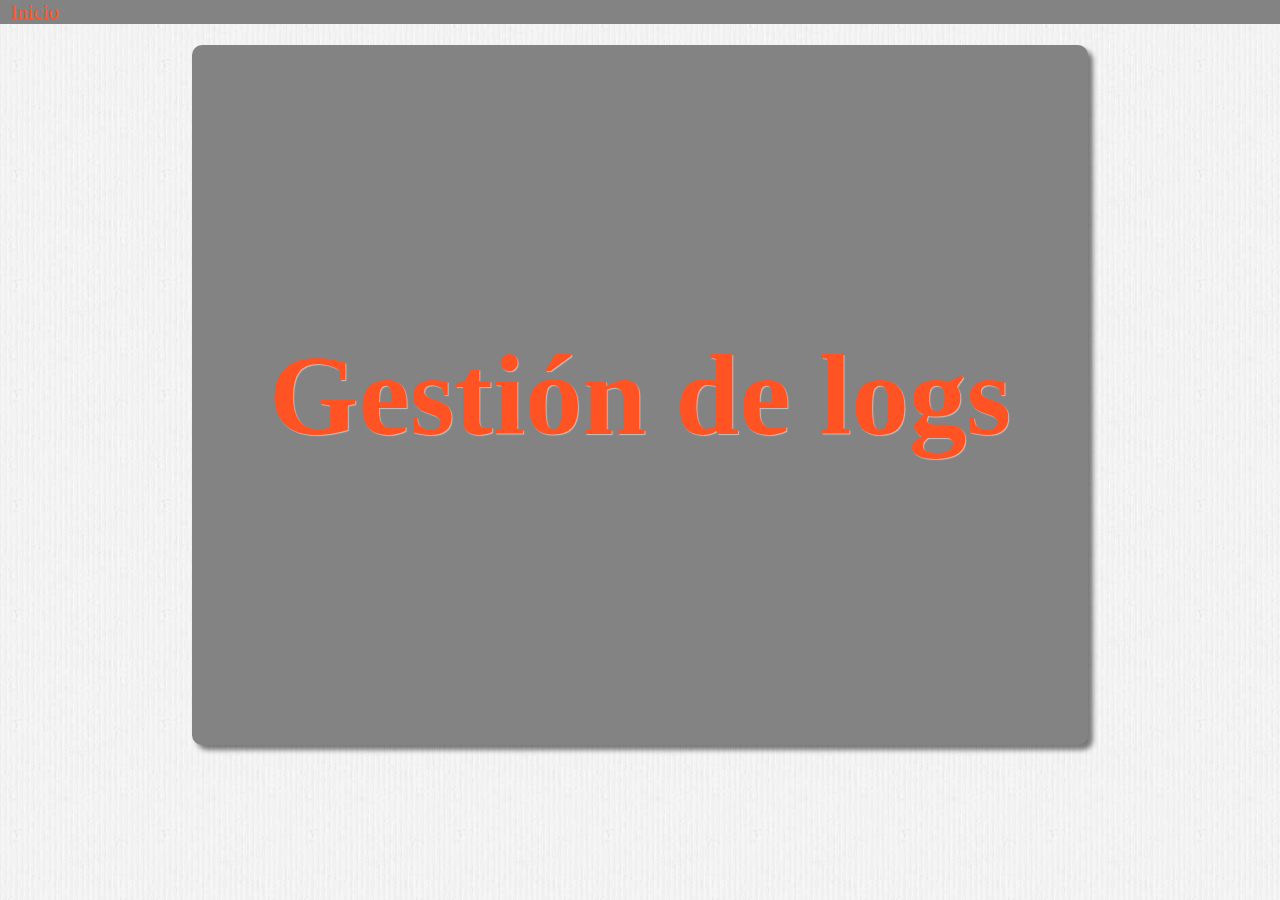
<file: 9_log.html>
<!DOCTYPE html>
<html>
<head>
	<meta charset="utf-8">
	<meta http-equiv="X-UA-Compatible" content="IE=edge,chrome=1">
	<meta name="viewport" content="width=1024, user-scalable=no">

	<title>LPIC Slides</title>
	
	<!-- Required stylesheet -->
	<link rel="stylesheet" href="core/deck.core.css">
	<link rel="stylesheet" href="extensions/status/deck.status.css">
	<link rel="stylesheet" href="extensions/scale/deck.scale.css">
	<link rel="stylesheet" href="extensions/hash/deck.hash.css">

	<link rel="stylesheet" href="themes/style/lpic_slides.css">
	<link rel="stylesheet" href="themes/transition/horizontal-slide.css">
	
	<!-- Required Modernizr file -->
	<script src="modernizr.custom.js"></script>
</head>
<body>

	<header>
		<span><a href="http://josecriane.com/lpic/">Inicio</a></span>
	</header>

<!-- Begin slides. Just make elements with a class of slide. -->
	<article class="deck-container">
		<section class="slide">
			<h1>Gestión de logs</h1>
		</section>

		<section class="slide">
			<h2>Syslogd</h2>
			<ul>
				<li class="slide">Syslogd es el demonio que se encarga de gestionar los logs de nuestro sistema.</li>
				<li class="slide">En <code>/etc/syslog.conf</code> o <code>/etc/rsyslog.conf</code>podemos encontrar su configuración</li>
				<li class="slide">La configuración de estos ficheros es similar a <code>recurso.prioridad acción</code>, la acción puede ser un fichero de destino, o una consola.</li>
				<li class="slide">Los recurso suelen ser, auth, authpriv, cron, daemon, kern, lpr, mail, mark, user y syslog</li>
				<li class="slide">Y las prioridades de menor a mayor, son debug, info, notice, warning, err, crit, alert, emerg.</li>
			</ul>
			<p class="deck-status">
				<span class="deck-status-current"></span>/<span class="deck-status-total"></span>
			</p>
		</section>

		<section class="slide">
			<h2>Configurando syslog</h2>
			<ul>
				Ahora que sabemos lo que es syslog, vamos a ver algunas de las posibles configuraciones.
				<li class="slide">Normalmente las lineas tendrán la siguiente pinta. <code>mail.err /var/log/mail.err</code></li>
				<li class="slide">Esto significa que todos los mensajes de mail con prioridad de error o de mayor irán al fichero /var/log/mail.err</li>
				<li class="slide">Antes del punto podemos separar diferentes recursos con comas, para que sean todos los que aparecen, es decir, <code>auth,authpriv.emerg</code>, serán todos los mensajes de auth y authpriv con prioridad emerg</li>
				<li class="slide">Si quisiéramos englobar todos los recursos podemos usar <code>*</code></li>
				<li class="slide">Por último, si usamos ; podemos definir diferentes configuraciones para la misma accion.</li>
			</ul>
			<p class="deck-status">
				<span class="deck-status-current"></span>/<span class="deck-status-total"></span>
			</p>
		</section>

		<section class="slide">
			<h2>Configurando syslog</h2>
			<ul>
				Ya sabemos como funcionan los recursos, ahora nos toca saber que hacer con las prioridades.
				<li class="slide">Vamos a usar el mismo ejemplo que en el apartado anterior <code>mail.err /var/log/mail.err</code></li>
				<li class="slide">Al igual que antes, esto significa que todos los mensajes de mail con prioridad de error o de mayor irán al fichero /var/log/mail.err</li>
				<li class="slide">Si quisiéramos que ese fichero solo fuera para los mensajes de error, y no para los de error y los de mayor prioridad, deberíamos usar <code>.=err</code></li>
				<li class="slide">En ocasiones nos interesará que la prioridad sea al revés, es decir, err o menor prioridad para ello deberíamos poner, <code>.!err</code></li>
				<li class="slide">Por último, si usamos <code>*</code> se referirá a todas las prioridades.</li>
			</ul>
		</section>
		
		<section class="slide">
			<h2>Consideraciones</h2>
			<ul>
				<li class="slide">No es bueno usar <code>*.*</code> ya que la información de puede que se genere mucha información irrelevante, que dificultaría el análisis de los logs</li>
				<li class="slide">Los mensajes de emerg, también conocido como panic, son muy graves y normalmente implican problemas difícilmente reparables.</li>
				<li class="slide">Suele ser buena idea separar las prioridades de los recursos en ficheros distintos, ya que facilitará la localización de errores y su posible auditoría.</li>
				<li class="slide">Suele emplearse la <code>@nombre/dominio</code> en la acción para enviar los logs a un servidor remoto, es necesario que ese servidor este configurado para tal fin.</li>
			</ul>
		</section>

		<section class="slide">
			<h2>Enviar mensajes a syslog</h2>
			<pre>logger [OPCIONES] [mensaje]</pre>
			<ul>
				<li class="slide">
					Este comando nos permitirá enviar mensajes a syslog, como si de los recursos se tratase, así podremos probar que funciona perfectamente, o para ser utilizado en scripts
					<ul>
						<li class="slide"><strong>-i</strong>: El mensaje registrará el PID del proceso que lo llamó</li>
						<li class="slide"><strong>-s</strong>: El mensaje sale por la salida estandar.</li>
						<li class="slide"><strong>-f</strong>: Añade el contenido de un fichero al mensaje. Hay que tener cuidado con esta opción ya que puede hacer que el tamaño de los ficheros de log crezca rapidamente.</li>
						<li class="slide"><strong>-p</strong>: Con este parámetro podemos indicar el recurso y la prioridad del proceso</li>
						<li class="slide"><strong>-t</strong>: Asignamos una etiqueta para que sea fácil identificar el mensaje en el fichero de log</li>
					</ul>
				</li>
			</ul>
		</section>

		<section class="slide">
			<h2>Rotación del log</h2>
			<pre>logrotate</pre>
			<ul>
				<li class="slide">
					Se trata de una tarea de mantenimiento, sabemos que los ficheros de log pueden crecer y hacerse muy grandes, con este demonio, lo que conseguiremos es fragmentar y comprimir esos ficheros de log.
				</li>
				<li class="slide">Los ficheros de configuración son muy sencillos.</li>
				<li class="slide">Se encuentran en <code>/etc/logrotate.conf</code> y en <code>/etc/logrotate.d/</code></li>
			</ul>
		</section>

	</article>
<!-- End slides. -->

<!-- Required JS files. -->
<script src="jquery-1.7.2.min.js"></script>
<script src="core/deck.core.js"></script>
<script src="extensions/hash/deck.hash.js"></script>
<script src="extensions/status/deck.status.js"></script>
<script src="extensions/scale/deck.scale.js"></script>

<!-- Initialize the deck. You can put this in an external file if desired. -->
<script>
	$(function() {
		$.deck('.slide');
	});
</script>
</body>
</html>

<!--

		<section class="slide">
			<h2></h2>
			<pre></pre>
			<ul>
				<li class="slide">
					<ul>
						<li class="slide"><strong></strong>:</li>
						<li class="slide"><strong></strong>:</li>
						<li class="slide"><strong></strong>:</li>
						<li class="slide"><strong></strong>:</li>
					</ul>
				</li>
			</ul>
		</section>

-->
</file>
<file: core/deck.core.css>
html, body {
  height: 100%;
  padding: 0;
  margin: 0;
}

body.deck-container {
  overflow-y: auto;
  position: static;
}

.deck-container {
  position: relative;
  min-height: 100%;
  margin: 0 auto;
  padding: 0 48px;
  font-size: 16px;
  line-height: 1.25;
  overflow: hidden;
  color: #444;
}
.js .deck-container {
  visibility: hidden;
}
.ready .deck-container {
  visibility: visible;
}
.touch .deck-container {
  -webkit-text-size-adjust: none;
  -moz-text-size-adjust: none;
}

/* Resets and base styles from HTML5 Boilerplate */
div, span, object, iframe,
h1, h2, h3, h4, h5, h6, p, blockquote, pre,
abbr, address, cite, code, del, dfn, em, img, ins, kbd, q, samp,
small, strong, sub, sup, var, b, i, dl, dt, dd, ol, ul, li,
fieldset, form, label, legend,
table, caption, tbody, tfoot, thead, tr, th, td,
article, aside, canvas, details, figcaption, figure,
footer, header, hgroup, menu, nav, section, summary,
time, mark, audio, video {
  margin: 0;
  padding: 0;
  border: 0;
  font-size: 100%;
  font: inherit;
  vertical-align: baseline;
}

article, aside, details, figcaption, figure,
footer, header, hgroup, menu, nav, section {
  display: block;
}

blockquote, q {
  quotes: none;
}
blockquote:before, blockquote:after, q:before, q:after {
  content: "";
  content: none;
}

ins {
  background-color: #ff9;
  color: #000;
  text-decoration: none;
}

mark {
  background-color: #ff9;
  color: #000;
  font-style: italic;
  font-weight: bold;
}

del {
  text-decoration: line-through;
}

abbr[title], dfn[title] {
  border-bottom: 1px dotted;
  cursor: help;
}

table {
  border-collapse: collapse;
  border-spacing: 0;
}

hr {
  display: block;
  height: 1px;
  border: 0;
  border-top: 1px solid #ccc;
  margin: 1em 0;
  padding: 0;
}

input, select {
  vertical-align: middle;
}

select, input, textarea, button {
  font: 99% sans-serif;
}

pre, code, kbd, samp {
  font-family: monospace, sans-serif;
}

a {
  -webkit-tap-highlight-color: rgba(0, 0, 0, 0);
}
a:hover, a:active {
  outline: none;
}

ul, ol {
  margin-left: 2em;
  vertical-align: top;
}

ol {
  list-style-type: decimal;
}

nav ul, nav li {
  margin: 0;
  list-style: none;
  list-style-image: none;
}

small {
  font-size: 85%;
}

strong, th {
  font-weight: bold;
}

td {
  vertical-align: top;
}

sub, sup {
  font-size: 75%;
  line-height: 0;
  position: relative;
}

sup {
  top: -0.5em;
}

sub {
  bottom: -0.25em;
}

textarea {
  overflow: auto;
}

.ie6 legend, .ie7 legend {
  margin-left: -7px;
}

input[type="radio"] {
  vertical-align: text-bottom;
}

input[type="checkbox"] {
  vertical-align: bottom;
}

.ie7 .deck-container input[type="checkbox"] {
  vertical-align: baseline;
}
.ie6 .deck-container input {
  vertical-align: text-bottom;
}

label, input[type="button"], input[type="submit"], input[type="image"], button {
  cursor: pointer;
}

button, input, select, textarea {
  margin: 0;
}

input:invalid, textarea:invalid {
  border-radius: 1px;
  -moz-box-shadow: 0px 0px 5px red;
  -webkit-box-shadow: 0px 0px 5px red;
  box-shadow: 0px 0px 5px red;
}
input:invalid .no-boxshadow, textarea:invalid .no-boxshadow {
  background-color: #f0dddd;
}

button {
  width: auto;
  overflow: visible;
}

.ie7 .deck-container img {
  -ms-interpolation-mode: bicubic;
}

select, input, textarea {
  color: #444444;
}

a {
  color: #607890;
}
a:hover, a:focus {
  color: #036;
}
a:link {
  -webkit-tap-highlight-color: #fff;
}

/* End HTML5 Boilerplate adaptations */
.deck-loading {
  display: none;
}

.slide {
  width: auto;
  min-height: 100%;
  position: relative;
}

h1 {
  font-size: 4.5em;
}

h1, .vcenter {
  font-weight: bold;
  text-align: center;
  padding-top: 1em;
  max-height: 100%;
}
.csstransforms h1, .csstransforms .vcenter {
  padding: 0 48px;
  position: absolute;
  left: 0;
  right: 0;
  top: 50%;
  -webkit-transform: translate(0, -50%);
  -moz-transform: translate(0, -50%);
  -ms-transform: translate(0, -50%);
  -o-transform: translate(0, -50%);
  transform: translate(0, -50%);
}

.vcenter h1 {
  position: relative;
  top: auto;
  padding: 0;
  -webkit-transform: none;
  -moz-transform: none;
  -ms-transform: none;
  -o-transform: none;
  transform: none;
}

h2 {
  font-size: 2.25em;
  font-weight: bold;
  padding-top: .5em;
  margin: 0 0 .66666em 0;
  border-bottom: 3px solid #888;
}

h3 {
  font-size: 1.4375em;
  font-weight: bold;
  margin-bottom: .30435em;
}

h4 {
  font-size: 1.25em;
  font-weight: bold;
  margin-bottom: .25em;
}

h5 {
  font-size: 1.125em;
  font-weight: bold;
  margin-bottom: .2222em;
}

h6 {
  font-size: 1em;
  font-weight: bold;
}

img, iframe, video {
  display: block;
  max-width: 100%;
}

video, iframe, img {
  display: block;
  margin: 0 auto;
}

p, blockquote, iframe, img, ul, ol, pre, video {
  margin-bottom: 1em;
}

pre {
  white-space: pre;
  white-space: pre-wrap;
  word-wrap: break-word;
  padding: 1em;
  border: 1px solid #888;
}

em {
  font-style: italic;
}

li {
  padding: .25em 0;
  vertical-align: middle;
}

.deck-before, .deck-previous, .deck-next, .deck-after {
  position: absolute;
  left: -999em;
  top: -999em;
}

.deck-current {
  z-index: 2;
}

.slide .slide {
  visibility: hidden;
  position: static;
  min-height: 0;
}

.deck-child-current {
  position: static;
  z-index: 2;
}
.deck-child-current .slide {
  visibility: hidden;
}
.deck-child-current .deck-previous, .deck-child-current .deck-before, .deck-child-current .deck-current {
  visibility: visible;
}

@media screen and (max-device-width: 480px) {
  /* html { -webkit-text-size-adjust:none; -ms-text-size-adjust:none; } */
}
@media print {
  * {
    background: transparent !important;
    color: black !important;
    text-shadow: none !important;
    filter: none !important;
    -ms-filter: none !important;
    -webkit-box-reflect: none !important;
    -moz-box-reflect: none !important;
    -webkit-box-shadow: none !important;
    -moz-box-shadow: none !important;
    box-shadow: none !important;
  }
  * :before, * :after {
    display: none !important;
  }

  a, a:visited {
    color: #444 !important;
    text-decoration: underline;
  }

  a[href]:after {
    content: " (" attr(href) ")";
  }

  abbr[title]:after {
    content: " (" attr(title) ")";
  }

  .ir a:after, a[href^="javascript:"]:after, a[href^="#"]:after {
    content: "";
  }

  pre, blockquote {
    border: 1px solid #999;
    page-break-inside: avoid;
  }

  thead {
    display: table-header-group;
  }

  tr, img {
    page-break-inside: avoid;
  }

  @page {
    margin: 0.5cm;
}

  p, h2, h3 {
    orphans: 3;
    widows: 3;
  }

  h2, h3 {
    page-break-after: avoid;
  }

  .slide {
    position: static !important;
    visibility: visible !important;
    display: block !important;
    -webkit-transform: none !important;
    -moz-transform: none !important;
    -o-transform: none !important;
    -ms-transform: none !important;
    transform: none !important;
    opacity: 1 !important;
  }

  h1, .vcenter {
    -webkit-transform: none !important;
    -moz-transform: none !important;
    -o-transform: none !important;
    -ms-transform: none !important;
    transform: none !important;
    padding: 0 !important;
    position: static !important;
  }

  .deck-container > .slide {
    page-break-after: always;
  }

  .deck-container {
    width: 100% !important;
    height: auto !important;
    padding: 0 !important;
    display: block !important;
  }

  script {
    display: none;
  }
}
</file>
<file: extensions/scale/deck.scale.css>
/* Remove this line if you are embedding deck.js in a page and
using the scale extension. */
.csstransforms {
  overflow: hidden;
}

.csstransforms .deck-container.deck-scale:not(.deck-menu) > .slide {
  -webkit-box-sizing: padding-box;
  -moz-box-sizing: padding-box;
  box-sizing: padding-box;
  width: 100%;
  padding-bottom: 20px;
}
.csstransforms .deck-container.deck-scale:not(.deck-menu) > .slide > .deck-slide-scaler {
  -webkit-transform-origin: 50% 0;
  -moz-transform-origin: 50% 0;
  -o-transform-origin: 50% 0;
  -ms-transform-origin: 50% 0;
  transform-origin: 50% 0;
}

.csstransforms .deck-container.deck-menu .deck-slide-scaler {
  -webkit-transform: none !important;
  -moz-transform: none !important;
  -o-transform: none !important;
  -ms-transform: none !important;
  transform: none !important;
}
</file>
<file: themes/style/lpic_slides.css>
@charset "UTF-8";
* {
  margin: 0;
  padding: 0;
}

body {
  background-image: url("../../resources/body_bg.jpg");
  background-repeat: repeat;
}

.deck-container {
  font-family: "Gill Sans", "Gill Sans MT", Calibri, sans-serif;
  font-size: 1.6em;
  background: #838383;
  text-shadow: 1px 1px 1px rgba(255, 255, 255, 0.5);
  width: 60%;
  min-width: 800px;
  min-height: 700px;
  margin: 0.2em auto;
  border-radius: 10px;
  box-shadow: 5px 5px 5px rgba(0, 0, 0, 0.5);
  color: #eee;
}

.deck-container > .slide .deck-before, .deck-container > .slide .deck-previous {
  opacity: 0.4;
}
.deck-container > .slide .deck-before:not(.deck-child-current) .deck-before, .deck-container > .slide .deck-before:not(.deck-child-current) .deck-previous, .deck-container > .slide .deck-previous:not(.deck-child-current) .deck-before, .deck-container > .slide .deck-previous:not(.deck-child-current) .deck-previous {
  opacity: 1;
}
.deck-container > .slide .deck-child-current {
  opacity: 1;
}

h1, h2, h3, h4, h5, h6 {
  font-family: "Hoefler Text", Constantia, Palatino, "Palatino Linotype", "Book Antiqua", Georgia, serif;
}

h1 {
  color: #ff5323;
}

h2 {
  color: #ff5323;
  border-bottom: 0;
}
.cssreflections h2 {
  line-height: 1;
  -webkit-box-reflect: below -0.5555em -webkit-gradient(linear, left top, left bottom, from(transparent), color-stop(0.3, transparent), color-stop(0.7, rgba(255, 255, 255, 0.1)), to(transparent));
  -moz-box-reflect: below -0.5555em -moz-linear-gradient(top, transparent 0%, transparent 30%, rgba(255, 255, 255, 0.3) 100%);
}

h3 {
  color: #000;
}

pre {
  border-color: #cde;
  background: #fff;
  position: relative;
  z-index: auto;
  font-size: 0.6em;
  color: #838383;
  /* http://nicolasgallagher.com/css-drop-shadows-without-images/ */
}
.borderradius pre {
  -webkit-border-radius: 5px;
  -moz-border-radius: 5px;
  border-radius: 5px;
}
.csstransforms.boxshadow pre > :first-child:before {
  content: "";
  position: absolute;
  z-index: -1;
  background: #fff;
  top: 0;
  bottom: 0;
  left: 0;
  right: 0;
}
.csstransforms.boxshadow pre:before, .csstransforms.boxshadow pre:after {
  content: "";
  position: absolute;
  z-index: -2;
  bottom: 15px;
  width: 50%;
  height: 20%;
  max-width: 300px;
  -webkit-box-shadow: 0 15px 10px rgba(0, 0, 0, 0.7);
  -moz-box-shadow: 0 15px 10px rgba(0, 0, 0, 0.7);
  box-shadow: 0 15px 10px rgba(0, 0, 0, 0.7);
}
.csstransforms.boxshadow pre:before {
  left: 10px;
  -webkit-transform: rotate(-3deg);
  -moz-transform: rotate(-3deg);
  -ms-transform: rotate(-3deg);
  -o-transform: rotate(-3deg);
  transform: rotate(-3deg);
}
.csstransforms.boxshadow pre:after {
  right: 10px;
  -webkit-transform: rotate(3deg);
  -moz-transform: rotate(3deg);
  -ms-transform: rotate(3deg);
  -o-transform: rotate(3deg);
  transform: rotate(3deg);
}

code {
  font-family: monospace;
  text-shadow: none;
  color: #eee;
}

blockquote {
  font-family: "Hoefler Text", Constantia, Palatino, "Palatino Linotype", "Book Antiqua", Georgia, serif;
  font-size: 2em;
  padding: 1em 2em .5em 2em;
  color: #000;
  background: #fff;
  position: relative;
  border: 1px solid #cde;
  z-index: auto;
}
.borderradius blockquote {
  -webkit-border-radius: 5px;
  -moz-border-radius: 5px;
  border-radius: 5px;
}
.boxshadow blockquote > :first-child:before {
  content: "";
  position: absolute;
  z-index: -1;
  background: #fff;
  top: 0;
  bottom: 0;
  left: 0;
  right: 0;
}
.boxshadow blockquote:after {
  content: "";
  position: absolute;
  z-index: -2;
  top: 10px;
  bottom: 10px;
  left: 0;
  right: 50%;
  -moz-border-radius: 10px / 100px;
  border-radius: 10px / 100px;
  -webkit-box-shadow: 0 0 15px rgba(0, 0, 0, 0.6);
  -moz-box-shadow: 0 0 15px rgba(0, 0, 0, 0.6);
  box-shadow: 0 0 15px rgba(0, 0, 0, 0.6);
}
blockquote p {
  margin: 0;
}
blockquote cite {
  font-size: .5em;
  font-style: normal;
  font-weight: bold;
  color: #888;
}
blockquote:before {
  content: "“";
  position: absolute;
  top: 0;
  left: 0;
  font-size: 5em;
  line-height: 1;
  color: #ccf0f0;
  z-index: 1;
}

::-moz-selection {
  background: #08455f;
  color: #fff;
}

::selection {
  background: #08455f;
  color: #fff;
}

a, a:hover, a:focus, a:active, a:visited {
  color: #ff5323;
  text-decoration: none;
}
a:hover, a:focus {
  text-decoration: underline;
}

.deck-container .deck-prev-link, .deck-container .deck-next-link {
  background: #fff;
  opacity: 0.5;
}
.deck-container .deck-prev-link, .deck-container .deck-prev-link:hover, .deck-container .deck-prev-link:focus, .deck-container .deck-prev-link:active, .deck-container .deck-prev-link:visited, .deck-container .deck-next-link, .deck-container .deck-next-link:hover, .deck-container .deck-next-link:focus, .deck-container .deck-next-link:active, .deck-container .deck-next-link:visited {
  color: #599;
}
.deck-container .deck-prev-link:hover, .deck-container .deck-prev-link:focus, .deck-container .deck-next-link:hover, .deck-container .deck-next-link:focus {
  opacity: 1;
  text-decoration: none;
}
.deck-container .deck-status {
  font-size: 0.6666em;
}
.deck-container.deck-menu .slide {
  background: transparent;
  -webkit-border-radius: 5px;
  -moz-border-radius: 5px;
  border-radius: 5px;
}
.rgba .deck-container.deck-menu .slide {
  background: rgba(0, 0, 0, 0.1);
}
.deck-container.deck-menu .slide.deck-current, .rgba .deck-container.deck-menu .slide.deck-current, .no-touch .deck-container.deck-menu .slide:hover {
  background: #fff;
}
.deck-container .goto-form {
  background: #fff;
  border: 1px solid #cde;
  -webkit-border-radius: 5px;
  -moz-border-radius: 5px;
  border-radius: 5px;
}
.boxshadow .deck-container .goto-form {
  -webkit-box-shadow: 0 15px 10px -10px rgba(0, 0, 0, 0.5), 0 1px 4px rgba(0, 0, 0, 0.3), 0 0 40px rgba(0, 0, 0, 0.1) inset;
  -moz-box-shadow: 0 15px 10px -10px rgba(0, 0, 0, 0.5), 0 1px 4px rgba(0, 0, 0, 0.3), 0 0 40px rgba(0, 0, 0, 0.1) inset;
  box-shadow: 0 15px 10px -10px rgba(0, 0, 0, 0.5), 0 1px 4px rgba(0, 0, 0, 0.3), 0 0 40px rgba(0, 0, 0, 0.1) inset;
}

ol{
  counter-reset: li; /* Initiate a counter */
  list-style: none; /* Remove default numbering */
  padding: 0;
  margin-bottom: 4em;
  text-shadow: 0 1px 0 rgba(255,255,255,.5);
}

.rounded-list a{
  position: relative;
  display: block;
  padding: .4em .4em .4em 2em;
  margin: .5em 0;
  background: #ddd;
  color: #444;
  text-decoration: none;
  border-radius: .3em;
  transition: all .3s ease-out; 
}

.rounded-list a:hover:before{
    -webkit-transform: rotate(360deg);
    transform: rotate(360deg);  
}

.rounded-list a:before{
  content: counter(li);
  counter-increment: li;
  position: absolute; 
  left: -1.3em;
  top: 50%;
  margin-top: -1.3em;
  background: #ff5323;
  height: 2em;
  width: 2em;
  line-height: 2em;
  border: .3em solid #838383;
  text-align: center;
  font-weight: bold;
  border-radius: 2em;
  transition: all .3s ease-out;
}

#page2 {
  counter-reset: li 6;
}

header{
  background-color: #838383;
  margin: auto;
  margin-bottom: 1em;
  font-size: 1.3em;
}

header span{
  margin-left: 0.5em;
}

@media (max-width: 1024px) {
  header {
    font-size: 1em;
  }
}
</file>
<file: themes/transition/horizontal-slide.css>
.csstransitions.csstransforms {
  overflow-x: hidden;
}
.csstransitions.csstransforms .deck-container > .slide {
  -webkit-transition: -webkit-transform 500ms ease-in-out;
  -moz-transition: -moz-transform 500ms ease-in-out;
  -ms-transition: -ms-transform 500ms ease-in-out;
  -o-transition: -o-transform 500ms ease-in-out;
  transition: transform 500ms ease-in-out;
}
.csstransitions.csstransforms .deck-container:not(.deck-menu) > .slide {
  position: absolute;
  top: 0;
  left: 0;
  -webkit-box-sizing: border-box;
  -moz-box-sizing: border-box;
  box-sizing: border-box;
  width: 100%;
  padding: 0 48px;
}
.csstransitions.csstransforms .deck-container:not(.deck-menu) > .slide .slide {
  position: relative;
  left: 0;
  top: 0;
  -webkit-transition: -webkit-transform 500ms ease-in-out, opacity 500ms ease-in-out;
  -moz-transition: -moz-transform 500ms ease-in-out, opacity 500ms ease-in-out;
  -ms-transition: -ms-transform 500ms ease-in-out, opacity 500ms ease-in-out;
  -o-transition: -o-transform 500ms ease-in-out, opacity 500ms ease-in-out;
  transition: -webkit-transform 500ms ease-in-out, opacity 500ms ease-in-out;
}
.csstransitions.csstransforms .deck-container:not(.deck-menu) > .slide .deck-next, .csstransitions.csstransforms .deck-container:not(.deck-menu) > .slide .deck-after {
  visibility: visible;
  -webkit-transform: translate3d(200%, 0, 0);
  -moz-transform: translate(200%, 0);
  -ms-transform: translate(200%, 0);
  -o-transform: translate(200%, 0);
  transform: translate3d(200%, 0, 0);
}
.csstransitions.csstransforms .deck-container:not(.deck-menu) > .deck-previous {
  -webkit-transform: translate3d(-200%, 0, 0);
  -moz-transform: translate(-200%, 0);
  -ms-transform: translate(-200%, 0);
  -o-transform: translate(-200%, 0);
  transform: translate3d(-200%, 0, 0);
}
.csstransitions.csstransforms .deck-container:not(.deck-menu) > .deck-before {
  -webkit-transform: translate3d(-400%, 0, 0);
  -moz-transform: translate(-400%, 0);
  -ms-transform: translate(-400%, 0);
  -o-transform: translate(-400%, 0);
  transform: translate3d(-400%, 0, 0);
}
.csstransitions.csstransforms .deck-container:not(.deck-menu) > .deck-next {
  -webkit-transform: translate3d(200%, 0, 0);
  -moz-transform: translate(200%, 0);
  -ms-transform: translate(200%, 0);
  -o-transform: translate(200%, 0);
  transform: translate3d(200%, 0, 0);
}
.csstransitions.csstransforms .deck-container:not(.deck-menu) > .deck-after {
  -webkit-transform: translate3d(400%, 0, 0);
  -moz-transform: translate(400%, 0);
  -ms-transform: translate(400%, 0);
  -o-transform: translate(400%, 0);
  transform: translate3d(400%, 0, 0);
}
.csstransitions.csstransforms .deck-container:not(.deck-menu) > .deck-before .slide, .csstransitions.csstransforms .deck-container:not(.deck-menu) > .deck-previous .slide {
  visibility: visible;
}
.csstransitions.csstransforms .deck-container:not(.deck-menu) > .deck-child-current {
  -webkit-transform: none;
  -moz-transform: none;
  -ms-transform: none;
  -o-transform: none;
  transform: none;
}
</file>
<file: extensions/status/deck.status.css>
.deck-container .deck-status {
  position: absolute;
  bottom: 10px;
  right: 5px;
  color: #888;
  z-index: 3;
  margin: 0;
}

body.deck-container .deck-status {
  position: fixed;
}

@media print {
  .deck-status {
    display: none;
  }
}
</file>
<file: extensions/hash/deck.hash.css>
.deck-container .deck-permalink {
  display: none;
  position: absolute;
  z-index: 4;
  bottom: 30px;
  right: 0;
  width: 48px;
  text-align: center;
}

.no-history .deck-container:hover .deck-permalink {
  display: block;
}
</file>
